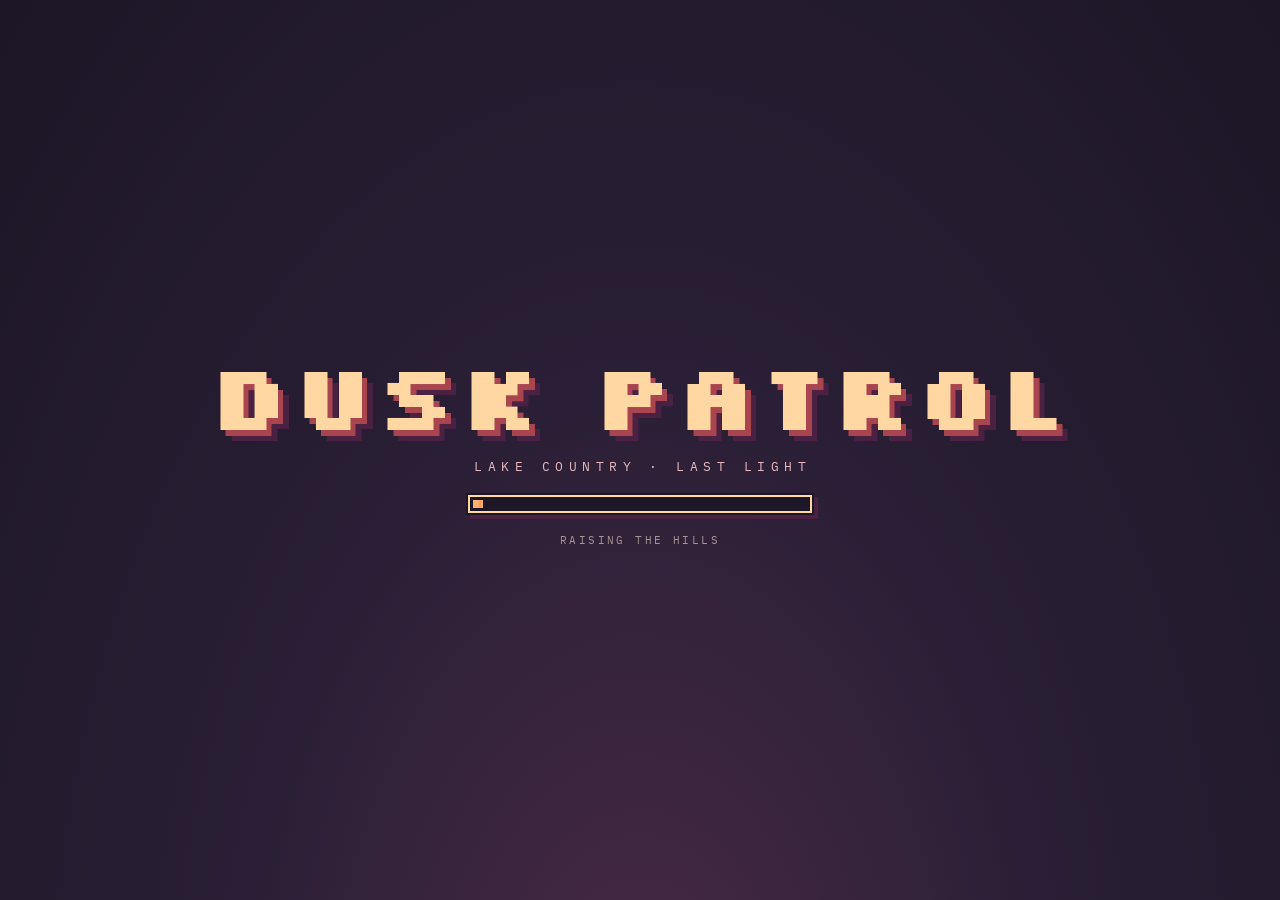
<file: index.html>
<!doctype html>
<html lang="en">
<head>
<meta charset="utf-8">
<meta name="viewport" content="width=device-width,initial-scale=1,maximum-scale=1,user-scalable=no,viewport-fit=cover">
<meta name="theme-color" content="#1c1626">
<title>Dusk Patrol</title>
<link rel="preconnect" href="https://fonts.googleapis.com">
<link rel="preconnect" href="https://fonts.gstatic.com" crossorigin>
<link href="https://fonts.googleapis.com/css2?family=Silkscreen:wght@400;700&family=IBM+Plex+Mono:wght@400;500;600&display=swap" rel="stylesheet">
<style>
  :root {
    --ink: #ffe2bf;
    --peach: #ffc890;
    --rose: #e6a2a6;
    --dim: rgba(255, 232, 214, 0.58);
    --night: #1c1626;
    --plum: #5c2b4e;
  }
  * { box-sizing: border-box; }
  html, body {
    margin: 0; height: 100%; overflow: hidden; background: var(--night);
    touch-action: none; user-select: none; -webkit-user-select: none; -webkit-touch-callout: none;
  }
  body { font-family: 'IBM Plex Mono', ui-monospace, Menlo, Consolas, monospace; color: var(--ink); }
  #view {
    position: fixed; left: 0; top: 0; display: block;
    image-rendering: pixelated; image-rendering: crisp-edges; cursor: none;
  }
  .pix { font-family: 'Silkscreen', 'Courier New', monospace; font-weight: 700; }

  /* ---------- loader ---------- */
  #loader {
    position: fixed; inset: 0; z-index: 30; display: flex; flex-direction: column;
    align-items: center; justify-content: center; gap: 22px;
    background: radial-gradient(ellipse at 50% 120%, #4a2a46 0%, #2a1f36 45%, #1c1626 100%);
    transition: opacity 0.9s ease;
  }
  #loader.gone { opacity: 0; pointer-events: none; }
  .logo {
    font-size: clamp(34px, 8.4vw, 92px); line-height: 0.9; letter-spacing: 0.03em; color: #ffd7a2;
    text-shadow: 0.06em 0.06em 0 #a8454f, 0.12em 0.12em 0 #4a2142;
    text-align: center; white-space: nowrap;
  }
  .sub {
    font-size: clamp(10px, 1.3vw, 13px); letter-spacing: 0.42em; text-transform: uppercase;
    color: #e9b9bd; text-align: center; padding-left: 0.42em;
  }
  #bar {
    width: min(340px, 72vw); height: 14px; padding: 3px; background: #1c1626;
    box-shadow: 0 0 0 2px #ffd7a2, 0 0 0 4px #1c1626, 4px 4px 0 4px #4a2142;
  }
  #bar i { display: block; height: 100%; width: 0%; background: repeating-linear-gradient(90deg, #ffb070 0 6px, #ff9a5c 6px 8px); transition: width 0.15s linear; }
  #status { font-size: 11px; letter-spacing: 0.22em; color: var(--dim); text-transform: uppercase; min-height: 1em; }
  #fail { display: none; max-width: 520px; text-align: center; font-size: 13px; line-height: 1.6; color: #ffd7c8; padding: 0 20px; }

  /* ---------- title card ---------- */
  #titlecard {
    position: fixed; inset: 0; z-index: 10; display: flex; flex-direction: column; align-items: center; justify-content: center;
    gap: 18px; pointer-events: none; opacity: 0; transition: opacity 1.4s ease; padding-bottom: 8vh;
  }
  #titlecard.on { opacity: 1; }
  #titlecard .logo { text-shadow: 0.06em 0.06em 0 #a8454f, 0.12em 0.12em 0 rgba(40, 18, 46, 0.8); }
  #titlecard .sub { color: #ffe6d6; text-shadow: 2px 2px 0 rgba(40, 18, 46, 0.75); }
  #prompt {
    margin-top: 10px; font-size: 12px; letter-spacing: 0.2em; color: #fff2e2; text-transform: uppercase;
    padding: 7px 14px; background: rgba(28, 18, 38, 0.45); box-shadow: 0 0 0 1px rgba(255, 215, 170, 0.35);
    animation: blink 1.6s steps(2, jump-none) infinite;
  }
  @keyframes blink { 0%, 55% { opacity: 1; } 56%, 100% { opacity: 0.35; } }

  /* ---------- quiet hint strip ---------- */
  #strip {
    position: fixed; top: 10px; left: 50%; transform: translateX(-50%); z-index: 12;
    display: flex; align-items: center; gap: 16px; padding: 6px 12px 6px 14px; white-space: nowrap;
    font-size: 11px; letter-spacing: 0.08em; color: var(--dim);
    background: rgba(24, 16, 34, 0.38); box-shadow: 0 0 0 1px rgba(255, 220, 190, 0.10);
    opacity: 0; transition: opacity 1s ease; pointer-events: none;
  }
  #strip.on { opacity: 1; }
  #strip b { color: #ffe6cc; font-weight: 600; }
  #strip .sep { color: rgba(255, 220, 190, 0.28); }
  #msl { display: flex; gap: 4px; align-items: center; margin-left: 2px; }
  #msl i {
    position: relative; display: block; width: 6px; height: 13px; background: rgba(255, 210, 170, 0.12);
    box-shadow: inset 0 0 0 1px rgba(255, 210, 170, 0.45);
  }
  #msl i u { position: absolute; left: 0; right: 0; bottom: 0; height: 100%; background: #ffc58e; }
  #msl i.reload u { background: rgba(255, 170, 120, 0.55); }
  #view-name {
    position: fixed; top: 44px; left: 50%; transform: translateX(-50%); z-index: 12; pointer-events: none;
    font-size: 11px; letter-spacing: 0.4em; color: #fff0de; opacity: 0; transition: opacity 0.5s ease;
    text-shadow: 1px 1px 0 rgba(30, 16, 40, 0.8); padding-left: 0.4em;
  }
  #view-name.on { opacity: 0.9; }
  #sound {
    position: fixed; top: 10px; right: 12px; z-index: 13; cursor: pointer;
    font: 600 11px/1 'IBM Plex Mono', ui-monospace, monospace; letter-spacing: 0.12em; color: var(--dim);
    background: rgba(24, 16, 34, 0.38); border: 0; padding: 7px 10px;
    box-shadow: 0 0 0 1px rgba(255, 220, 190, 0.14); opacity: 0; transition: opacity 1s ease, color .2s;
  }
  #sound.on { opacity: 1; }
  #sound:hover { color: #fff0e0; }
  #sound .dot { display: inline-block; width: 7px; height: 7px; margin-right: 7px; background: rgba(255, 210, 170, 0.25); vertical-align: 0px; }
  #sound.live .dot { background: #8dff9a; }

  /* ---------- touch controls ---------- */
  #touch { display: none; }
  body.attract #loader, body.attract #strip, body.attract #sound, body.attract #titlecard,
  body.attract #view-name, body.attract #touch { display: none !important; }
  body.attract #view { cursor: default; }
  body.touch #touch { display: block; }
  body.touch #strip .k-mouse { display: none; }
  .tbtn {
    position: fixed; z-index: 14; width: 74px; height: 74px; border-radius: 50%;
    display: flex; align-items: center; justify-content: center;
    font: 600 11px/1 'IBM Plex Mono', monospace; letter-spacing: 0.12em; color: #fff0e0;
    background: rgba(28, 18, 40, 0.42); box-shadow: inset 0 0 0 2px rgba(255, 210, 170, 0.55);
    touch-action: none;
  }
  .tbtn.down { background: rgba(255, 170, 110, 0.45); }
  #t-fire { right: 22px; bottom: calc(26px + var(--lift, 0px)); width: 86px; height: 86px; }
  #t-boost { right: 122px; bottom: calc(22px + var(--lift, 0px)); }
  #t-roll { right: 34px; bottom: calc(126px + var(--lift, 0px)); }
  #t-view { left: 18px; top: 52px; width: 58px; height: 58px; font-size: 10px; }
  @media (max-width: 980px) { #strip { font-size: 10px; gap: 9px; padding: 5px 9px 5px 11px; } }
  @media (max-width: 820px) { #strip .opt, #strip .sep { display: none; } }
  @media (max-width: 640px) { #strip .k-mouse { display: none; } #view-name { top: 40px; } #strip .k-pad.opt { display: none !important; } }
  #strip .k-pad { display: none; }
  body.pad #strip .k-pad { display: inline; }
  body.pad #strip .k-mouse { display: none; }
  body.pad #touch { display: none; }

  /* ---------- pause card ---------- */
  #paused {
    position: fixed; inset: 0; z-index: 11; display: flex; flex-direction: column; align-items: center; justify-content: center; gap: 14px;
    pointer-events: none; opacity: 0; transition: opacity 0.25s ease; background: rgba(20, 12, 30, 0.28);
  }
  #paused.on { opacity: 1; }
  #paused .pause-word { font-size: clamp(30px, 6vw, 64px); color: #ffd7a2; letter-spacing: 0.06em; text-shadow: 0.06em 0.06em 0 #a8454f, 0.12em 0.12em 0 rgba(40, 18, 46, 0.8); }
  #paused .sub { color: #ffe6d6; text-shadow: 2px 2px 0 rgba(40, 18, 46, 0.75); }
</style>
</head>
<body>
<canvas id="view"></canvas>

<div id="loader">
  <div class="logo pix">DUSK PATROL</div>
  <div class="sub">lake country &middot; last light</div>
  <div id="bar"><i></i></div>
  <div id="status">waking the workers</div>
  <div id="fail"></div>
</div>

<div id="titlecard">
  <div class="logo pix">DUSK PATROL</div>
  <div class="sub">lake country &middot; last light</div>
  <div id="prompt">move the mouse to take the stick</div>
</div>

<div id="strip">
  <span class="k-mouse"><b>MOUSE</b> steer</span><span class="sep k-mouse">/</span>
  <span class="k-mouse"><b>CLICK</b> roll</span><span class="sep k-mouse">/</span>
  <span class="k-mouse"><b>HOLD</b> boost</span><span class="sep k-mouse">/</span>
  <span class="k-mouse opt"><b>RIGHT</b> or <b>F</b> missile</span><span class="sep k-mouse opt">/</span>
  <span class="k-mouse"><b>SPACE</b> view</span>
  <span class="k-pad"><b>L-STICK</b> fly</span><span class="sep k-pad">/</span>
  <span class="k-pad"><b>A</b> missile</span><span class="sep k-pad">/</span>
  <span class="k-pad"><b>B</b> roll</span><span class="sep k-pad">/</span>
  <span class="k-pad"><b>RT</b> boost</span><span class="sep k-pad">/</span>
  <span class="k-pad"><b>Y</b> view</span><span class="sep k-pad opt">/</span>
  <span class="k-pad opt"><b>START</b> pause</span>
  <span id="msl"><i><u></u></i><i><u></u></i><i><u></u></i><i><u></u></i></span>
</div>
<div id="view-name">CHASE</div>
<div id="paused" aria-live="polite"><div class="pause-word pix">PAUSED</div><div class="sub" id="pause-hint">press P to resume</div></div>
<button id="sound" type="button" aria-pressed="false"><span class="dot"></span><span id="sound-label">SOUND OFF</span></button>

<div id="touch">
  <div class="tbtn" id="t-fire">FIRE</div>
  <div class="tbtn" id="t-boost">BOOST</div>
  <div class="tbtn" id="t-roll">ROLL</div>
  <div class="tbtn" id="t-view">VIEW</div>
</div>

<script type="text/plain" id="gen-src">
'use strict';
// ===================== DUSK PATROL world generator =====================
// Runs inside web workers (and in node for previews). Everything tiles.
var T = new Float64Array(3);
var GX = new Float64Array(256), GY = new Float64Array(256);
for (var gi = 0; gi < 256; gi++) { var ga = gi * 2.39996323 + 0.7; GX[gi] = Math.cos(ga); GY[gi] = Math.sin(ga); }

function hash3(x, y, s) {
  var h = (Math.imul(x, 0x27d4eb2d) ^ Math.imul(y, 0x165667b1) ^ Math.imul(s + 0x3c6ef372, 0x9e3779b1)) | 0;
  h = Math.imul(h ^ (h >>> 15), 0x85ebca6b);
  h = Math.imul(h ^ (h >>> 13), 0xc2b2ae35);
  return (h ^ (h >>> 16)) >>> 0;
}
// periodic gradient noise with analytic derivatives (period P lattice cells), result in T[0..2]
function noised(x, y, P, s) {
  var xf = Math.floor(x), yf = Math.floor(y), fx = x - xf, fy = y - yf;
  var ix = xf % P; if (ix < 0) ix += P;
  var iy = yf % P; if (iy < 0) iy += P;
  var ix1 = ix + 1 === P ? 0 : ix + 1, iy1 = iy + 1 === P ? 0 : iy + 1;
  var a = hash3(ix, iy, s) & 255, b = hash3(ix1, iy, s) & 255, c = hash3(ix, iy1, s) & 255, d = hash3(ix1, iy1, s) & 255;
  var v00 = GX[a] * fx + GY[a] * fy, v10 = GX[b] * (fx - 1) + GY[b] * fy;
  var v01 = GX[c] * fx + GY[c] * (fy - 1), v11 = GX[d] * (fx - 1) + GY[d] * (fy - 1);
  var ux = fx * fx * fx * (fx * (fx * 6 - 15) + 10), uy = fy * fy * fy * (fy * (fy * 6 - 15) + 10);
  var dux = 30 * fx * fx * (fx * (fx - 2) + 1), duy = 30 * fy * fy * (fy * (fy - 2) + 1);
  var k1 = v10 - v00, k2 = v01 - v00, k3 = v00 - v10 - v01 + v11;
  T[0] = v00 + k1 * ux + k2 * uy + k3 * ux * uy;
  T[1] = GX[a] + (GX[b] - GX[a]) * ux + (GX[c] - GX[a]) * uy + (GX[a] - GX[b] - GX[c] + GX[d]) * ux * uy + dux * (k1 + k3 * uy);
  T[2] = GY[a] + (GY[b] - GY[a]) * ux + (GY[c] - GY[a]) * uy + (GY[a] - GY[b] - GY[c] + GY[d]) * ux * uy + duy * (k2 + k3 * ux);
  return T[0];
}
function fbm(u, v, F, oct, s) {
  var sum = 0, amp = 1, f = F, norm = 0;
  for (var o = 0; o < oct; o++) { sum += amp * noised(u * f, v * f, f, s + o * 101); norm += amp; amp *= 0.5; f *= 2; }
  return sum / norm;
}
function sstep(a, b, x) { var t = (x - a) / (b - a); t = t < 0 ? 0 : t > 1 ? 1 : t; return t * t * (3 - 2 * t); }
function clamp(x, a, b) { return x < a ? a : x > b ? b : x; }

// ---------- terrain: one sample. u,v in [0,1) tile space. writes biome noise to BN ----------
var BN = new Float64Array(4);
function terrainSample(u, v, seed) {
  // large domain warp for organic lake shapes
  var wx = fbm(u, v, 3, 4, seed + 11), wy = fbm(u, v, 3, 4, seed + 23);
  var uu = u + 0.075 * wx, vv = v + 0.075 * wy;
  // fine warp
  var ex = fbm(uu, vv, 12, 3, seed + 31), ey = fbm(uu, vv, 12, 3, seed + 41);
  var pu = uu + 0.012 * ex, pv = vv + 0.012 * ey;
  // lake / upland field
  var L = fbm(pu, pv, 5, 5, seed + 37);
  // erosion-style rolling hills
  var a = 0, b = 1, dx = 0, dy = 0, f = 14;
  for (var o = 0; o < 7; o++) {
    noised(pu * f, pv * f, f, seed + 53 + o * 7);
    dx += T[1]; dy += T[2];
    a += b * T[0] / (1 + 0.6 * (dx * dx + dy * dy));
    b *= 0.5; f *= 2;
  }
  // mountain ranges
  var Mraw = fbm(u + 0.03 * wy, v + 0.03 * wx, 2, 3, seed + 71);
  var M = sstep(0.02, 0.26, Mraw);
  var R = 0;
  if (M > 0) {
    var amp = 1, f2 = 7, w = 1, norm = 0;
    for (var o2 = 0; o2 < 6; o2++) {
      var n = noised(pu * f2, pv * f2, f2, seed + 89 + o2 * 13);
      var r = 1 - Math.abs(n) * 1.7; r = r < 0 ? 0 : r; r = r * r;
      R += r * amp * w; norm += amp;
      w = clamp(r * 1.4, 0, 1);
      amp *= 0.5; f2 *= 2;
    }
    R /= norm;
  }
  var low = sstep(-0.02, 0.22, L);
  var h = L * 500 + a * (30 + 80 * low) + R * M * 1250 + M * 60 - 4;
  // shoreline shaping: wide shallow shelves, gentle beaches
  if (h < 0) {
    var d = -h;
    d = d < 7 ? d * 0.38 : 2.66 + (d - 7) * 0.7;
    h = -Math.min(d, 75);
  } else if (h < 14) {
    h = h * (0.3 + 0.05 * h);
  }
  // biome noises
  BN[0] = fbm(u, v, 40, 4, seed + 101);              // forest patches
  BN[1] = fbm(u + 0.02 * wx, v, 22, 3, seed + 131);  // autumn hue patches
  BN[2] = fbm(u, v, 56, 3, seed + 151);              // conifer stands
  BN[3] = fbm(u, v, 90, 2, seed + 171);              // meadow tint
  return h;
}

function genRows(N, r0, r1, seed, onProgress) {
  var rows = r1 - r0;
  var H = new Float32Array(rows * N), B = new Uint8Array(rows * N * 4);
  for (var j = r0; j < r1; j++) {
    var v = j / N;
    for (var i = 0; i < N; i++) {
      var h = terrainSample(i / N, v, seed);
      var k = (j - r0) * N + i;
      H[k] = h;
      B[k * 4] = clamp(Math.round(128 + BN[0] * 300), 0, 255);
      B[k * 4 + 1] = clamp(Math.round(128 + BN[1] * 380), 0, 255);
      B[k * 4 + 2] = clamp(Math.round(128 + BN[2] * 380), 0, 255);
      B[k * 4 + 3] = clamp(Math.round(128 + BN[3] * 380), 0, 255);
    }
    if (onProgress && ((j - r0) & 7) === 7) onProgress(j - r0 + 1);
  }
  return { H: H, B: B };
}

// shadow height sweep: S >= h everywhere; a point at height y is in shadow if y < S
function shadowSweep(N, h, cell, sx, sz, tanEl) {
  var S = new Float32Array(h);
  var ax = Math.abs(sx), az = Math.abs(sz);
  var alongX = ax >= az;
  var main = alongX ? sx : sz, side = alongX ? sz : sx;
  var dir = main < 0 ? -1 : 1;          // step toward the sun along main axis
  var ds = side / Math.abs(main);       // fractional side step toward the sun
  var drop = tanEl * Math.sqrt(1 + ds * ds) * cell;
  for (var lap = 0; lap < 2; lap++) {
    for (var k = 0; k < N; k++) {
      var m = dir < 0 ? k : N - 1 - k;           // process away from the sun
      var mu = (m + dir + N) % N;                // upstream line (toward the sun)
      for (var s = 0; s < N; s++) {
        var sf = s + ds, s0 = Math.floor(sf), fs = sf - s0;
        var sa = ((s0 % N) + N) % N, sb = (sa + 1) % N;
        var ia, ib, ic;
        if (alongX) { ia = sa * N + mu; ib = sb * N + mu; ic = s * N + m; }
        else { ia = mu * N + sa; ib = mu * N + sb; ic = m * N + s; }
        var up = S[ia] + (S[ib] - S[ia]) * fs - drop;
        if (up > S[ic]) S[ic] = up;
      }
    }
  }
  return S;
}

function boxBlur(N, src, r) {
  var tmp = new Float32Array(N * N), out = new Float32Array(N * N), inv = 1 / (2 * r + 1);
  for (var j = 0; j < N; j++) {
    var acc = 0, row = j * N;
    for (var i = -r; i <= r; i++) acc += src[row + ((i + N) % N)];
    for (var i2 = 0; i2 < N; i2++) {
      tmp[row + i2] = acc * inv;
      acc += src[row + ((i2 + r + 1) % N)] - src[row + ((i2 - r + N) % N)];
    }
  }
  for (var i3 = 0; i3 < N; i3++) {
    var acc2 = 0;
    for (var j2 = -r; j2 <= r; j2++) acc2 += tmp[((j2 + N) % N) * N + i3];
    for (var j3 = 0; j3 < N; j3++) {
      out[j3 * N + i3] = acc2 * inv;
      acc2 += tmp[((j3 + r + 1) % N) * N + i3] - tmp[((j3 - r + N) % N) * N + i3];
    }
  }
  return out;
}

// max mip pyramid of cell maxima (cell (i,j) spans samples i..i+1, j..j+1)
function maxMips(N, h) {
  var levels = [], m0 = new Float32Array(N * N);
  for (var j = 0; j < N; j++) {
    var j1 = (j + 1) % N;
    for (var i = 0; i < N; i++) {
      var i1 = (i + 1) % N;
      m0[j * N + i] = Math.max(h[j * N + i], h[j * N + i1], h[j1 * N + i], h[j1 * N + i1]);
    }
  }
  levels.push(m0);
  var n = N, prev = m0;
  while (n > 1) {
    var n2 = n >> 1, m = new Float32Array(n2 * n2);
    for (var y = 0; y < n2; y++) for (var x = 0; x < n2; x++) {
      var a = prev[(2 * y) * n + 2 * x], b = prev[(2 * y) * n + 2 * x + 1], c = prev[(2 * y + 1) * n + 2 * x], d = prev[(2 * y + 1) * n + 2 * x + 1];
      m[y * n2 + x] = Math.max(a, b, c, d);
    }
    levels.push(m); prev = m; n = n2;
  }
  return levels;
}

// finish pass: forest density + canopy, shadows, AO, max mips
function finishTerrain(N, cell, H, B, sun) {
  var hc = new Float32Array(N * N);
  var biome = new Uint8Array(N * N * 4);
  var maxH = -1e9, minH = 1e9;
  for (var j = 0; j < N; j++) {
    var jm = ((j - 1 + N) % N) * N, jp = ((j + 1) % N) * N, row = j * N;
    for (var i = 0; i < N; i++) {
      var im = (i - 1 + N) % N, ip = (i + 1) % N, k = row + i;
      var h = H[k];
      var gx = (H[row + ip] - H[row + im]) / (2 * cell), gz = (H[jp + i] - H[jm + i]) / (2 * cell);
      var slope = Math.sqrt(gx * gx + gz * gz);
      var fn = (B[k * 4] - 128) / 300;
      var hue = B[k * 4 + 1], con = (B[k * 4 + 2] - 128) / 380;
      // forest: patches, not on beaches/steep rock/high ground
      var f = sstep(-0.06, 0.05, fn) * sstep(1.5, 5.0, h) * sstep(0.95, 0.55, slope) * sstep(760, 520, h);
      // conifers favour high ground and their own stands
      var cf = clamp(sstep(-0.02, 0.2, con) * 0.8 + sstep(300, 650, h) * 0.6 + 0.08, 0, 1);
      var canopy = f * 11;
      hc[k] = h + canopy;
      biome[k * 4] = Math.round(f * 255);
      biome[k * 4 + 1] = hue;
      biome[k * 4 + 2] = Math.round(cf * 255);
      if (hc[k] > maxH) maxH = hc[k];
      if (hc[k] < minH) minH = hc[k];
    }
  }
  var S = shadowSweep(N, hc, cell, sun[0], sun[1], sun[2]);
  var bl = boxBlur(N, hc, 5);
  var bl2 = boxBlur(N, hc, 18);
  for (var q = 0; q < N * N; q++) {
    var ao = 0.62 + (hc[q] - bl[q]) / 26 + (hc[q] - bl2[q]) / 120;
    biome[q * 4 + 3] = Math.round(clamp(ao, 0, 1) * 255);
  }
  var hs = new Float32Array(N * N * 2);
  for (var p = 0; p < N * N; p++) { hs[p * 2] = hc[p]; hs[p * 2 + 1] = S[p]; }
  var mips = maxMips(N, hc);
  return { hs: hs, biome: biome, mips: mips, maxH: maxH, minH: minH, hc: hc, ground: H };
}

// ---------- clouds: cumulus heightfield (top offset above the cloud base) ----------
function rng(seed) { var s = seed >>> 0; return function () { s = (s + 0x6D2B79F5) | 0; var t = Math.imul(s ^ (s >>> 15), 1 | s); t = (t + Math.imul(t ^ (t >>> 7), 61 | t)) ^ t; return ((t ^ (t >>> 14)) >>> 0) / 4294967296; }; }
function genClouds(NC, cell, seed, sun) {
  var A = new Float32Array(NC * NC);
  var R = rng(seed);
  function blob(cx, cz, r, top) { // cx,cz,r in texels, top in m
    var r2 = r * r, x0 = Math.floor(cx - r), x1 = Math.ceil(cx + r), z0 = Math.floor(cz - r), z1 = Math.ceil(cz + r);
    for (var z = z0; z <= z1; z++) {
      var dz = z - cz, zz = ((z % NC) + NC) % NC;
      for (var x = x0; x <= x1; x++) {
        var dx = x - cx, d2 = dx * dx + dz * dz;
        if (d2 >= r2) continue;
        var val = top * Math.sqrt(1 - d2 / r2);
        var idx = zz * NC + (((x % NC) + NC) % NC);
        if (val > A[idx]) A[idx] = val;
      }
    }
  }
  function at(x, z) { var xi = ((Math.round(x) % NC) + NC) % NC, zi = ((Math.round(z) % NC) + NC) % NC; return A[zi * NC + xi]; }
  // pass 1: cumulus cores with lobes, clustered into fields and streets
  var cl = [], tries = 0;
  while (cl.length < 250 && tries < 6000) {
    tries++;
    var cx = R() * NC, cz = R() * NC;
    var dens = fbm(cx / NC, cz / NC, 3, 3, seed + 5) + 0.5 * fbm(cx / NC, cz / NC, 7, 2, seed + 9);
    if (R() > sstep(-0.2, 0.25, dens)) continue;
    var big = R();
    var rm = (big > 0.86 ? 230 + R() * 230 : 60 + R() * 170) / cell;
    var hm = rm * cell * (0.7 + R() * 0.45);
    blob(cx, cz, rm, hm);
    var subs = 5 + Math.floor(R() * 9);
    for (var s = 0; s < subs; s++) {
      var ang = R() * Math.PI * 2, dist = rm * (0.4 + R() * 0.6);
      var rr = rm * (0.33 + R() * 0.4);
      var hh = rr * cell * (0.7 + R() * 0.5) * (1 - 0.3 * dist / rm);
      blob(cx + Math.cos(ang) * dist, cz + Math.sin(ang) * dist * 0.85, rr, hh);
    }
    cl.push([cx, cz, rm]);
  }
  // pass 2: cauliflower bumps that sit on the surface built so far
  for (var c = 0; c < cl.length; c++) {
    var C = cl[c], nb = 6 + Math.floor(C[2] * C[2] * 0.07);
    for (var k = 0; k < nb; k++) {
      var a = R() * Math.PI * 2, d = C[2] * Math.sqrt(R()) * 1.1;
      var bx = C[0] + Math.cos(a) * d, bz = C[1] + Math.sin(a) * d;
      var base = at(bx, bz);
      if (base < 12) continue;
      var rb = (16 + R() * 40) / cell;
      blob(bx, bz, rb, base + rb * cell * (0.3 + R() * 0.35));
    }
  }
  // signed field (negative outside) so the bilinear zero contour is smooth, with irregular outlines
  for (var j = 0; j < NC; j++) for (var i = 0; i < NC; i++) {
    var q = j * NC + i;
    var nz = fbm(i / NC, j / NC, 64, 3, seed + 77);
    A[q] = A[q] - 22 + nz * 28;
  }
  var S = shadowSweep(NC, A, cell, sun[0], sun[1], sun[2]);
  var as = new Float32Array(NC * NC * 2), maxA = 0;
  for (var p = 0; p < NC * NC; p++) { as[p * 2] = A[p]; as[p * 2 + 1] = S[p]; if (A[p] > maxA) maxA = A[p]; }
  return { as: as, mips: maxMips(NC, A), maxA: maxA, A: A };
}

if (typeof self !== 'undefined' && typeof self.postMessage === 'function' && typeof window === 'undefined') {
  self.onmessage = function (e) {
    var m = e.data;
    if (m.cmd === 'rows') {
      var res = genRows(m.N, m.r0, m.r1, m.seed, function (done) { self.postMessage({ cmd: 'progress', id: m.id, done: done }); });
      self.postMessage({ cmd: 'rows', id: m.id, r0: m.r0, r1: m.r1, H: res.H, B: res.B }, [res.H.buffer, res.B.buffer]);
    } else if (m.cmd === 'finish') {
      var t = finishTerrain(m.N, m.cell, m.H, m.B, m.sun);
      var tr = [t.hs.buffer, t.biome.buffer, t.hc.buffer, t.ground.buffer];
      for (var i = 0; i < t.mips.length; i++) tr.push(t.mips[i].buffer);
      self.postMessage({ cmd: 'finished', hs: t.hs, biome: t.biome, mips: t.mips, maxH: t.maxH, minH: t.minH, hc: t.hc, ground: t.ground }, tr);
    } else if (m.cmd === 'clouds') {
      var c = genClouds(m.N, m.cell, m.seed, m.sun);
      var tr2 = [c.as.buffer];
      for (var i2 = 0; i2 < c.mips.length; i2++) tr2.push(c.mips[i2].buffer);
      self.postMessage({ cmd: 'clouds', as: c.as, mips: c.mips, maxA: c.maxA }, tr2);
    }
  };
}
if (typeof module !== 'undefined') module.exports = { genRows, finishTerrain, genClouds, fbm, noised };
</script>

<script>
'use strict';
(() => {
// =====================================================================
//  CONFIG
// =====================================================================
const N = 2048, CELL = 10, TILE = N * CELL;          // terrain: 2048^2 samples, 10 m apart, tiles every 20.48 km
const NC = 1024, CCELL = 12, CTILE = NC * CCELL;     // clouds: 1024^2, 12 m, tiles every 12.288 km
const CB = 1050, KB = 0.12;                           // cloud base altitude, base bulge factor
const SEED = 1337;
const D2R = Math.PI / 180, R2D = 180 / Math.PI;
const SUN_AZ = 250 * D2R, SUN_EL = 8.5 * D2R;         // low sun in the west-south-west
const SH_EL = 52 * D2R;                               // steeper projection for cloud + jet shadows (readability)
const SUN = [Math.sin(SUN_AZ) * Math.cos(SUN_EL), Math.sin(SUN_EL), -Math.cos(SUN_AZ) * Math.cos(SUN_EL)];
const SHDIR = [Math.sin(SUN_AZ) * Math.cos(SH_EL), Math.sin(SH_EL), -Math.cos(SUN_AZ) * Math.cos(SH_EL)];
const WIND = [5.5, -2.2];
const NEAR = 0.5, FAR = 60000;
const VIEW_TOP = 0, VIEW_CHASE = 1, VIEW_COCKPIT = 2;
const VIEW_NAMES = ['TOP', 'CHASE', 'COCKPIT'];

const $ = (id) => document.getElementById(id);
const clamp = (x, a, b) => x < a ? a : x > b ? b : x;
const lerp = (a, b, t) => a + (b - a) * t;
const sstep = (a, b, x) => { const t = clamp((x - a) / (b - a), 0, 1); return t * t * (3 - 2 * t); };
const wrapPi = (a) => { a = (a + Math.PI) % (2 * Math.PI); if (a < 0) a += 2 * Math.PI; return a - Math.PI; };
const wrapT = (x, t) => ((x % t) + t) % t;
const hex = (h) => [parseInt(h.slice(1, 3), 16), parseInt(h.slice(3, 5), 16), parseInt(h.slice(5, 7), 16)];

// =====================================================================
//  PALETTE  (every colour on screen comes from these ramps)
// =====================================================================
const RAMPS = [
  ['WATER', ['#111d3b', '#162d57', '#1a426c', '#205a80', '#2a7692', '#4694a2', '#71b8b1', '#a8dcc6']],
  ['CLOUD', ['#3a3160', '#55467a', '#785c8c', '#a5708e', '#d1898a', '#f0aa8e', '#ffd2a6', '#fff0cf']],
  ['SAND', ['#5b4767', '#94716f', '#c39877', '#e1ba87', '#f6dba3']],
  ['MEAD', ['#423b5b', '#655f66', '#8e8967', '#b7af79', '#dbd298']],
  ['ORNG', ['#3b2443', '#6b2c3b', '#a4452e', '#d66b2c', '#f39a3e']],
  ['CRIM', ['#321f3c', '#572039', '#872437', '#b53639', '#da5d49']],
  ['GOLD', ['#41354f', '#76583b', '#ae8933', '#d9b33d', '#f3d977']],
  ['CONI', ['#17192d', '#1f2a37', '#283f3e', '#355346', '#506d55']],
  ['FLOOR', ['#21182d', '#32253b', '#483545', '#5c4551']],
  ['ROCK', ['#2b2741', '#47415d', '#69617d', '#91899f', '#beb2bf']],
  ['SNOW', ['#76729e', '#9c98c2', '#c5bfde', '#eae2eb', '#fff6ee']],
  ['SCORCH', ['#130e15', '#22191f', '#342729', '#493935']],
  ['EMBER', ['#892a2a', '#d7482a', '#ff8a30', '#ffd060']],
  ['FOAM', ['#9ed1cb', '#d5eee9', '#fbfdfb']],
  ['GLIT', ['#ffcd78', '#ffe9ae', '#ffffff']],
  ['SUN', ['#fffaea', '#ffefbf', '#ffdc98', '#ffc785']],
  ['CIRR', ['#ffcfac', '#f2b2b4', '#cfa3c3']],
  ['JGREY', ['#42465a', '#777c8f', '#adb1bf']],
  ['JSLATE', ['#293042', '#495369', '#717d97']],
  ['JUNDER', ['#5d6175', '#9397a9', '#c7cbd7']],
  ['RADOME', ['#15151d', '#242430', '#3b3b49']],
  ['CANOPY', ['#492b19', '#9b6723', '#dfa93f', '#fff0b3']],
  ['RED', ['#551226', '#a5223a', '#e94947']],
  ['METAL', ['#28222a', '#4b4045', '#766763']],
  ['FLAME', ['#892839', '#e14e2a', '#ff912f', '#ffcf49', '#fff2b3', '#ffffff']],
  ['SMOKEL', ['#59516d', '#7b718d', '#a395a9', '#c9b9c3', '#e9dedb']],
  ['SMOKED', ['#1b1723', '#2b2533', '#413949', '#5b5163', '#796d81']],
  ['MSL', ['#7d7d8b', '#bcbcc7', '#ebebf1']],
  ['VAPOR', ['#c9b9c9', '#efe2e2', '#fff6f0']],
  ['SPRAY', ['#9fcfd0', '#dff2ef', '#ffffff']],
];
const RAMP_INDEX = {};
RAMPS.forEach((r, i) => { RAMP_INDEX[r[0]] = i; });
const OUTLINE = hex('#191322');

function rampDefines() {
  let s = '';
  RAMPS.forEach((r, i) => { s += `#define R_${r[0]} ${i}\n#define N_${r[0]} ${r[1].length}\n`; });
  return s;
}

// sky look-up table: 8 azimuth columns (away -> toward sun) x 16 elevation rows (horizon -> zenith)
function buildSkyLUT() {
  const away = [[0, '#d2a6b9'], [0.16, '#bb97b6'], [0.36, '#987ea8'], [0.62, '#6c5e94'], [1, '#353463']];
  const sun = [[0, '#ffd38f'], [0.12, '#ffbf8b'], [0.3, '#e99b8e'], [0.52, '#b17e9b'], [0.75, '#6d5c92'], [1, '#353463']];
  const key = (k, e) => {
    for (let i = 0; i < k.length - 1; i++) {
      if (e <= k[i + 1][0]) {
        const t = (e - k[i][0]) / (k[i + 1][0] - k[i][0]);
        const a = hex(k[i][1]), b = hex(k[i + 1][1]);
        return [lerp(a[0], b[0], t), lerp(a[1], b[1], t), lerp(a[2], b[2], t)];
      }
    }
    return hex(k[k.length - 1][1]);
  };
  const W = 8, H = 16, d = new Uint8Array(W * H * 4);
  for (let e = 0; e < H; e++) for (let a = 0; a < W; a++) {
    const ev = e / (H - 1), av = a / (W - 1);
    const A = key(away, ev), S = key(sun, ev);
    const w = sstep(0, 1, av);
    const k = (e * W + a) * 4;
    d[k] = Math.round(lerp(A[0], S[0], w)); d[k + 1] = Math.round(lerp(A[1], S[1], w)); d[k + 2] = Math.round(lerp(A[2], S[2], w)); d[k + 3] = 255;
  }
  return { W, H, d };
}

// =====================================================================
//  SMALL MATH
// =====================================================================
const V = {
  add: (a, b) => [a[0] + b[0], a[1] + b[1], a[2] + b[2]],
  sub: (a, b) => [a[0] - b[0], a[1] - b[1], a[2] - b[2]],
  mul: (a, s) => [a[0] * s, a[1] * s, a[2] * s],
  dot: (a, b) => a[0] * b[0] + a[1] * b[1] + a[2] * b[2],
  cross: (a, b) => [a[1] * b[2] - a[2] * b[1], a[2] * b[0] - a[0] * b[2], a[0] * b[1] - a[1] * b[0]],
  len: (a) => Math.hypot(a[0], a[1], a[2]),
  norm: (a) => { const l = Math.hypot(a[0], a[1], a[2]) || 1; return [a[0] / l, a[1] / l, a[2] / l]; },
  lerp: (a, b, t) => [a[0] + (b[0] - a[0]) * t, a[1] + (b[1] - a[1]) * t, a[2] + (b[2] - a[2]) * t],
};
const Q = {
  axis: (x, y, z, a) => { const s = Math.sin(a / 2); return [x * s, y * s, z * s, Math.cos(a / 2)]; },
  mul: (a, b) => [
    a[3] * b[0] + a[0] * b[3] + a[1] * b[2] - a[2] * b[1],
    a[3] * b[1] - a[0] * b[2] + a[1] * b[3] + a[2] * b[0],
    a[3] * b[2] + a[0] * b[1] - a[1] * b[0] + a[2] * b[3],
    a[3] * b[3] - a[0] * b[0] - a[1] * b[1] - a[2] * b[2]],
  rot: (q, v) => {
    const x = q[0], y = q[1], z = q[2], w = q[3];
    const tx = 2 * (y * v[2] - z * v[1]), ty = 2 * (z * v[0] - x * v[2]), tz = 2 * (x * v[1] - y * v[0]);
    return [v[0] + w * tx + (y * tz - z * ty), v[1] + w * ty + (z * tx - x * tz), v[2] + w * tz + (x * ty - y * tx)];
  },
  norm: (q) => { const l = Math.hypot(q[0], q[1], q[2], q[3]) || 1; return [q[0] / l, q[1] / l, q[2] / l, q[3] / l]; },
  slerp: (a, b, t) => {
    let d = a[0] * b[0] + a[1] * b[1] + a[2] * b[2] + a[3] * b[3];
    let bb = b;
    if (d < 0) { d = -d; bb = [-b[0], -b[1], -b[2], -b[3]]; }
    if (d > 0.9995) return Q.norm([lerp(a[0], bb[0], t), lerp(a[1], bb[1], t), lerp(a[2], bb[2], t), lerp(a[3], bb[3], t)]);
    const th = Math.acos(d), s = Math.sin(th), wa = Math.sin((1 - t) * th) / s, wb = Math.sin(t * th) / s;
    return [a[0] * wa + bb[0] * wb, a[1] * wa + bb[1] * wb, a[2] * wa + bb[2] * wb, a[3] * wa + bb[3] * wb];
  },
  // from orthonormal basis: columns R (x), U (y), B (z = back)
  basis: (R, U, B) => {
    const m00 = R[0], m11 = U[1], m22 = B[2], tr = m00 + m11 + m22;
    let x, y, z, w;
    if (tr > 0) { const s = Math.sqrt(tr + 1) * 2; w = 0.25 * s; x = (U[2] - B[1]) / s; y = (B[0] - R[2]) / s; z = (R[1] - U[0]) / s; }
    else if (m00 > m11 && m00 > m22) { const s = Math.sqrt(1 + m00 - m11 - m22) * 2; w = (U[2] - B[1]) / s; x = 0.25 * s; y = (U[0] + R[1]) / s; z = (B[0] + R[2]) / s; }
    else if (m11 > m22) { const s = Math.sqrt(1 + m11 - m00 - m22) * 2; w = (B[0] - R[2]) / s; x = (U[0] + R[1]) / s; y = 0.25 * s; z = (B[1] + U[2]) / s; }
    else { const s = Math.sqrt(1 + m22 - m00 - m11) * 2; w = (R[1] - U[0]) / s; x = (B[0] + R[2]) / s; y = (B[1] + U[2]) / s; z = 0.25 * s; }
    return Q.norm([x, y, z, w]);
  },
};
// body/camera convention: +x right, +y up, -z forward
function eulerQ(psi, gamma, phi, alpha) {
  let q = Q.axis(0, 1, 0, -psi);
  q = Q.mul(q, Q.axis(1, 0, 0, gamma));
  q = Q.mul(q, Q.axis(0, 0, 1, -phi));
  if (alpha) q = Q.mul(q, Q.axis(1, 0, 0, alpha));
  return q;
}
function mat4Persp(fovy, aspect, n, f) {
  const t = 1 / Math.tan(fovy / 2);
  return new Float32Array([t / aspect, 0, 0, 0, 0, t, 0, 0, 0, 0, (f + n) / (n - f), -1, 0, 0, 2 * f * n / (n - f), 0]);
}
function mat4Mul(a, b) {
  const o = new Float32Array(16);
  for (let c = 0; c < 4; c++) for (let r = 0; r < 4; r++) {
    o[c * 4 + r] = a[r] * b[c * 4] + a[4 + r] * b[c * 4 + 1] + a[8 + r] * b[c * 4 + 2] + a[12 + r] * b[c * 4 + 3];
  }
  return o;
}
function mat4View(R, U, F) {
  return new Float32Array([R[0], U[0], -F[0], 0, R[1], U[1], -F[1], 0, R[2], U[2], -F[2], 0, 0, 0, 0, 1]);
}
function mat4Model(q, t, s) {
  const x = q[0], y = q[1], z = q[2], w = q[3];
  const sc = s || 1;
  return new Float32Array([
    (1 - 2 * (y * y + z * z)) * sc, 2 * (x * y + z * w) * sc, 2 * (x * z - y * w) * sc, 0,
    2 * (x * y - z * w) * sc, (1 - 2 * (x * x + z * z)) * sc, 2 * (y * z + x * w) * sc, 0,
    2 * (x * z + y * w) * sc, 2 * (y * z - x * w) * sc, (1 - 2 * (x * x + y * y)) * sc, 0,
    t[0], t[1], t[2], 1]);
}

// =====================================================================
//  GLSL
// =====================================================================
const GLSL_COMMON = `#version 300 es
precision highp float;
precision highp int;
precision highp sampler2D;
${rampDefines()}
#define TILE ${TILE.toFixed(1)}
#define NTEX ${N}
#define NLEV ${Math.log2(N)}
#define CELL ${CELL.toFixed(1)}
#define NC ${NC}
#define NLEVC ${Math.log2(NC)}
#define CCELL ${CCELL.toFixed(1)}
#define CB ${CB.toFixed(1)}
#define KB ${KB}
uniform sampler2D uPal;
uniform sampler2D uSky;
uniform vec3 uSun;
uniform vec3 uCamPos;
uniform float uTime;

float bayer(vec2 fc) {
  ivec2 p = ivec2(fc) & 3;
  int a = (((p.x ^ p.y) & 1) << 1) | (p.y & 1);
  int q = ((((p.x >> 1) ^ (p.y >> 1)) & 1) << 1) | ((p.y >> 1) & 1);
  return (float(a * 4 + q) + 0.5) / 16.0;
}
#define DW 0.5
// dithered quantisation: flat bands, Bayer pattern only in a narrow strip at each boundary
float dq(float v, float b) { float f = floor(v); return f + step(0.5 + (b - 0.5) * DW, v - f); }
vec3 pal(int row, int i) { return texelFetch(uPal, ivec2(i, row), 0).rgb; }
vec3 ramp(int row, int n, float x, float b) {
  int i = clamp(int(dq(clamp(x, 0.0, 1.0) * float(n - 1), b)), 0, n - 1);
  return texelFetch(uPal, ivec2(i, row), 0).rgb;
}
float hash12(vec2 p) { vec3 p3 = fract(vec3(p.xyx) * 0.1031); p3 += dot(p3, p3.yzx + 33.33); return fract((p3.x + p3.y) * p3.z); }
vec2 hash22(vec2 p) { vec3 p3 = fract(vec3(p.xyx) * vec3(0.1031, 0.1030, 0.0973)); p3 += dot(p3, p3.yzx + 33.33); return fract((p3.xx + p3.yz) * p3.zy); }
float vnoiseP(vec2 p, vec2 per) {
  vec2 i = floor(p), f = fract(p);
  vec2 u = f * f * (3.0 - 2.0 * f);
  float a = hash12(mod(i, per)), b = hash12(mod(i + vec2(1.0, 0.0), per));
  float c = hash12(mod(i + vec2(0.0, 1.0), per)), d = hash12(mod(i + vec2(1.0, 1.0), per));
  return mix(mix(a, b, u.x), mix(c, d, u.x), u.y);
}
// banded sky: elevation rows x azimuth columns, dithered between neighbours
vec3 skyBand(vec3 rd, float b1, float b2) {
  float e = sqrt(clamp(rd.y, 0.0, 1.0));
  vec2 h = rd.xz;
  float hl = length(h);
  float a = hl > 1e-4 ? dot(h / hl, normalize(uSun.xz)) * 0.5 + 0.5 : 0.5;
  a = a * a;
  int ie = clamp(int(dq(e * 15.0, b1)), 0, 15);
  int ia = clamp(int(dq(a * 7.0, b2)), 0, 7);
  return texelFetch(uSky, ivec2(ia, ie), 0).rgb;
}
vec3 hazeColor(vec3 rd, float b1, float b2) {
  vec3 r = normalize(vec3(rd.x, 0.0, rd.z));
  vec3 c = skyBand(r, 0.0, b2);
  return mix(c, vec3(0.72, 0.56, 0.66), 0.16);
}
float fogAmt(float t, vec3 rd) {
  const float H = 820.0;
  const float D0 = 1.0 / 15000.0;
  float y0 = max(uCamPos.y, -20.0);
  float e0 = exp(-y0 / H);
  float k = rd.y * t;
  float od;
  if (abs(rd.y) < 1e-4) od = D0 * e0 * t;
  else od = D0 * H * e0 * (1.0 - exp(-k / H)) / rd.y;
  od += t / 70000.0;
  return 1.0 - exp(-od);
}
vec3 applyFog(vec3 col, float t, vec3 rd, float b, float b2) {
  float f = fogAmt(t, rd);
  float fq = clamp(dq(f * 6.0, b) / 6.0, 0.0, 1.0);
  return mix(col, hazeColor(rd, b, b2), fq);
}
`;

const VS_FULL = `#version 300 es
in vec2 aPos;
void main() { gl_Position = vec4(aPos, 0.0, 1.0); }`;

const FS_WORLD = GLSL_COMMON + `
uniform sampler2D uHS;
uniform sampler2D uMax;
uniform sampler2D uBio;
uniform sampler2D uCl;
uniform sampler2D uCMax;
uniform sampler2D uDecal;
uniform sampler2D uJetSh;
uniform vec2 uRes;
uniform vec3 uCamR, uCamU, uCamF;
uniform vec2 uTan;
uniform vec2 uNF;
uniform vec3 uShDir;
uniform vec2 uCloudOff;
uniform float uMaxH, uCMaxA;
uniform vec3 uJetW, uJsR, uJsU;
uniform float uJsExt;
uniform vec4 uDecalWin;
uniform vec4 uFlash;
uniform float uPixAng;
layout(location = 0) out vec4 oCol;
layout(location = 1) out vec4 oMask;

// smallest s in [sa,sb] where C + B s + A s^2 <= 0, or -1
float solveFirst(float C, float B, float A, float sa, float sb) {
  if (sb < sa) return -1.0;
  if (C + B * sa + A * sa * sa <= 0.0) return sa;
  float r = -1.0;
  if (abs(A) < 1e-7) {
    if (B < 0.0) r = -C / B;
  } else {
    float disc = B * B - 4.0 * A * C;
    if (disc >= 0.0) {
      float sq = sqrt(disc);
      float q = -0.5 * (B + (B >= 0.0 ? sq : -sq));
      float r1 = q / A;
      float r2 = abs(q) > 1e-12 ? C / q : 1e9;
      float lo = min(r1, r2), hi = max(r1, r2);
      r = lo >= sa ? lo : (hi >= sa ? hi : -1.0);
    }
  }
  return (r >= sa && r <= sb) ? r : -1.0;
}

// hierarchical max-mip traversal of the tiling height field, exact bilinear patches at the leaves
float traceTerrain(vec3 ro, vec3 rd, float tMax, out float spent) {
  spent = 0.0;
  float t = 0.0;
  if (ro.y > uMaxH) {
    if (rd.y >= 0.0) return -1.0;
    t = (uMaxH - ro.y) / rd.y;
  }
  vec3 o = vec3(ro.x / CELL, ro.y, ro.z / CELL);
  vec3 d = vec3(rd.x / CELL, rd.y, rd.z / CELL);
  vec2 sg = vec2(d.x >= 0.0 ? 1.0 : 0.0, d.z >= 0.0 ? 1.0 : 0.0);
  vec2 nud = (sg * 2.0 - 1.0) * 2e-3;
  vec2 inv = vec2(abs(d.x) > 1e-12 ? 1.0 / d.x : 1e12, abs(d.z) > 1e-12 ? 1.0 / d.z : 1e12);
  int lev = 7;
  for (int i = 0; i < 200; i++) {
    if (t >= tMax) return -1.0;
    vec3 p = o + d * t;
    float cs = float(1 << lev);
    vec2 cell = floor((p.xz + nud) / cs);
    vec2 tb = ((cell + sg) * cs - o.xz) * inv;
    float te = min(min(tb.x, tb.y), tMax);
    ivec2 ci = ivec2(mod(cell, float(NTEX >> lev)));
    float hm = texelFetch(uMax, ci, lev).r;
    float ye = o.y + d.y * te;
    if (min(p.y, ye) > hm) {
      t = te;
      vec2 np = floor((o.xz + d.xz * t + nud) / (cs * 2.0));
      if (any(notEqual(np, floor(cell * 0.5)))) lev = min(lev + 1, NLEV);
      continue;
    }
    if (lev > 0) {
      if (d.y < 0.0 && p.y > hm) t = max(t, (hm - o.y) / d.y);
      lev--;
      continue;
    }
    ivec2 c1 = ivec2(mod(cell + 1.0, float(NTEX)));
    float h00 = texelFetch(uHS, ci, 0).r;
    float h10 = texelFetch(uHS, ivec2(c1.x, ci.y), 0).r;
    float h01 = texelFetch(uHS, ivec2(ci.x, c1.y), 0).r;
    float h11 = texelFetch(uHS, c1, 0).r;
    vec2 l0 = p.xz - cell, l1 = (o.xz + d.xz * te) - cell, dl = l1 - l0;
    float kb = h10 - h00, kc = h01 - h00, kd = h00 - h10 - h01 + h11;
    float H0 = h00 + kb * l0.x + kc * l0.y + kd * l0.x * l0.y;
    float H1 = kb * dl.x + kc * dl.y + kd * (l0.x * dl.y + l0.y * dl.x);
    float H2 = kd * dl.x * dl.y;
    float s = solveFirst(p.y - H0, (ye - p.y) - H1, -H2, 0.0, 1.0);
    if (s >= 0.0) return mix(t, te, s);
    t = te;
    lev = 1;
  }
  spent = 1.0;
  return t < tMax ? t : -1.0;
}

// cumulus layer: top = CB + A(x,z), base = CB - KB*A(x,z); same traversal on the cloud max-mips
float traceClouds(vec3 ro, vec3 rd, float tMax, out float hitY) {
  hitY = 0.0;
  float top = CB + uCMaxA, bot = CB - KB * uCMaxA;
  float t0 = 0.0, t1 = tMax;
  if (abs(rd.y) < 1e-6) {
    if (ro.y > top || ro.y < bot) return -1.0;
  } else {
    float ta = (bot - ro.y) / rd.y, tb = (top - ro.y) / rd.y;
    t0 = max(min(ta, tb), 0.0);
    t1 = min(max(ta, tb), tMax);
  }
  if (t0 >= t1) return -1.0;
  vec3 o = vec3((ro.x + uCloudOff.x) / CCELL, ro.y, (ro.z + uCloudOff.y) / CCELL);
  vec3 d = vec3(rd.x / CCELL, rd.y, rd.z / CCELL);
  vec2 sg = vec2(d.x >= 0.0 ? 1.0 : 0.0, d.z >= 0.0 ? 1.0 : 0.0);
  vec2 nud = (sg * 2.0 - 1.0) * 2e-3;
  vec2 inv = vec2(abs(d.x) > 1e-12 ? 1.0 / d.x : 1e12, abs(d.z) > 1e-12 ? 1.0 / d.z : 1e12);
  float t = t0;
  int lev = 5;
  for (int i = 0; i < 140; i++) {
    if (t >= t1) return -1.0;
    vec3 p = o + d * t;
    float cs = float(1 << lev);
    vec2 cell = floor((p.xz + nud) / cs);
    vec2 tb = ((cell + sg) * cs - o.xz) * inv;
    float te = min(min(tb.x, tb.y), t1);
    ivec2 ci = ivec2(mod(cell, float(NC >> lev)));
    float am = texelFetch(uCMax, ci, lev).r;
    float ye = o.y + d.y * te;
    float ylo = min(p.y, ye), yhi = max(p.y, ye);
    if (am < 0.4 || ylo > CB + am || yhi < CB - KB * am) {
      t = te;
      vec2 np = floor((o.xz + d.xz * t + nud) / (cs * 2.0));
      if (any(notEqual(np, floor(cell * 0.5)))) lev = min(lev + 1, NLEVC);
      continue;
    }
    if (lev > 0) { lev--; continue; }
    ivec2 c1 = ivec2(mod(cell + 1.0, float(NC)));
    float a00 = texelFetch(uCl, ci, 0).r;
    float a10 = texelFetch(uCl, ivec2(c1.x, ci.y), 0).r;
    float a01 = texelFetch(uCl, ivec2(ci.x, c1.y), 0).r;
    float a11 = texelFetch(uCl, c1, 0).r;
    vec2 l0 = p.xz - cell, l1 = (o.xz + d.xz * te) - cell, dl = l1 - l0;
    float kb = a10 - a00, kc = a01 - a00, kd = a00 - a10 - a01 + a11;
    float A0 = a00 + kb * l0.x + kc * l0.y + kd * l0.x * l0.y;
    float A1 = kb * dl.x + kc * dl.y + kd * (l0.x * dl.y + l0.y * dl.x);
    float A2 = kd * dl.x * dl.y;
    float dy = ye - p.y;
    bool su = p.y >= CB, eu = ye >= CB;
    float s = -1.0;
    float uC = p.y - CB - A0 + 0.3, uB = dy - A1, uA = -A2;
    float lC = CB - KB * A0 + 0.3 - p.y, lB = -KB * A1 - dy, lA = -KB * A2;
    if (su && eu) s = solveFirst(uC, uB, uA, 0.0, 1.0);
    else if (!su && !eu) s = solveFirst(lC, lB, lA, 0.0, 1.0);
    else {
      float sc = clamp((CB - p.y) / dy, 0.0, 1.0);
      if (su) { s = solveFirst(uC, uB, uA, 0.0, sc); if (s < 0.0) s = solveFirst(lC, lB, lA, sc, 1.0); }
      else { s = solveFirst(lC, lB, lA, 0.0, sc); if (s < 0.0) s = solveFirst(uC, uB, uA, sc, 1.0); }
    }
    if (s >= 0.0) {
      float th = mix(t, te, s);
      hitY = o.y + d.y * th;
      return th;
    }
    t = te;
    lev = 1;
  }
  return -1.0;
}

float cloudShadow(vec3 P) {
  if (P.y > CB - 5.0) return 0.0;
  vec3 q = P + uShDir * ((CB - P.y) / uShDir.y);
  float a = textureLod(uCl, ((q.xz + uCloudOff) / CCELL + 0.5) / float(NC), 0.0).r;
  return smoothstep(3.0, 12.0, a);
}
float jetShadow(vec3 P) {
  vec3 d = P - uJetW;
  if (dot(d, uShDir) > -1.5) return 0.0;
  vec2 q = vec2(dot(d, uJsR), dot(d, uJsU)) / uJsExt;
  if (abs(q.x) >= 1.0 || abs(q.y) >= 1.0) return 0.0;
  return texelFetch(uJetSh, ivec2((q * 0.5 + 0.5) * 128.0), 0).r;
}
vec4 decal(vec3 P) {
  if (uDecalWin.w < 0.5) return vec4(0.0);
  vec2 q = (P.xz - uDecalWin.xy) / uDecalWin.z;
  if (q.x <= 0.0 || q.y <= 0.0 || q.x >= 1.0 || q.y >= 1.0) return vec4(0.0);
  return textureLod(uDecal, q, 0.0);
}
float flashLight(vec3 P) {
  if (uFlash.w <= 0.0) return 0.0;
  float dd = length(P - uFlash.xyz);
  return uFlash.w * clamp(1.0 - dd / 190.0, 0.0, 1.0);
}

vec3 terrainColor(vec3 P, vec3 rd, float t, vec2 fc, float b) {
  float b2 = bayer(fc + vec2(2.0, 1.0));
  float b3 = bayer(fc + vec2(1.0, 3.0));
  vec2 Pw = mod(P.xz, TILE);
  vec2 uv = (P.xz / CELL + 0.5) / float(NTEX);
  vec2 hs = textureLod(uHS, uv, 0.0).rg;
  float e = 1.0 / float(NTEX);
  float hL = textureLod(uHS, uv - vec2(e, 0.0), 0.0).r, hR = textureLod(uHS, uv + vec2(e, 0.0), 0.0).r;
  float hD = textureLod(uHS, uv - vec2(0.0, e), 0.0).r, hU = textureLod(uHS, uv + vec2(0.0, e), 0.0).r;
  vec3 n = normalize(vec3(hL - hR, 2.0 * CELL, hD - hU));
  vec4 bio = textureLod(uBio, uv, 0.0);
  float forest = bio.r, hue = bio.g, conif = bio.b, ao = bio.a;
  float ground = hs.r - forest * 11.0;
  float slope = 1.0 - n.y;
  float fp = t * uPixAng;
  float nz = vnoiseP(Pw / 40.0, vec2(TILE / 40.0));
  float nz2 = vnoiseP(Pw / 6.4, vec2(TILE / 6.4));
  float dn = 1.0 - smoothstep(0.8, 3.5, fp);
  if (dn > 0.0) {
    vec2 q = Pw / 3.2;
    float e0 = vnoiseP(q, vec2(6400.0)), ex = vnoiseP(q + vec2(0.4, 0.0), vec2(6400.0)), ez = vnoiseP(q + vec2(0.0, 0.4), vec2(6400.0));
    vec2 g = vec2(ex - e0, ez - e0) / 0.4 + (vec2(nz2) - 0.5) * 0.4;
    n = normalize(n + vec3(-g.x, 0.0, -g.y) * 0.42 * dn);
  }

  float ndl = dot(n, uSun);
  float sh = clamp((hs.g - P.y - 0.6) / 7.0, 0.0, 1.0);
  float shade = max(max(sh, cloudShadow(P) * 0.9), jetShadow(P));
  float lit = clamp(ndl * 2.3 + 0.45, 0.0, 1.0);
  lit *= 1.0 - 0.74 * shade;
  lit *= 0.6 + 0.4 * ao;
  lit += 0.11 * (fract(ground / 21.0) - 0.5) * smoothstep(0.03, 0.16, slope);
  lit += flashLight(P) * 0.35;
  vec4 dc = decal(P);
  lit *= 1.0 - 0.85 * dc.g;

  float snowLine = 840.0 + (nz - 0.5) * 150.0;
  float snow = smoothstep(snowLine - 25.0, snowLine + 25.0, ground) * smoothstep(0.62, 0.36, slope);
  float rock = max(smoothstep(0.30, 0.40, slope + (nz2 - 0.5) * 0.12), smoothstep(650.0, 760.0, ground + (nz - 0.5) * 90.0) * (1.0 - forest));
  float sand = smoothstep(2.4, 1.5, ground + (nz2 - 0.5) * 0.9) * smoothstep(0.28, 0.14, slope);
  vec3 col;
  if (snow > b2) {
    col = ramp(R_SNOW, N_SNOW, lit * 1.05 + 0.05, b);
  } else if (rock > b2) {
    float strata = fract(ground / 13.0 + nz2 * 0.7);
    col = ramp(R_ROCK, N_ROCK, lit * 0.95 + (strata - 0.5) * 0.16, b);
  } else if (sand > b2) {
    col = ramp(R_SAND, N_SAND, ground < 0.8 ? lit * 0.72 : lit, b);
  } else if (smoothstep(0.08, 0.4, forest) > b2) {
    // canopy: jittered crowns (nearest of four candidates); cell size grows with distance
    float cs = 8.0 * exp2(clamp(floor(log2(fp / 2.4)), 0.0, 6.0));
    vec2 tp = Pw / cs;
    float per = TILE / cs;
    vec2 base = floor(tp - 0.5);
    float best = 9.0;
    vec2 bo = vec2(0.0), bid = vec2(0.0);
    for (int j = 0; j < 2; j++) for (int i = 0; i < 2; i++) {
      vec2 c = base + vec2(float(i), float(j));
      vec2 cm = mod(c, per);
      vec2 h = hash22(cm);
      if (h.x < 0.07 && cs < 9.0) continue;
      vec2 ctr = c + 0.5 + (h - 0.5) * 0.74;
      float r = 0.42 + 0.22 * hash12(cm + 3.7);
      vec2 o = (tp - ctr) / r;
      float dd = length(o);
      if (dd < best) { best = dd; bo = o; bid = cm; }
    }
    vec2 hh = hash22(bid + 11.0);
    float hv = hue + (hh.y - 0.5) * 0.34;
    int sp = hv < 0.43 ? R_CRIM : (hv < 0.6 ? R_ORNG : R_GOLD);
    bool con = hh.x < conif * 0.7;
    float detail = 1.0 - smoothstep(1.1, 1.9, fp);
    if (detail > hash12(bid + 5.3)) {
      float dd = con ? (abs(bo.x) + abs(bo.y)) * 0.8 + best * 0.25 : best;
      if (dd < 1.0) {
        vec3 sn = vec3(bo.x, sqrt(max(1.0 - best * best, 0.0)) * 0.85, bo.y);
        float tl = clamp(dot(normalize(sn), uSun) * 1.5 + 0.36 + (hh.y - 0.5) * 0.12, 0.0, 1.0);
        tl = tl * (1.0 - 0.72 * shade) * (0.75 + 0.25 * ao) + flashLight(P) * 0.35;
        col = con ? ramp(R_CONI, N_CONI, tl, b) : (sp == R_CRIM ? ramp(R_CRIM, N_CRIM, tl, b) : (sp == R_ORNG ? ramp(R_ORNG, N_ORNG, tl, b) : ramp(R_GOLD, N_GOLD, tl, b)));
      } else {
        col = ramp(R_FLOOR, N_FLOOR, lit * 0.55, b);
      }
    } else {
      vec2 sxz = normalize(uSun.xz);
      float tl = lit * 0.84 + (hash12(bid + 7.0) - 0.5) * 0.2 + dot(bo, sxz) * 0.12 * clamp(1.0 - best, 0.0, 1.0);
      col = con ? ramp(R_CONI, N_CONI, tl, b) : (sp == R_CRIM ? ramp(R_CRIM, N_CRIM, tl, b) : (sp == R_ORNG ? ramp(R_ORNG, N_ORNG, tl, b) : ramp(R_GOLD, N_GOLD, tl, b)));
    }
  } else {
    col = ramp(R_MEAD, N_MEAD, lit + (nz2 - 0.5) * 0.14 + (nz - 0.5) * 0.1, b);
  }
  // scorch + embers
  if (dc.g > 0.02) {
    if (dc.g * 1.3 > b3) col = ramp(R_SCORCH, N_SCORCH, lit * 0.7 + (nz2 - 0.5) * 0.3, b);
    if (dc.b > 0.02) {
      vec2 ec = floor(Pw / 1.6);
      float eh = hash12(mod(ec, TILE / 1.6));
      float fl = fract(uTime * (0.7 + eh * 1.6) + eh * 7.0);
      if (eh > 1.0 - dc.b * 0.45 && fl < 0.6) col = pal(R_EMBER, int(clamp(dc.b * 3.0 + fl * 1.5 + eh, 0.0, 3.0)));
    }
  }
  if (dc.r > 0.05 && dc.r * (0.6 + 0.8 * nz2) > b3 + 0.2) col = ramp(R_SMOKEL, N_SMOKEL, 0.55 + lit * 0.4, b);
  float fl = flashLight(P);
  if (fl > 0.2 + b3 * 0.6) col = mix(col, pal(R_FLAME, 4), 0.55);
  return col;
}

vec3 waterColor(vec3 P, vec3 rd, float t, vec2 fc, float b) {
  float b2 = bayer(fc + vec2(2.0, 1.0));
  float b3 = bayer(fc + vec2(1.0, 3.0));
  vec2 Pw = mod(P.xz, TILE);
  vec2 uv = (P.xz / CELL + 0.5) / float(NTEX);
  vec2 hs = textureLod(uHS, uv, 0.0).rg;
  float d = max(-hs.r, 0.0);
  float fp = t * uPixAng;
  // gentle periodic swell (integer wave numbers over the tile)
  const float K = 6.2831853 / TILE;
  vec2 g = vec2(0.0);
  vec2 k1 = K * vec2(820.0, 560.0), k2 = K * vec2(-430.0, 910.0), k3 = K * vec2(1450.0, -380.0), k4 = K * vec2(260.0, 1720.0);
  g += k1 * 0.10 * cos(dot(k1, Pw) - uTime * 1.9);
  g += k2 * 0.08 * cos(dot(k2, Pw) - uTime * 2.3);
  g += k3 * 0.05 * cos(dot(k3, Pw) - uTime * 3.1);
  g += k4 * 0.04 * cos(dot(k4, Pw) - uTime * 3.6);
  vec3 n = normalize(vec3(-g.x, 1.0, -g.y));
  float shd = max(max(clamp((hs.g - 0.4) / 5.0, 0.0, 1.0), cloudShadow(P) * 0.6), jetShadow(P));
  float tone = 7.7 - 1.12 * log2(1.0 + d / 0.7) - shd * 1.4;
  tone += dot(g, vec2(0.7, 0.45)) * 11.0 * (1.0 - smoothstep(1.5, 9.0, fp)) * (1.0 - smoothstep(0.35, 0.8, -rd.y));
  vec3 col = pal(R_WATER, clamp(int(dq(tone, b)), 0, N_WATER - 1));
  // sky reflection towards grazing angles
  float cosI = max(dot(-rd, n), 0.0);
  float F = 0.02 + 0.98 * pow(1.0 - cosI, 5.0);
  F *= 1.0 - 0.55 * shd;
  float Fq = clamp(dq(F * 4.0, b2) / 4.0, 0.0, 1.0);
  if (Fq > 0.0) {
    vec3 r = reflect(rd, n);
    r.y = abs(r.y);
    col = mix(col, skyBand(r, b, b3), Fq * 0.9);
  }
  float fl = flashLight(P);
  if (fl > 0.05 && fl > b3) col = pal(R_GLIT, 1);
  // shore foam lapping in bands
  float fn = vnoiseP(Pw / 12.8, vec2(TILE / 12.8));
  float band = fract(d * 1.25 + fn * 0.9 - uTime * 0.3);
  bool foam = d < 0.22 || (d < 1.8 && band < 0.13 + 0.12 * (1.0 - d / 1.8));
  if (foam && fp < 9.0) col = pal(R_FOAM, shd > 0.5 ? 0 : (d < 0.22 ? 2 : 1));
  // wakes, rings, foam patches
  vec4 dc = decal(P);
  if (dc.r > 0.03) {
    float fz = vnoiseP(Pw / 2.56, vec2(TILE / 2.56));
    if (dc.r * (0.55 + 0.9 * fz) > b3 + 0.12) col = pal(R_FOAM, dc.r > 0.6 ? 2 : 1);
  }
  // glitter path + short glints
  if (shd < 0.5) {
    float gcs = fp < 0.45 ? 0.4 : (fp < 0.9 ? 0.8 : 1.6);
    vec2 gc = floor(Pw / gcs);
    vec2 gm = mod(gc, TILE / gcs);
    vec2 gf = fract(Pw / gcs) - 0.5;
    float inDot = step(dot(gf, gf), 0.14);
    float hg = hash12(gm);
    float tt = uTime * (1.3 + hg * 2.2) + hg * 11.0;
    float ph = fract(tt);
    vec2 jn = (hash22(gm + floor(tt)) - 0.5) * 0.24;
    vec3 nf = normalize(n + vec3(jn.x, 0.0, jn.y));
    float sd = dot(reflect(rd, nf), uSun);
    if (fp < 7.0) {
      if (sd > 0.987 && ph < 0.4 && inDot > 0.5) col = pal(R_GLIT, sd > 0.996 ? 2 : (sd > 0.992 ? 1 : 0));
      else if (hg > 0.996 && ph < 0.1 && d > 0.5 && inDot > 0.5) col = pal(R_GLIT, 2);
    } else {
      float sds = dot(reflect(rd, n), uSun);
      if (sds > 0.985 && b3 < smoothstep(0.985, 0.998, sds)) col = pal(R_GLIT, sds > 0.996 ? 1 : 0);
    }
  }
  return col;
}

vec3 cloudColor(vec3 P, vec3 rd, float t, vec2 fc, float b, bool top) {
  vec2 q = (P.xz + uCloudOff) / CCELL;
  vec2 uv = (q + 0.5) / float(NC);
  float e = 1.0 / float(NC);
  vec2 as = textureLod(uCl, uv, 0.0).rg;
  float ax = textureLod(uCl, uv + vec2(e, 0.0), 0.0).r - textureLod(uCl, uv - vec2(e, 0.0), 0.0).r;
  float az = textureLod(uCl, uv + vec2(0.0, e), 0.0).r - textureLod(uCl, uv - vec2(0.0, e), 0.0).r;
  vec3 n = top ? normalize(vec3(-ax, 2.0 * CCELL, -az)) : normalize(vec3(KB * ax, -2.0 * CCELL, KB * az));
  float ndl = dot(n, uSun);
  float l;
  if (top) {
    float self = smoothstep(4.0, 26.0, as.g - as.r);
    float hgt = clamp((P.y - CB) / 360.0, 0.0, 1.0);
    l = 0.24 + 0.62 * (0.5 + 0.5 * ndl);
    l = l * (1.0 - 0.45 * self) + 0.18 * hgt;
  } else {
    l = 0.14 + 0.1 * (1.0 + ndl);
  }
  l *= 1.0 - 0.55 * jetShadow(P);
  l += flashLight(P) * 0.5;
  float sv = dot(rd, uSun);
  float rim = top ? smoothstep(0.8, 0.97, sv) * (1.0 - smoothstep(3.0, 30.0, as.r)) * smoothstep(25.0, 60.0, P.y - CB) : 0.0;
  if (rim > 0.35) return pal(R_CLOUD, rim > 0.7 ? 7 : 6);
  return ramp(R_CLOUD, N_CLOUD - 1, l, b);
}

vec3 skyColor(vec3 rd, vec2 fc, float b) {
  float b2 = bayer(fc + vec2(2.0, 1.0));
  vec3 c = skyBand(rd, b, b2);
  // thin high streaks
  if (rd.y > 0.035 && rd.y < 0.7) {
    float az = atan(rd.x, -rd.z) / 6.2831853 + 0.5;
    float el = asin(rd.y);
    float warp = vnoiseP(vec2(az * 6.0, el * 5.0), vec2(6.0, 1000.0)) - 0.5;
    float band = el * 26.0 + az * 9.0 + warp * 3.0;
    float id = floor(band);
    float seg = vnoiseP(vec2(az * 40.0, id * 7.31), vec2(40.0, 1000.0));
    float mask = smoothstep(0.56, 0.8, vnoiseP(vec2(az * 5.0, el * 7.0 + 3.0), vec2(5.0, 1000.0)));
    float w = abs(fract(band) - 0.5);
    float wid = 0.035 + 0.03 * seg;
    float line = step(w, wid) * step(0.64, seg) * mask;
    float fade = smoothstep(0.035, 0.09, rd.y) * smoothstep(0.7, 0.4, rd.y);
    float sv = dot(rd, uSun);
    if (line * fade > 0.5) c = pal(R_CIRR, sv > 0.55 ? 0 : (sv > -0.2 ? 1 : 2));
  }
  // sun disc with stepped, dithered halo
  float sd = dot(rd, uSun);
  if (sd > 0.9925) {
    if (sd > 0.99863) c = pal(R_SUN, 0);
    else if (sd > 0.99772) c = pal(R_SUN, 1);
    else if (sd > 0.99619) { if (b < 0.55) c = pal(R_SUN, 2); }
    else if (b < 0.32 * smoothstep(0.9925, 0.99619, sd)) c = pal(R_SUN, 3);
  }
  return c;
}

void main() {
  vec2 fc = gl_FragCoord.xy;
  float b = bayer(fc);
  vec2 ndc = fc / uRes * 2.0 - 1.0;
  vec3 rd = normalize(uCamF + ndc.x * uTan.x * uCamR + ndc.y * uTan.y * uCamU);
  vec3 ro = uCamPos;
  const float TMAX = 40000.0;
  float tW = rd.y < -1e-5 ? max(ro.y, 0.0) / -rd.y : 1e9;
  float cy;
  float tC = traceClouds(ro, rd, 30000.0, cy);
  float tLim = min(TMAX, tW);
  if (tC > 0.0) tLim = min(tLim, tC);
  float spent;
  float tT = traceTerrain(ro, rd, tLim, spent);
  float b2 = bayer(fc + vec2(2.0, 1.0));
  vec3 col;
  float tHit = -1.0;
  if (tT > 0.0) {
    tHit = tT;
    col = spent > 0.5 ? hazeColor(rd, b, b2) : terrainColor(ro + rd * tT, rd, tT, fc, b);
  } else if (tC > 0.0 && tC <= tW) {
    tHit = tC;
    col = cloudColor(ro + rd * tC, rd, tC, fc, b, cy >= CB);
  } else if (tW < TMAX) {
    tHit = tW;
    col = waterColor(ro + rd * tW, rd, tW, fc, b);
  } else {
    col = rd.y < 0.0 ? hazeColor(rd, b, b2) : skyColor(rd, fc, b);
  }
  if (tHit > 0.0) col = applyFog(col, tHit, rd, b, b2);
  oCol = vec4(col, 1.0);
  oMask = vec4(0.0);
  if (tHit > 0.0) {
    float vz = tHit * dot(rd, uCamF);
    float n = uNF.x, f = uNF.y;
    float z = (f + n) / (f - n) - (2.0 * f * n) / ((f - n) * max(vz, n));
    gl_FragDepth = clamp(z * 0.5 + 0.5, 0.0, 1.0);
  } else {
    gl_FragDepth = 1.0;
  }
}
`;

// ---------------------------------------------------------------------
// meshes (jet, missiles): flat-shaded in three tones, writes the outline mask
// ---------------------------------------------------------------------
const VS_MESH = `#version 300 es
in vec3 aPos;
in vec3 aNrm;
in float aMat;
uniform mat4 uVP;
uniform mat4 uM;
out vec3 vObj;
out vec3 vRel;
flat out vec3 vN;
flat out vec3 vNo;
flat out float vMat;
void main() {
  vec4 w = uM * vec4(aPos, 1.0);
  vRel = w.xyz;
  vObj = aPos;
  vN = mat3(uM) * aNrm;
  vNo = aNrm;
  vMat = aMat;
  gl_Position = uVP * w;
}`;
const FS_MESH = GLSL_COMMON + `
in vec3 vObj;
in vec3 vRel;
flat in vec3 vN;
flat in vec3 vNo;
flat in float vMat;
uniform float uShade;
uniform float uFade;
uniform float uGlow;
layout(location = 0) out vec4 oCol;
layout(location = 1) out vec4 oMask;
float splinter(vec3 p) {
  vec2 q = p.xz;
  float s = step(0.0, dot(q, vec2(0.82, 0.57)) - 0.9);
  s += step(0.0, dot(q, vec2(-0.6, 0.8)) + 1.6);
  s += step(0.0, dot(q, vec2(0.95, -0.31)) - 2.3);
  s += step(0.0, dot(q, vec2(-0.93, -0.37)) - 0.5);
  s += step(0.0, dot(q, vec2(0.2, 0.98)) + 4.4);
  s += step(0.0, dot(q, vec2(0.71, 0.71)) + 3.2);
  s += step(0.0, dot(q, vec2(-0.45, 0.89)) - 2.6);
  return mod(s, 2.0);
}
void main() {
  float b = bayer(gl_FragCoord.xy);
  if (b > uFade) discard;
  int m = int(vMat + 0.5);
  vec3 n = normalize(vN);
  float l = dot(n, uSun) * 0.62 + n.y * 0.24 + 0.4 - uShade * 0.42;
  int tone = l > 0.66 ? 2 : (l > 0.34 ? 1 : 0);
  vec3 c;
  if (m == 0) {
    int row = vNo.y < -0.45 ? R_JUNDER : (splinter(vObj) > 0.5 ? R_JSLATE : R_JGREY);
    c = pal(row, tone);
  } else if (m == 1) {
    c = pal(R_RADOME, tone);
  } else if (m == 2) {
    vec3 r = reflect(normalize(vRel), n);
    c = dot(r, uSun) > 0.9 ? pal(R_CANOPY, 3) : pal(R_CANOPY, tone);
  } else if (m == 3) {
    c = pal(R_RED, tone);
  } else if (m == 4) {
    c = pal(R_METAL, tone);
  } else if (m == 5) {
    c = pal(R_FLAME, clamp(int(floor(1.6 + uGlow * 3.4 + b * 0.8)), 0, N_FLAME - 1));
  } else if (m == 6) {
    c = pal(R_MSL, tone);
  } else {
    c = pal(R_RADOME, tone);
  }
  oCol = vec4(c, 1.0);
  oMask = vec4(1.0);
}`;
const FS_SHADOWMASK = `#version 300 es
precision highp float;
out vec4 o;
void main() { o = vec4(1.0); }`;

// ---------------------------------------------------------------------
// particles: instanced camera-facing quads, opaque with dithered alpha
// ---------------------------------------------------------------------
const VS_PART = `#version 300 es
in vec2 aCorner;
in vec4 aP;
in vec4 aQ;
uniform mat4 uV;
uniform mat4 uP;
uniform float uPxK;
out vec2 vUV;
out vec3 vRel;
flat out vec4 vQ;
void main() {
  vec4 vp = uV * vec4(aP.xyz, 1.0);
  float dist = max(-vp.z, 0.1);
  float minS = 0.8 * dist / uPxK;
  float s = max(aP.w, minS);
  vp.xy += aCorner * s;
  gl_Position = uP * vp;
  vUV = aCorner;
  vRel = aP.xyz;
  vQ = aQ;
}`;
const FS_PART = GLSL_COMMON + `
in vec2 vUV;
in vec3 vRel;
flat in vec4 vQ;
uniform vec3 uSunV;
layout(location = 0) out vec4 oCol;
float h1(float n) { return fract(sin(n) * 43758.5453); }
// smooth periodic noise around the rim: k lobes
float an(float ang, float seed, float k) {
  float x = (ang / 6.2831853 + 0.5) * k;
  float i = floor(x), f = fract(x);
  f = f * f * (3.0 - 2.0 * f);
  return mix(h1(mod(i, k) + seed * 7.13), h1(mod(i + 1.0, k) + seed * 7.13), f);
}
void main() {
  vec2 fc = gl_FragCoord.xy;
  float b = bayer(fc);
  float r = length(vUV);
  if (r > 1.0) discard;
  int kind = int(vQ.x + 0.5);
  float age = vQ.y, seed = vQ.z, alpha = vQ.w;
  float ang = atan(vUV.y, vUV.x);
  vec3 c;
  if (kind == 0 || kind == 1) {
    float edge = 0.7 + 0.3 * an(ang, seed, 7.0);
    if (r > edge) discard;
    if (b > alpha) discard;
    vec3 nn = vec3(vUV, sqrt(max(0.0, 1.0 - r * r)));
    float l = dot(nn, uSunV) * 0.5 + 0.52;
    c = kind == 0 ? ramp(R_SMOKEL, N_SMOKEL, l, b) : ramp(R_SMOKED, N_SMOKED, l * 0.9, b);
  } else if (kind == 2) {
    float ft = floor(uTime * 12.0);
    float edge = 0.72 + 0.28 * an(ang, seed + ft * 0.37, 9.0);
    if (r > edge) discard;
    float nz = an(ang + 1.3, seed * 3.1 + ft, 5.0);
    float heat = (1.0 - age) * 1.3 - (r / edge) * 0.62 + (nz - 0.5) * 0.3;
    if (heat < 0.05) {
      if (b > alpha * 0.8) discard;
      c = ramp(R_SMOKED, N_SMOKED, 0.4 + r * 0.2, b);
    } else {
      c = ramp(R_FLAME, N_FLAME, heat, b);
    }
  } else if (kind == 3) {
    if (b > alpha) discard;
    c = pal(R_SPRAY, r < 0.5 ? 2 : 1);
  } else if (kind == 4) {
    if (r > 0.74 + 0.26 * an(ang, seed, 6.0)) discard;
    if (b > alpha) discard;
    vec3 nn = vec3(vUV, sqrt(max(0.0, 1.0 - r * r)));
    c = ramp(R_SPRAY, N_SPRAY, dot(nn, uSunV) * 0.5 + 0.6, b);
  } else if (kind == 5) {
    float fl = h1(seed + floor(uTime * 18.0));
    if (fl < 0.25) discard;
    c = pal(R_EMBER, int(clamp((1.0 - age) * 3.0 + fl, 0.0, 3.0)));
  } else if (kind == 6) {
    if (b > alpha) discard;
    c = r < 0.45 ? pal(R_FLAME, 5) : (r < 0.75 ? pal(R_FLAME, 4) : pal(R_FLAME, 3));
  } else if (kind == 7) {
    if (r < 0.93 || b > alpha) discard;
    c = pal(R_VAPOR, 2);
  } else {
    float fl = h1(seed + floor(uTime * 30.0));
    if (r > 0.75 + 0.25 * fl) discard;
    c = r < 0.4 ? pal(R_FLAME, 5) : pal(R_FLAME, 3 + int(fl * 1.9));
  }
  float t = length(vRel);
  vec3 rd = vRel / max(t, 1e-3);
  c = applyFog(c, t, rd, b, bayer(fc + vec2(2.0, 1.0)));
  oCol = vec4(c, 1.0);
}`;

// lines: vapour trails
const VS_LINE = `#version 300 es
in vec3 aPos;
in float aA;
uniform mat4 uVP;
out float vA;
out vec3 vRel;
void main() { vA = aA; vRel = aPos; gl_Position = uVP * vec4(aPos, 1.0); }`;
const FS_LINE = GLSL_COMMON + `
in float vA;
in vec3 vRel;
layout(location = 0) out vec4 oCol;
void main() {
  float b = bayer(gl_FragCoord.xy);
  if (b > vA) discard;
  float t = length(vRel);
  vec3 c = pal(R_VAPOR, vA > 0.55 ? 2 : 1);
  c = applyFog(c, t, vRel / max(t, 1e-3), b, bayer(gl_FragCoord.xy + vec2(2.0, 1.0)));
  oCol = vec4(c, 1.0);
}`;

// afterburner plumes: beam billboards with a stepped flame profile
const VS_PLUME = `#version 300 es
in vec3 aPos;
in vec2 aUV;
uniform mat4 uVP;
out vec2 vUV;
void main() { vUV = aUV; gl_Position = uVP * vec4(aPos, 1.0); }`;
const FS_PLUME = GLSL_COMMON + `
in vec2 vUV;
uniform float uAB;
uniform float uSeed;
layout(location = 0) out vec4 oCol;
float h1(float n) { return fract(sin(n) * 43758.5453); }
void main() {
  float b = bayer(gl_FragCoord.xy);
  float u = vUV.x, v = abs(vUV.y);
  float fl = h1(floor(u * 9.0) + floor(uTime * 24.0) * 3.1 + uSeed);
  float rad = pow(max(1.0 - u, 0.0), 0.65) * (0.82 + 0.18 * fl);
  if (uAB > 0.5) rad *= 0.82 + 0.18 * cos(u * 31.4);
  if (v > rad) discard;
  float core = v / max(rad, 1e-3);
  float heat = (1.0 - u) * 1.2 - core * 0.6 + (fl - 0.5) * 0.18 + 0.12 * uAB;
  if (heat < 0.06) discard;
  if (u > 0.7 && b > (1.0 - u) * 3.3) discard;
  oCol = vec4(ramp(R_FLAME, N_FLAME, heat, b), 1.0);
}`;

// decals: wakes, scorches, rings, foam patches drawn top-down into a local map (MAX blending)
const VS_DECAL = `#version 300 es
in vec2 aCorner;
in vec4 aA;
in vec4 aB;
uniform vec4 uWin;
out vec2 vL;
flat out vec4 vB;
flat out float vLen;
void main() {
  vec2 p0 = aA.xy, p1 = aA.zw;
  float hw = aB.x;
  vec2 dv = p1 - p0;
  float len = length(dv);
  vec2 dir = len > 1e-4 ? dv / len : vec2(1.0, 0.0);
  vec2 nrm = vec2(-dir.y, dir.x);
  float s = aCorner.x < 0.0 ? -hw : len + hw;
  float q = aCorner.y * hw;
  vec2 w = p0 + dir * s + nrm * q;
  vec2 uv = (w - uWin.xy) / uWin.z;
  gl_Position = vec4(uv * 2.0 - 1.0, 0.0, 1.0);
  vL = vec2(s, q);
  vB = aB;
  vLen = len;
}`;
const FS_DECAL = `#version 300 es
precision highp float;
in vec2 vL;
flat in vec4 vB;
flat in float vLen;
out vec4 o;
float h1(vec2 p) { return fract(sin(dot(p, vec2(12.9898, 78.233))) * 43758.5453); }
void main() {
  float hw = vB.x;
  int kind = int(vB.y + 0.5);
  float inten = vB.z, par = vB.w;
  float s = clamp(vL.x, 0.0, vLen);
  vec2 dv = vec2(vL.x - s, vL.y);
  float dist = length(dv) / hw;
  if (dist > 1.0) discard;
  if (kind == 0) {
    float f = inten * (1.0 - dist * dist);
    o = vec4(f, 0.0, 0.0, 0.0);
  } else if (kind == 1) {
    float ang = atan(dv.y, dv.x);
    float edge = 0.62 + 0.38 * h1(vec2(floor(ang * 2.2 + par * 9.0), par));
    float g = dist < edge ? inten : 0.0;
    float heat = dist < edge * 0.75 ? par : 0.0;
    o = vec4(0.0, g, heat, 0.0);
  } else if (kind == 2) {
    float ring = 1.0 - smoothstep(0.0, 0.12, abs(dist - 0.9));
    o = vec4(ring * inten, 0.0, 0.0, 0.0);
  } else {
    float n = h1(floor(vL * 0.5 / max(hw, 1.0) * 6.0) + par);
    o = vec4(inten * (1.0 - dist) * (0.4 + 0.6 * n), 0.0, 0.0, 0.0);
  }
}`;

// final: nearest upscale, one-pixel outline around the jet, cockpit/HUD overlay
const FS_COMP = `#version 300 es
precision highp float;
precision highp int;
uniform sampler2D uScene;
uniform sampler2D uMask;
uniform sampler2D uOver;
uniform float uScale;
uniform ivec2 uRes;
uniform ivec2 uOff;
uniform vec3 uOutline;
uniform float uFade;
uniform float uFlash;
out vec4 o;
float bayer(vec2 fc) {
  ivec2 p = ivec2(fc) & 3;
  int a = (((p.x ^ p.y) & 1) << 1) | (p.y & 1);
  int q = ((((p.x >> 1) ^ (p.y >> 1)) & 1) << 1) | ((p.y >> 1) & 1);
  return (float(a * 4 + q) + 0.5) / 16.0;
}
void main() {
  ivec2 q = ivec2(floor(gl_FragCoord.xy)) - uOff;
  ivec2 p = ivec2(floor(vec2(q) / uScale));
  if (q.x < 0 || q.y < 0 || p.x >= uRes.x || p.y >= uRes.y) { o = vec4(0.11, 0.086, 0.15, 1.0); return; }
  vec4 ov = texelFetch(uOver, ivec2(p.x, uRes.y - 1 - p.y), 0);
  vec3 c;
  if (ov.a > 0.5) {
    c = ov.rgb;
  } else {
    c = texelFetch(uScene, p, 0).rgb;
    if (texelFetch(uMask, p, 0).r < 0.5) {
      float m = max(max(texelFetch(uMask, p + ivec2(1, 0), 0).r, texelFetch(uMask, p - ivec2(1, 0), 0).r),
                    max(texelFetch(uMask, p + ivec2(0, 1), 0).r, texelFetch(uMask, p - ivec2(0, 1), 0).r));
      if (m > 0.5) c = uOutline;
    }
  }
  float b = bayer(vec2(p));
  c = mix(c, vec3(1.0, 0.95, 0.84), clamp(uFlash, 0.0, 0.6));
  if (uFade > b) c = vec3(0.11, 0.086, 0.15);
  o = vec4(c, 1.0);
}`;

// =====================================================================
//  WEBGL SETUP
// =====================================================================
const canvas = $('view');
const gl = canvas.getContext('webgl2', {
  antialias: false, alpha: false, depth: false, stencil: false,
  premultipliedAlpha: false, preserveDrawingBuffer: false, powerPreference: 'high-performance',
});
const extPar = gl && gl.getExtension('KHR_parallel_shader_compile');
const floatLinear = gl && !!gl.getExtension('OES_texture_float_linear');
const extTimer = gl && gl.getExtension('EXT_disjoint_timer_query_webgl2');

const ATTR_LOC = { aPos: 0, aCorner: 0, aNrm: 1, aP: 1, aA: 1, aUV: 1, aMat: 2, aQ: 2, aB: 2 };
function makeProgram(name, vsSrc, fsSrc) {
  const vs = gl.createShader(gl.VERTEX_SHADER); gl.shaderSource(vs, vsSrc); gl.compileShader(vs);
  const fs = gl.createShader(gl.FRAGMENT_SHADER); gl.shaderSource(fs, fsSrc); gl.compileShader(fs);
  const p = gl.createProgram(); gl.attachShader(p, vs); gl.attachShader(p, fs);
  for (const k in ATTR_LOC) gl.bindAttribLocation(p, ATTR_LOC[k], k);
  gl.linkProgram(p);
  return { name, p, vs, fs, u: null, a: null };
}
function programReady(pr) { return !extPar || gl.getProgramParameter(pr.p, extPar.COMPLETION_STATUS_KHR); }
function finishProgram(pr) {
  if (!gl.getProgramParameter(pr.p, gl.LINK_STATUS)) {
    const log = (gl.getShaderInfoLog(pr.vs) || '') + '\n' + (gl.getShaderInfoLog(pr.fs) || '') + '\n' + (gl.getProgramInfoLog(pr.p) || '');
    throw new Error('shader ' + pr.name + ' failed:\n' + log);
  }
  pr.u = {}; pr.a = {};
  const nu = gl.getProgramParameter(pr.p, gl.ACTIVE_UNIFORMS);
  for (let i = 0; i < nu; i++) {
    const info = gl.getActiveUniform(pr.p, i);
    pr.u[info.name.replace(/\[0\]$/, '')] = { loc: gl.getUniformLocation(pr.p, info.name), type: info.type };
  }
  const na = gl.getProgramParameter(pr.p, gl.ACTIVE_ATTRIBUTES);
  for (let i = 0; i < na; i++) { const info = gl.getActiveAttrib(pr.p, i); pr.a[info.name] = gl.getAttribLocation(pr.p, info.name); }
}
function setU(pr, name, v) {
  const u = pr.u[name];
  if (!u) return;
  switch (u.type) {
    case gl.FLOAT: gl.uniform1f(u.loc, v); break;
    case gl.FLOAT_VEC2: gl.uniform2fv(u.loc, v); break;
    case gl.FLOAT_VEC3: gl.uniform3fv(u.loc, v); break;
    case gl.FLOAT_VEC4: gl.uniform4fv(u.loc, v); break;
    case gl.INT: case gl.SAMPLER_2D: gl.uniform1i(u.loc, v); break;
    case gl.INT_VEC2: gl.uniform2iv(u.loc, v); break;
    case gl.FLOAT_MAT4: gl.uniformMatrix4fv(u.loc, false, v); break;
    default: break;
  }
}

const PROGS = {};
function compileAll() {
  PROGS.world = makeProgram('world', VS_FULL, FS_WORLD);
  PROGS.mesh = makeProgram('mesh', VS_MESH, FS_MESH);
  PROGS.shadow = makeProgram('shadow', VS_MESH, FS_SHADOWMASK);
  PROGS.part = makeProgram('particles', VS_PART, FS_PART);
  PROGS.line = makeProgram('lines', VS_LINE, FS_LINE);
  PROGS.plume = makeProgram('plume', VS_PLUME, FS_PLUME);
  PROGS.decal = makeProgram('decal', VS_DECAL, FS_DECAL);
  PROGS.comp = makeProgram('composite', VS_FULL, FS_COMP);
}
function allProgramsReady() { return Object.values(PROGS).every(programReady); }
function finishAll() { Object.values(PROGS).forEach(finishProgram); }

// fixed texture units
const UNIT = { pal: 0, sky: 1, hs: 2, max: 3, bio: 4, cl: 5, cmax: 6, decal: 7, jetsh: 8, scene: 9, mask: 10, over: 11 };
function makeTex(w, h, ifmt, fmt, type, data, filt, wrap) {
  const t = gl.createTexture();
  gl.bindTexture(gl.TEXTURE_2D, t);
  gl.pixelStorei(gl.UNPACK_ALIGNMENT, 1);
  gl.texImage2D(gl.TEXTURE_2D, 0, ifmt, w, h, 0, fmt, type, data || null);
  gl.texParameteri(gl.TEXTURE_2D, gl.TEXTURE_MIN_FILTER, filt);
  gl.texParameteri(gl.TEXTURE_2D, gl.TEXTURE_MAG_FILTER, filt);
  gl.texParameteri(gl.TEXTURE_2D, gl.TEXTURE_WRAP_S, wrap);
  gl.texParameteri(gl.TEXTURE_2D, gl.TEXTURE_WRAP_T, wrap);
  return t;
}
function makeMaxTex(size, mips) {
  const t = gl.createTexture();
  gl.bindTexture(gl.TEXTURE_2D, t);
  gl.pixelStorei(gl.UNPACK_ALIGNMENT, 1);
  gl.texStorage2D(gl.TEXTURE_2D, mips.length, gl.R32F, size, size);
  for (let l = 0; l < mips.length; l++) { const s = size >> l; gl.texSubImage2D(gl.TEXTURE_2D, l, 0, 0, s, s, gl.RED, gl.FLOAT, mips[l]); }
  gl.texParameteri(gl.TEXTURE_2D, gl.TEXTURE_MIN_FILTER, gl.NEAREST_MIPMAP_NEAREST);
  gl.texParameteri(gl.TEXTURE_2D, gl.TEXTURE_MAG_FILTER, gl.NEAREST);
  gl.texParameteri(gl.TEXTURE_2D, gl.TEXTURE_WRAP_S, gl.REPEAT);
  gl.texParameteri(gl.TEXTURE_2D, gl.TEXTURE_WRAP_T, gl.REPEAT);
  return t;
}
function bindTex(unit, t) { gl.activeTexture(gl.TEXTURE0 + unit); gl.bindTexture(gl.TEXTURE_2D, t); }

const TX = {};
const FB = {};
function initStaticGL() {
  // palette
  const pw = 8, pd = new Uint8Array(pw * RAMPS.length * 4);
  RAMPS.forEach((r, row) => r[1].forEach((h, i) => { const c = hex(h); pd.set([c[0], c[1], c[2], 255], (row * pw + i) * 4); }));
  TX.pal = makeTex(pw, RAMPS.length, gl.RGBA8, gl.RGBA, gl.UNSIGNED_BYTE, pd, gl.NEAREST, gl.CLAMP_TO_EDGE);
  const sky = buildSkyLUT();
  TX.sky = makeTex(sky.W, sky.H, gl.RGBA8, gl.RGBA, gl.UNSIGNED_BYTE, sky.d, gl.NEAREST, gl.CLAMP_TO_EDGE);
  // decal map
  TX.decal = makeTex(DECAL_RES, DECAL_RES, gl.RGBA8, gl.RGBA, gl.UNSIGNED_BYTE, null, gl.LINEAR, gl.CLAMP_TO_EDGE);
  FB.decal = gl.createFramebuffer();
  gl.bindFramebuffer(gl.FRAMEBUFFER, FB.decal);
  gl.framebufferTexture2D(gl.FRAMEBUFFER, gl.COLOR_ATTACHMENT0, gl.TEXTURE_2D, TX.decal, 0);
  // jet shadow mask
  TX.jetsh = makeTex(128, 128, gl.R8, gl.RED, gl.UNSIGNED_BYTE, null, gl.NEAREST, gl.CLAMP_TO_EDGE);
  FB.jetsh = gl.createFramebuffer();
  gl.bindFramebuffer(gl.FRAMEBUFFER, FB.jetsh);
  gl.framebufferTexture2D(gl.FRAMEBUFFER, gl.COLOR_ATTACHMENT0, gl.TEXTURE_2D, TX.jetsh, 0);
  gl.bindFramebuffer(gl.FRAMEBUFFER, null);
  // fullscreen triangle
  GEO.full = gl.createVertexArray();
  gl.bindVertexArray(GEO.full);
  const b = gl.createBuffer(); gl.bindBuffer(gl.ARRAY_BUFFER, b);
  gl.bufferData(gl.ARRAY_BUFFER, new Float32Array([-1, -1, 3, -1, -1, 3]), gl.STATIC_DRAW);
  gl.enableVertexAttribArray(0); gl.vertexAttribPointer(0, 2, gl.FLOAT, false, 0, 0);
  gl.bindVertexArray(null);
}
function uploadTerrain(d) {
  const ifmt = floatLinear ? gl.RG32F : gl.RG16F;
  TX.hs = makeTex(N, N, ifmt, gl.RG, gl.FLOAT, d.hs, gl.LINEAR, gl.REPEAT);
  TX.max = makeMaxTex(N, d.mips);
  TX.bio = makeTex(N, N, gl.RGBA8, gl.RGBA, gl.UNSIGNED_BYTE, d.biome, gl.LINEAR, gl.REPEAT);
}
function uploadClouds(d) {
  const ifmt = floatLinear ? gl.RG32F : gl.RG16F;
  TX.cl = makeTex(NC, NC, ifmt, gl.RG, gl.FLOAT, d.as, gl.LINEAR, gl.REPEAT);
  TX.cmax = makeMaxTex(NC, d.mips);
}

// internal-resolution scene target
function makeSceneTargets(W, H) {
  if (FB.scene) { gl.deleteFramebuffer(FB.scene); gl.deleteTexture(TX.scene); gl.deleteTexture(TX.mask); gl.deleteRenderbuffer(FB.depth); gl.deleteTexture(TX.over); }
  TX.scene = makeTex(W, H, gl.RGBA8, gl.RGBA, gl.UNSIGNED_BYTE, null, gl.NEAREST, gl.CLAMP_TO_EDGE);
  TX.mask = makeTex(W, H, gl.R8, gl.RED, gl.UNSIGNED_BYTE, null, gl.NEAREST, gl.CLAMP_TO_EDGE);
  TX.over = makeTex(W, H, gl.RGBA8, gl.RGBA, gl.UNSIGNED_BYTE, null, gl.NEAREST, gl.CLAMP_TO_EDGE);
  FB.depth = gl.createRenderbuffer();
  gl.bindRenderbuffer(gl.RENDERBUFFER, FB.depth);
  gl.renderbufferStorage(gl.RENDERBUFFER, gl.DEPTH_COMPONENT24, W, H);
  FB.scene = gl.createFramebuffer();
  gl.bindFramebuffer(gl.FRAMEBUFFER, FB.scene);
  gl.framebufferTexture2D(gl.FRAMEBUFFER, gl.COLOR_ATTACHMENT0, gl.TEXTURE_2D, TX.scene, 0);
  gl.framebufferTexture2D(gl.FRAMEBUFFER, gl.COLOR_ATTACHMENT1, gl.TEXTURE_2D, TX.mask, 0);
  gl.framebufferRenderbuffer(gl.FRAMEBUFFER, gl.DEPTH_ATTACHMENT, gl.RENDERBUFFER, FB.depth);
  gl.bindFramebuffer(gl.FRAMEBUFFER, null);
}

// =====================================================================
//  MESHES  (body frame: +x right, +y up, -z forward; built with zf = forward)
// =====================================================================
const GEO = {};
const MAT = { CAMO: 0, RADOME: 1, CANOPY: 2, RED: 3, METAL: 4, GLOW: 5, MSL: 6, SEEKER: 7 };
function meshBuilder() {
  const v = [];
  const P = (x, y, zf) => [x, y, -zf];
  function tri(a, b, c, mat, ref) {
    let n = V.norm(V.cross(V.sub(b, a), V.sub(c, a)));
    const ctr = [(a[0] + b[0] + c[0]) / 3, (a[1] + b[1] + c[1]) / 3, (a[2] + b[2] + c[2]) / 3];
    const r = typeof ref === 'function' ? ref(ctr) : ref;
    if (V.dot(n, r) < 0) n = V.mul(n, -1);
    v.push(a[0], a[1], a[2], n[0], n[1], n[2], mat, b[0], b[1], b[2], n[0], n[1], n[2], mat, c[0], c[1], c[2], n[0], n[1], n[2], mat);
  }
  const quad = (a, b, c, d, mat, ref) => { tri(a, b, c, mat, ref); tri(a, c, d, mat, ref); };
  return { v, P, tri, quad };
}
function buildJet() {
  const M = meshBuilder(), P = M.P;
  // fuselage loft: [zf, halfWidth, top, bottom, yc, material]
  const st = [
    [8.75, 0.0, 0.0, 0.0, 0.10, MAT.RADOME], [7.7, 0.23, 0.21, 0.2, 0.08, MAT.RADOME], [6.25, 0.47, 0.43, 0.41, 0.05, MAT.RADOME],
    [4.7, 0.63, 0.57, 0.55, 0.05, MAT.CAMO], [3.0, 0.74, 0.65, 0.62, 0.05, MAT.CAMO], [1.4, 0.98, 0.68, 0.66, 0.02, MAT.CAMO],
    [0.0, 1.30, 0.66, 0.70, 0.0, MAT.CAMO], [-2.2, 1.45, 0.63, 0.68, 0.0, MAT.CAMO], [-4.6, 1.42, 0.59, 0.62, 0.0, MAT.CAMO],
    [-6.4, 1.22, 0.53, 0.56, 0.0, MAT.CAMO], [-7.3, 1.08, 0.48, 0.5, 0.0, MAT.CAMO],
  ];
  const ring = (s) => {
    const [zf, w, t, b, yc] = s;
    const pts = [[0, t], [0.72 * w, 0.72 * t], [w, 0.05 * t], [0.7 * w, -0.68 * b], [0, -b], [-0.7 * w, -0.68 * b], [-w, 0.05 * t], [-0.72 * w, 0.72 * t]];
    return pts.map((p) => P(p[0], p[1] + yc, zf));
  };
  const rings = st.map(ring);
  for (let i = 0; i < st.length - 1; i++) {
    const a = rings[i], b = rings[i + 1], mat = st[i + 1][5] === MAT.RADOME || st[i][5] === MAT.RADOME && i < 2 ? MAT.RADOME : MAT.CAMO;
    const yc = (st[i][4] + st[i + 1][4]) / 2;
    for (let k = 0; k < 8; k++) {
      const k2 = (k + 1) % 8;
      const ref = (c) => [c[0], c[1] - yc, 0];
      if (i === 0) M.tri(a[k], b[k], b[k2], mat, ref);
      else M.quad(a[k], b[k], b[k2], a[k2], mat, ref);
    }
  }
  // rear bulkhead
  const rr = rings[rings.length - 1];
  for (let k = 1; k < 7; k++) M.tri(rr[0], rr[k], rr[k + 1], MAT.METAL, [0, 0, 1]);
  // nozzles
  for (const sx of [-1, 1]) {
    const cx = 0.6 * sx, cy = -0.04, seg = 8;
    const r0 = 0.48, r1 = 0.43, z0 = -6.9, z1 = -8.45;
    const ringN = (r, zf) => { const o = []; for (let k = 0; k < seg; k++) { const a = (k + 0.5) / seg * Math.PI * 2; o.push(P(cx + Math.cos(a) * r, cy + Math.sin(a) * r, zf)); } return o; };
    const A = ringN(r0, z0), B = ringN(r1, z1), C = ringN(r1 * 0.78, z1 + 0.05);
    for (let k = 0; k < seg; k++) {
      const k2 = (k + 1) % seg;
      M.quad(A[k], B[k], B[k2], A[k2], MAT.METAL, (c) => [c[0] - cx, c[1] - cy, 0]);
      M.quad(B[k], C[k], C[k2], B[k2], MAT.METAL, [0, 0, 1]);
    }
    const ctr = P(cx, cy, z1 + 0.25);
    for (let k = 0; k < seg; k++) M.tri(ctr, C[k], C[(k + 1) % seg], MAT.GLOW, [0, 0, 1]);
  }
  // canopy bubble
  {
    const zc = 2.45, az = 1.65, ax = 0.47, ay = 0.55, y0 = 0.56;
    const us = [-1, -0.7, -0.25, 0.25, 0.65, 1], th = [0, 0.25, 0.5, 0.75, 1];
    const pt = (u, t) => { const r = Math.sqrt(Math.max(0, 1 - u * u)); const a = t * Math.PI; return P(ax * r * Math.cos(a), y0 + ay * r * Math.sin(a), zc + az * u); };
    for (let i = 0; i < us.length - 1; i++) for (let j = 0; j < th.length - 1; j++) {
      const ref = (c) => [c[0], c[1] - y0, c[2] + zc * 0];
      const a = pt(us[i], th[j]), b = pt(us[i + 1], th[j]), c = pt(us[i + 1], th[j + 1]), d = pt(us[i], th[j + 1]);
      M.quad(a, b, c, d, MAT.CANOPY, (cc) => [cc[0], cc[1] - y0, -(cc[2] + zc) * 0.3]);
    }
  }
  // wings (cropped delta + LERX), tailplanes, intakes, canted fins
  for (const sx of [-1, 1]) {
    const W = (x, y, zf) => P(x * sx, y, zf);
    const up = [0, 1, 0], dn = [0, -1, 0];
    const B = W(1.4, -0.03, 0.5), C = W(5.25, -0.03, -3.45), D = W(5.25, -0.03, -4.75), E = W(1.4, -0.03, -5.3);
    const Brt = W(1.4, 0.1, -2.4), Crt = W(5.25, 0.03, -4.1), Brb = W(1.4, -0.17, -2.4), Crb = W(5.25, -0.1, -4.1);
    M.quad(B, C, Crt, Brt, MAT.CAMO, up); M.quad(Brt, Crt, D, E, MAT.CAMO, up);
    M.quad(B, C, Crb, Brb, MAT.CAMO, dn); M.quad(Brb, Crb, D, E, MAT.CAMO, dn);
    M.quad(C, Crt, D, Crb, MAT.CAMO, [sx, 0, 0]);
    const A = W(0.72, 0.0, 4.1), Bi = W(0.72, 0.0, 0.5);
    M.tri(A, B, Bi, MAT.CAMO, up); M.tri(A, B, W(0.72, -0.09, 0.5), MAT.CAMO, dn);
    // tailplane
    const t1 = W(1.3, -0.1, -5.6), t2 = W(3.6, -0.1, -7.3), t3 = W(3.6, -0.1, -7.95), t4 = W(1.3, -0.1, -8.0);
    const tr1 = W(1.3, -0.02, -6.8), tr2 = W(3.6, -0.06, -7.62);
    M.quad(t1, t2, tr2, tr1, MAT.CAMO, up); M.quad(tr1, tr2, t3, t4, MAT.CAMO, up);
    M.quad(t1, t2, t3, t4, MAT.CAMO, dn);
    // intake box under the LERX
    const i0 = W(0.85, -0.18, 1.3), i1 = W(1.5, -0.18, 1.3), i2 = W(1.5, -0.74, 1.3), i3 = W(0.85, -0.74, 1.3);
    const j1 = W(1.45, -0.16, -1.8), j2 = W(1.45, -0.7, -1.8), j3 = W(0.85, -0.7, -1.8);
    M.quad(i0, i1, i2, i3, MAT.RADOME, [0, 0, -1]);
    M.quad(i1, j1, j2, i2, MAT.CAMO, [sx, 0, 0]);
    M.quad(i3, i2, j2, j3, MAT.CAMO, dn);
    // canted fin, red cap on the top fifth
    const cant = 20 * D2R, h = 2.75, rx = 1.0, ry = 0.45;
    const tipx = rx + h * Math.sin(cant), tipy = ry + h * Math.cos(cant);
    const nf = [Math.cos(cant) * sx, -Math.sin(cant), 0];
    const th2 = 0.06;
    const lerpPt = (a, b, f) => [lerp(a[0], b[0], f), lerp(a[1], b[1], f), lerp(a[2], b[2], f)];
    const rootLE = [rx, ry, -3.4], rootTE = [rx, ry, -7.5], tipLE = [tipx, tipy, -6.05], tipTE = [tipx, tipy, -7.7];
    const capLE = lerpPt(rootLE, tipLE, 0.78), capTE = lerpPt(rootTE, tipTE, 0.78);
    for (const side of [-1, 1]) {
      const o = (p) => W(p[0] + Math.cos(cant) * th2 * side, p[1] - Math.sin(cant) * th2 * side, p[2]);
      const ref = V.mul(nf, side);
      M.quad(o(rootLE), o(rootTE), o(capTE), o(capLE), MAT.CAMO, ref);
      M.quad(o(capLE), o(capTE), o(tipTE), o(tipLE), MAT.RED, ref);
    }
    const oA = (p, s) => W(p[0] + Math.cos(cant) * th2 * s, p[1] - Math.sin(cant) * th2 * s, p[2]);
    M.quad(oA(capLE, -1), oA(capLE, 1), oA(tipLE, 1), oA(tipLE, -1), MAT.RED, [0, 0.4, -1]);
    M.quad(oA(tipLE, -1), oA(tipLE, 1), oA(tipTE, 1), oA(tipTE, -1), MAT.RED, [0, 1, 0]);
    M.quad(oA(rootLE, -1), oA(rootLE, 1), oA(capLE, 1), oA(capLE, -1), MAT.CAMO, [0, 0.4, -1]);
  }
  return new Float32Array(M.v);
}
function buildMissile() {
  const M = meshBuilder(), P = M.P, seg = 6, r = 0.12;
  const ringAt = (zf, rr) => { const o = []; for (let k = 0; k < seg; k++) { const a = k / seg * Math.PI * 2; o.push(P(Math.cos(a) * rr, Math.sin(a) * rr, zf)); } return o; };
  const tip = P(0, 0, 1.55), a = ringAt(1.15, r), b = ringAt(-1.45, r);
  for (let k = 0; k < seg; k++) {
    const k2 = (k + 1) % seg, ref = (c) => [c[0], c[1], 0];
    M.tri(tip, a[k], a[k2], MAT.SEEKER, (c) => [c[0], c[1], -0.5]);
    M.quad(a[k], b[k], b[k2], a[k2], MAT.MSL, ref);
  }
  for (let k = 1; k < seg - 1; k++) M.tri(b[0], b[k], b[k + 1], MAT.METAL, [0, 0, 1]);
  for (let f = 0; f < 4; f++) {
    const an = f * Math.PI / 2 + Math.PI / 4, cx = Math.cos(an), cy = Math.sin(an);
    const p0 = P(cx * r, cy * r, -0.85), p1 = P(cx * 0.42, cy * 0.42, -1.3), p2 = P(cx * 0.42, cy * 0.42, -1.5), p3 = P(cx * r, cy * r, -1.5);
    M.quad(p0, p1, p2, p3, MAT.MSL, [-cy, cx, 0]);
    M.quad(p0, p1, p2, p3, MAT.MSL, [cy, -cx, 0]);
  }
  return new Float32Array(M.v);
}
function meshVAO(data) {
  const vao = gl.createVertexArray();
  gl.bindVertexArray(vao);
  const b = gl.createBuffer(); gl.bindBuffer(gl.ARRAY_BUFFER, b);
  gl.bufferData(gl.ARRAY_BUFFER, data, gl.STATIC_DRAW);
  gl.enableVertexAttribArray(0); gl.vertexAttribPointer(0, 3, gl.FLOAT, false, 28, 0);
  gl.enableVertexAttribArray(1); gl.vertexAttribPointer(1, 3, gl.FLOAT, false, 28, 12);
  gl.enableVertexAttribArray(2); gl.vertexAttribPointer(2, 1, gl.FLOAT, false, 28, 24);
  gl.bindVertexArray(null);
  return { vao, count: data.length / 7 };
}
function initDynamicGeo() {
  GEO.jet = meshVAO(buildJet());
  GEO.msl = meshVAO(buildMissile());
  // particles: quad corners + instance buffer
  GEO.part = gl.createVertexArray();
  gl.bindVertexArray(GEO.part);
  const qb = gl.createBuffer(); gl.bindBuffer(gl.ARRAY_BUFFER, qb);
  gl.bufferData(gl.ARRAY_BUFFER, new Float32Array([-1, -1, 1, -1, -1, 1, 1, 1]), gl.STATIC_DRAW);
  gl.enableVertexAttribArray(0); gl.vertexAttribPointer(0, 2, gl.FLOAT, false, 0, 0);
  GEO.partBuf = gl.createBuffer(); gl.bindBuffer(gl.ARRAY_BUFFER, GEO.partBuf);
  gl.bufferData(gl.ARRAY_BUFFER, MAXP * 32, gl.DYNAMIC_DRAW);
  gl.enableVertexAttribArray(1); gl.vertexAttribPointer(1, 4, gl.FLOAT, false, 32, 0); gl.vertexAttribDivisor(1, 1);
  gl.enableVertexAttribArray(2); gl.vertexAttribPointer(2, 4, gl.FLOAT, false, 32, 16); gl.vertexAttribDivisor(2, 1);
  gl.bindVertexArray(null);
  // decals
  GEO.decal = gl.createVertexArray();
  gl.bindVertexArray(GEO.decal);
  const db = gl.createBuffer(); gl.bindBuffer(gl.ARRAY_BUFFER, db);
  gl.bufferData(gl.ARRAY_BUFFER, new Float32Array([-1, -1, 1, -1, -1, 1, 1, 1]), gl.STATIC_DRAW);
  gl.enableVertexAttribArray(0); gl.vertexAttribPointer(0, 2, gl.FLOAT, false, 0, 0);
  GEO.decalBuf = gl.createBuffer(); gl.bindBuffer(gl.ARRAY_BUFFER, GEO.decalBuf);
  gl.bufferData(gl.ARRAY_BUFFER, MAXD * 32, gl.DYNAMIC_DRAW);
  gl.enableVertexAttribArray(1); gl.vertexAttribPointer(1, 4, gl.FLOAT, false, 32, 0); gl.vertexAttribDivisor(1, 1);
  gl.enableVertexAttribArray(2); gl.vertexAttribPointer(2, 4, gl.FLOAT, false, 32, 16); gl.vertexAttribDivisor(2, 1);
  gl.bindVertexArray(null);
  // lines
  GEO.line = gl.createVertexArray();
  gl.bindVertexArray(GEO.line);
  GEO.lineBuf = gl.createBuffer(); gl.bindBuffer(gl.ARRAY_BUFFER, GEO.lineBuf);
  gl.bufferData(gl.ARRAY_BUFFER, MAXL * 16, gl.DYNAMIC_DRAW);
  gl.enableVertexAttribArray(0); gl.vertexAttribPointer(0, 3, gl.FLOAT, false, 16, 0);
  gl.enableVertexAttribArray(1); gl.vertexAttribPointer(1, 1, gl.FLOAT, false, 16, 12);
  gl.bindVertexArray(null);
  // plumes
  GEO.plume = gl.createVertexArray();
  gl.bindVertexArray(GEO.plume);
  GEO.plumeBuf = gl.createBuffer(); gl.bindBuffer(gl.ARRAY_BUFFER, GEO.plumeBuf);
  gl.bufferData(gl.ARRAY_BUFFER, 4 * 5 * 4 * 4, gl.DYNAMIC_DRAW);
  gl.enableVertexAttribArray(0); gl.vertexAttribPointer(0, 3, gl.FLOAT, false, 20, 0);
  gl.enableVertexAttribArray(1); gl.vertexAttribPointer(1, 2, gl.FLOAT, false, 20, 12);
  gl.bindVertexArray(null);
}

// =====================================================================
//  WORLD DATA (CPU copies for flight, missiles and radar)
// =====================================================================
const WD = { hc: null, ground: null, hs: null, cl: null, maxH: 1400, cmaxA: 500, ready: false };
function sampleGrid(arr, stride, off, size, cell, x, z) {
  const fx = x / cell, fz = z / cell;
  const ix = Math.floor(fx), iz = Math.floor(fz), tx = fx - ix, tz = fz - iz;
  const x0 = ((ix % size) + size) % size, z0 = ((iz % size) + size) % size;
  const x1 = x0 + 1 === size ? 0 : x0 + 1, z1 = z0 + 1 === size ? 0 : z0 + 1;
  const a = arr[(z0 * size + x0) * stride + off], b = arr[(z0 * size + x1) * stride + off];
  const c = arr[(z1 * size + x0) * stride + off], d = arr[(z1 * size + x1) * stride + off];
  return (a + (b - a) * tx) * (1 - tz) + (c + (d - c) * tx) * tz;
}
const hcAt = (x, z) => sampleGrid(WD.hc, 1, 0, N, CELL, x, z);
const groundAt = (x, z) => sampleGrid(WD.ground, 1, 0, N, CELL, x, z);
const shAt = (x, z) => sampleGrid(WD.hs, 2, 1, N, CELL, x, z);
const surfAt = (x, z) => Math.max(hcAt(x, z), 0);
const cloudAAt = (x, z) => WD.cl ? sampleGrid(WD.cl, 2, 0, NC, CCELL, x - WIND[0] * sim.time, z - WIND[1] * sim.time) : 0;
function castRay(o, d, maxD) {
  let prev = 0;
  for (let s = 20; s <= maxD; s += 20) {
    const x = o[0] + d[0] * s, y = o[1] + d[1] * s, z = o[2] + d[2] * s;
    if (y <= surfAt(x, z)) {
      let lo = prev, hi = s;
      for (let k = 0; k < 10; k++) {
        const m = (lo + hi) / 2;
        if (o[1] + d[1] * m <= surfAt(o[0] + d[0] * m, o[2] + d[2] * m)) hi = m; else lo = m;
      }
      return [o[0] + d[0] * hi, surfAt(o[0] + d[0] * hi, o[2] + d[2] * hi), o[2] + d[2] * hi];
    }
    prev = s;
  }
  return null;
}

// =====================================================================
//  SIM STATE
// =====================================================================
const sim = { time: 0, frozen: false, shake: 0, screenFlash: 0, fade: 1, started: false };
const SPAWN = { x: 15420, y: 2050, z: 11980, psi: 236 * D2R };
const jet = {
  pos: [SPAWN.x, SPAWN.y, SPAWN.z], psi: SPAWN.psi, gamma: 0, phi: 0, v: 185,
  turn: 0, alpha: 0.05, throttle: 0.74, ab: false, auto: true, autoAlt: SPAWN.y, topAlt: SPAWN.y,
  roll: -1, rollDir: 1, rollAng: 0, rollOff: [0, 0, 0],
  vel: [0, 0, 0], prevVel: null, g: 1, lat: 0, vs: 0, agl: 500, overWater: false, pullUp: false, lowAlt: false,
  q: [0, 0, 0, 1], qVis: [0, 0, 0, 1], posVis: [0, 0, 0], fwd: [0, 0, -1], up: [0, 1, 0], right: [1, 0, 0], nose: [0, 0, -1],
  shade: 0, wakeLast: null, sprayAcc: 0, gMax: 1,
};
const input = {
  mx: 0.5, my: 0.5, moved: false, lDown: false, lTime: 0, boostMouse: false, boostKey: false, boostTouch: false,
  touchSteer: null, steerRelease: false, lastMoveX: null, lastMoveY: null,
};
const view = { cur: VIEW_CHASE, t: 1, from: null, chase: { psi: SPAWN.psi, gamma: 0, roll: 0 }, nameT: 0 };
const CAM = { pos: [0, 0, 0], tgt: null, q: [0, 0, 0, 1], R: [1, 0, 0], U: [0, 1, 0], F: [0, 0, -1], fov: 1, tanX: 1, tanY: 1, vp: null, view: null, proj: null };

// =====================================================================
//  FLIGHT MODEL (arcade: cannot crash, pulls up on its own)
// =====================================================================
function clearanceAt(x, z) {
  const g = hcAt(x, z);
  return g < 0 ? 7 : g + 24;
}
// Predictive terrain avoidance. Returns the minimum flight-path angle that keeps the jet clear:
//  - sink limit: descend no faster than a 9 g pull-out arc allows above the floor just ahead
//  - obstacles: climb early enough to clear terrain that rises above that floor further along the path
function terrainAvoid(J, horizon) {
  const steps = 18, dt = horizon / steps;
  const hs = Math.max(J.v * Math.cos(J.gamma), J.v * 0.55);
  const y = J.pos[1];
  let x = J.pos[0], z = J.pos[2], psi = J.psi, dist = 0;
  const req = [], ds = [];
  let floorNear = clearanceAt(x, z);
  for (let i = 1; i <= steps; i++) {
    psi += J.turn * dt;
    x += Math.sin(psi) * hs * dt; z -= Math.cos(psi) * hs * dt; dist += hs * dt;
    const r = clearanceAt(x, z);
    req.push(r); ds.push(dist);
    if (i * dt <= 1.4) floorNear = Math.max(floorNear, r);
  }
  const R = J.v * J.v / (9.81 * 6);
  const e = y - floorNear - 5 + Math.min(0, J.gamma) * J.v * 0.12;
  let need = e > 0 ? -Math.sqrt(2 * e / R) : Math.min(0.9, -e * 0.03 + 0.08);
  for (let i = 0; i < steps; i++) {
    if (req[i] > floorNear + 4) need = Math.max(need, Math.atan2(req[i] - y, ds[i]));
  }
  return need;
}
function updateJet(dt) {
  const J = jet;
  const H = R.H || 340, W = R.W || 600;
  let ix = 0, iy = 0;
  if (J.auto) {
    const T = sim.time;
    ix = 0.4 * Math.sin(T * 0.2) + 0.1 * Math.sin(T * 0.47 + 1.3);
    iy = clamp((J.autoAlt - J.pos[1]) * 0.003, -0.3, 0.3) / 1.0;
  } else if (PAD.active && view.cur === VIEW_TOP) {
    // controller, top-down: the stick points the way to fly (screen up = north)
    if (Math.hypot(PAD.lx, PAD.ly) > 0.2) ix = clamp(wrapPi(Math.atan2(PAD.lx, -PAD.ly) - J.psi) * 1.5, -1, 1);
    iy = clamp((J.topAlt - J.pos[1]) * 0.004, -0.6, 0.6);
  } else if (PAD.active) {
    // controller, chase/cockpit: stick sets bank and climb angle, with a softer centre
    const c = (v) => v * (0.4 + 0.6 * Math.abs(v));
    ix = clamp(c(PAD.lx), -1, 1);
    iy = clamp(c(PAD.pullBack ? PAD.ly : -PAD.ly), -1, 1);
  } else if (view.cur === VIEW_TOP) {
    // fly toward the cursor: project it onto the jet's altitude
    const d = CAM.pos[1] - J.pos[1];
    const sx = (input.mx * 2 - 1) * CAM.tanX * d, sz = (input.my * 2 - 1) * CAM.tanY * d;
    const tx = CAM.pos[0] + sx - J.pos[0], tz = CAM.pos[2] + sz - J.pos[2];
    const dist = Math.hypot(tx, tz);
    if (dist > 14) {
      const want = Math.atan2(tx, -tz);
      ix = clamp(wrapPi(want - J.psi) * 1.5, -1, 1);
    }
    iy = clamp((J.topAlt - J.pos[1]) * 0.004, -0.6, 0.6);
  } else {
    let ox = (input.mx - 0.5) * 2 * (W / H), oy = (0.5 - input.my) * 2;
    const dz = 0.035, cur = (v) => Math.sign(v) * Math.max(0, Math.abs(v) - dz) / (1 - dz);
    ix = clamp(cur(ox) * 1.25, -1, 1);
    iy = clamp(cur(oy) * 1.3, -1, 1);
  }
  J.ix = ix; J.iy = iy;
  // bank -> turn
  const maxBank = 78 * D2R;
  const tBank = ix * maxBank;
  J.phi += clamp((tBank - J.phi) * 5.5, -3.3, 3.3) * dt;
  const maxTurn = Math.min(0.62, 8.6 * 9.81 / J.v);
  J.turn = maxTurn * Math.sin(J.phi) / Math.sin(maxBank);
  J.psi = wrapPi(J.psi + J.turn * dt);
  // climb / dive: cursor sets the flight-path angle
  let tGamma = iy * 58 * D2R;
  if (J.pos[1] > 6200) tGamma = Math.min(tGamma, (6200 - J.pos[1]) * 0.003);
  const need = terrainAvoid(J, 5.2);
  let rate = 0.95;
  J.pullUp = false;
  if (need > tGamma) {
    if (need > tGamma + 0.06 && need - J.gamma > 0.09 && J.agl < 600) J.pullUp = true;
    tGamma = need;
    rate = 1.7;
  }
  // pitch authority limited by load factor: +11 g / -5 g (auto pull-up may use +13 g)
  const gUp = (rate > 1 ? 13 : 11) - Math.cos(J.gamma), gDn = 5 + Math.cos(J.gamma);
  const qUp = Math.min(rate, gUp * 9.81 / J.v), qDn = Math.min(rate, gDn * 9.81 / J.v);
  J.gamma += clamp((tGamma - J.gamma) * 3.2, -qDn, qUp) * dt;
  J.gamma = clamp(J.gamma, -78 * D2R, 78 * D2R);
  // speed and throttle
  const boosting = input.boostMouse || input.boostKey || input.boostTouch || (PAD.active && PAD.boost);
  J.ab = boosting;
  const tv = boosting ? 305 : 185;
  const acc = (tv - J.v) * (boosting ? 0.5 : 0.33) - 9.81 * Math.sin(J.gamma) * 0.6;
  J.v = clamp(J.v + acc * dt, 115, 390);
  J.throttle += ((boosting ? 1.0 : 0.72 + (185 - J.v) * 0.003) - J.throttle) * Math.min(1, dt * 2.2);
  J.throttle = clamp(J.throttle, 0.55, 1);
  // integrate
  const cg = Math.cos(J.gamma);
  const vel = [Math.sin(J.psi) * cg * J.v, Math.sin(J.gamma) * J.v, -Math.cos(J.psi) * cg * J.v];
  J.pos[0] += vel[0] * dt; J.pos[1] += vel[1] * dt; J.pos[2] += vel[2] * dt;
  const surf = hcAt(J.pos[0], J.pos[2]);
  J.overWater = surf < 0.5;
  const floor = (J.overWater ? 0 : surf) + (J.overWater ? 4.5 : 12);
  if (J.pos[1] < floor) {
    J.floorHits = (J.floorHits || 0) + 1;
    J.pos[1] = floor;
    if (J.gamma < 0) J.gamma *= 0.5;
  }
  J.agl = J.pos[1] - Math.max(surf, 0);
  J.lowAlt = J.agl < 46;
  // angle of attack: more when pulling
  const pull = (tGamma - J.gamma) * 0.5 + Math.abs(J.turn) * 0.35;
  J.alpha += ((0.045 + clamp(pull, -0.05, 0.16)) - J.alpha) * Math.min(1, dt * 4);
  // barrel roll animation
  if (J.roll >= 0) {
    J.roll += dt / 0.95;
    if (J.roll >= 1) { J.roll = -1; J.rollAng = 0; }
    else { const e = J.roll * J.roll * J.roll * (J.roll * (J.roll * 6 - 15) + 10); J.rollAng = e * Math.PI * 2 * J.rollDir; }
  }
  // orientation: physics (no roll animation) and visual
  J.q = eulerQ(J.psi, J.gamma, J.phi, J.alpha);
  J.qVis = eulerQ(J.psi, J.gamma, J.phi + J.rollAng, J.alpha);
  J.fwd = [Math.sin(J.psi) * cg, Math.sin(J.gamma), -Math.cos(J.psi) * cg];
  const qn = eulerQ(J.psi, J.gamma, J.phi, 0);
  const up0 = Q.rot(qn, [0, 1, 0]), rt0 = Q.rot(qn, [1, 0, 0]);
  const th = J.rollAng, rr = 5.5 * (J.roll >= 0 ? Math.sin(Math.PI * Math.max(J.roll, 0)) : 0);
  J.rollOff = J.roll >= 0 ? V.add(V.mul(up0, rr * (1 - Math.cos(th)) * 0.5), V.mul(rt0, rr * Math.sin(th) * J.rollDir * 0.6)) : [0, 0, 0];
  J.posVis = V.add(J.pos, J.rollOff);
  J.up = Q.rot(J.qVis, [0, 1, 0]); J.right = Q.rot(J.qVis, [1, 0, 0]); J.nose = Q.rot(J.qVis, [0, 0, -1]);
  // g-load and slip from the actual motion
  if (J.prevVel && dt > 0) {
    const a = [(vel[0] - J.prevVel[0]) / dt, (vel[1] - J.prevVel[1]) / dt + 9.81, (vel[2] - J.prevVel[2]) / dt];
    const g = V.dot(a, J.up) / 9.81, lat = V.dot(a, J.right) / 9.81;
    const k = Math.min(1, dt * 6);
    J.g += (g - J.g) * k; J.lat += (lat - J.lat) * k;
  }
  J.prevVel = vel; J.vel = vel; J.vs = vel[1];
  J.gMax = Math.max(J.gMax * (1 - dt * 0.05), J.g);
  // light on the jet: terrain + cloud shadow at its position
  const sh = clamp((shAt(J.pos[0], J.pos[2]) - J.pos[1]) / 8, 0, 1);
  let csh = 0;
  if (J.pos[1] < CB) {
    const k = (CB - J.pos[1]) / SHDIR[1];
    csh = sstep(3, 12, cloudAAt(J.pos[0] + SHDIR[0] * k, J.pos[2] + SHDIR[2] * k));
  }
  J.shade += (Math.max(sh, csh * 0.8) - J.shade) * Math.min(1, dt * 5);
}
function startRoll(dir) {
  if (jet.roll >= 0 || sim.userPaused) return;
  jet.roll = 0;
  jet.rollDir = dir || (jet.phi < -0.08 ? -1 : 1);
  AUDIO.roll();
  rumble(0, 0.22, 140);
}

// =====================================================================
//  CAMERAS: top-down (north up), chase, cockpit; blended over ~1 s
// =====================================================================
function camTop() {
  const J = jet, lead = 26 * (J.v / 185);
  const h = 96 + (J.ab ? 12 : 0);
  const pos = [J.pos[0] + Math.sin(J.psi) * lead, J.pos[1] + h, J.pos[2] - Math.cos(J.psi) * lead];
  return { pos, tgt: [pos[0], J.pos[1], pos[2]], up: [0, 0, -1], fov: 62 * D2R };
}
function camChase(dt) {
  const J = jet, c = view.chase;
  c.psi += wrapPi(J.psi - c.psi) * Math.min(1, dt * 3.0);
  c.gamma += (J.gamma - c.gamma) * Math.min(1, dt * 2.8);
  c.roll += (J.phi * 0.3 - c.roll) * Math.min(1, dt * 3.5);
  const cg = Math.cos(c.gamma);
  const f = [Math.sin(c.psi) * cg, Math.sin(c.gamma), -Math.cos(c.psi) * cg];
  const dist = 34 + (J.ab ? 5 : 0) + (J.v - 185) * 0.015;
  const pos = [J.pos[0] - f[0] * dist, J.pos[1] - f[1] * dist + 8.2, J.pos[2] - f[2] * dist];
  const gmin = surfAt(pos[0], pos[2]) + 5;
  if (pos[1] < gmin) pos[1] = gmin;
  const tgt = [J.pos[0] + f[0] * 26, J.pos[1] + f[1] * 26 + 2.2, J.pos[2] + f[2] * 26];
  const F = V.norm(V.sub(tgt, pos));
  const Rr = V.norm(V.cross(F, [0, 1, 0]));
  const U = V.cross(Rr, F);
  const cr = Math.cos(c.roll), sr = Math.sin(c.roll);
  return { pos, tgt, up: V.add(V.mul(U, cr), V.mul(Rr, sr)), fov: (57 + (J.ab ? 7 : 0)) * D2R };
}
function camCockpit() {
  const J = jet;
  const pos = V.add(J.posVis, Q.rot(J.qVis, [0, 1.12, -4.35]));
  return { pos, tgt: V.add(pos, V.mul(J.nose, 60)), up: J.up, fov: 72 * D2R };
}
function cycleView(to) {
  const next = to === undefined ? (view.cur + 1) % 3 : to;
  const asp0 = R.W / R.H;
  const nomFov = asp0 < 1 ? 2 * Math.atan(Math.tan(CAM.fov / 2) * asp0) : CAM.fov;
  view.from = { pos: V.sub(CAM.pos, jet.pos), tgt: V.sub(CAM.tgt || V.add(CAM.pos, CAM.F), jet.pos), up: CAM.U.slice(), fov: nomFov };
  view.fromView = view.t < 0.5 && view.fromView !== undefined ? view.fromView : view.cur;
  view.cur = next; view.t = 0; view.nameT = 1.6;
  if (next === VIEW_TOP) jet.topAlt = jet.pos[1];
  UI.viewName(VIEW_NAMES[next]);
}
function updateCamera(dt) {
  const tgts = [camTop(), camChase(dt), camCockpit()];
  const tg = tgts[view.cur];
  let pos = tg.pos, tgt = tg.tgt, up = tg.up, fov = tg.fov;
  if (view.t < 1 && view.from) {
    view.t = Math.min(1, view.t + dt / 1.05);
    const e = view.t * view.t * view.t * (view.t * (view.t * 6 - 15) + 10);
    pos = V.lerp(V.add(jet.pos, view.from.pos), tg.pos, e);
    tgt = V.lerp(V.add(jet.pos, view.from.tgt), tg.tgt, e);
    up = V.lerp(view.from.up, tg.up, e);
    fov = lerp(view.from.fov, tg.fov, e);
  }
  const gmin0 = surfAt(pos[0], pos[2]) + 2.5;
  if (pos[1] < gmin0) pos = [pos[0], gmin0, pos[2]];
  const F = V.norm(V.sub(tgt, pos));
  let Rr = V.cross(F, up);
  if (V.len(Rr) < 1e-4) Rr = CAM.R;
  Rr = V.norm(Rr);
  let q = Q.basis(Rr, V.cross(Rr, F), V.mul(F, -1));
  CAM.tgt = tgt;
  // shake
  if (sim.shake > 0.001) {
    const s = sim.shake * 0.012;
    q = Q.norm(Q.mul(q, Q.axis(Math.random() - 0.5, Math.random() - 0.5, Math.random() - 0.5, s * (Math.random() * 2 - 1) * 2)));
    sim.shake *= Math.exp(-dt * 4);
  }
  const asp = R.W / R.H;
  if (asp < 1) fov = 2 * Math.atan(Math.tan(fov / 2) / asp);
  CAM.pos = pos; CAM.q = q; CAM.fov = fov;
  CAM.R = Q.rot(q, [1, 0, 0]); CAM.U = Q.rot(q, [0, 1, 0]); CAM.F = Q.rot(q, [0, 0, -1]);
  const aspect = R.W / R.H;
  CAM.tanY = Math.tan(fov / 2); CAM.tanX = CAM.tanY * aspect;
  CAM.view = mat4View(CAM.R, CAM.U, CAM.F);
  CAM.proj = mat4Persp(fov, aspect, NEAR, FAR);
  CAM.vp = mat4Mul(CAM.proj, CAM.view);
}
// project an absolute world point to internal pixel coords (x right, y down); null if behind
function project(p) {
  const d = V.sub(p, CAM.pos);
  const z = V.dot(d, CAM.F);
  if (z <= 0.1) return null;
  return [(V.dot(d, CAM.R) / (z * CAM.tanX) * 0.5 + 0.5) * R.W, (0.5 - V.dot(d, CAM.U) / (z * CAM.tanY) * 0.5) * R.H, z];
}
function projectDir(d) {
  const z = V.dot(d, CAM.F);
  if (z <= 1e-4) return null;
  return [(V.dot(d, CAM.R) / (z * CAM.tanX) * 0.5 + 0.5) * R.W, (0.5 - V.dot(d, CAM.U) / (z * CAM.tanY) * 0.5) * R.H];
}

// =====================================================================
//  PARTICLES (kinds: 0 smoke, 1 dark smoke, 2 fire, 3 spray, 4 mist, 5 ember, 6 flash, 7 shock, 8 motor flame)
// =====================================================================
const MAXP = 10000;
const PT = {
  n: 0, x: new Float64Array(MAXP), y: new Float64Array(MAXP), z: new Float64Array(MAXP),
  vx: new Float32Array(MAXP), vy: new Float32Array(MAXP), vz: new Float32Array(MAXP),
  age: new Float32Array(MAXP), life: new Float32Array(MAXP), s0: new Float32Array(MAXP), s1: new Float32Array(MAXP),
  kind: new Uint8Array(MAXP), seed: new Float32Array(MAXP), a0: new Float32Array(MAXP), drag: new Float32Array(MAXP),
  grav: new Float32Array(MAXP), ground: new Uint8Array(MAXP),
};
const partData = new Float32Array(MAXP * 8);
function spawn(kind, x, y, z, vx, vy, vz, life, s0, s1, a0, drag, grav, ground) {
  if (PT.n >= MAXP) return;
  const i = PT.n++;
  PT.x[i] = x; PT.y[i] = y; PT.z[i] = z; PT.vx[i] = vx; PT.vy[i] = vy; PT.vz[i] = vz;
  PT.age[i] = 0; PT.life[i] = life; PT.s0[i] = s0; PT.s1[i] = s1; PT.kind[i] = kind; PT.seed[i] = Math.random() * 100;
  PT.a0[i] = a0; PT.drag[i] = drag || 0; PT.grav[i] = grav || 0; PT.ground[i] = ground ? 1 : 0;
}
function killP(i) {
  const j = --PT.n;
  if (i === j) return;
  PT.x[i] = PT.x[j]; PT.y[i] = PT.y[j]; PT.z[i] = PT.z[j]; PT.vx[i] = PT.vx[j]; PT.vy[i] = PT.vy[j]; PT.vz[i] = PT.vz[j];
  PT.age[i] = PT.age[j]; PT.life[i] = PT.life[j]; PT.s0[i] = PT.s0[j]; PT.s1[i] = PT.s1[j]; PT.kind[i] = PT.kind[j];
  PT.seed[i] = PT.seed[j]; PT.a0[i] = PT.a0[j]; PT.drag[i] = PT.drag[j]; PT.grav[i] = PT.grav[j]; PT.ground[i] = PT.ground[j];
}
function updateParticles(dt) {
  for (let i = PT.n - 1; i >= 0; i--) {
    PT.age[i] += dt;
    if (PT.age[i] >= PT.life[i]) { killP(i); continue; }
    const dr = Math.max(0, 1 - PT.drag[i] * dt);
    PT.vx[i] *= dr; PT.vy[i] = PT.vy[i] * dr - PT.grav[i] * dt; PT.vz[i] *= dr;
    PT.x[i] += PT.vx[i] * dt; PT.y[i] += PT.vy[i] * dt; PT.z[i] += PT.vz[i] * dt;
    if (PT.ground[i]) {
      const s = surfAt(PT.x[i], PT.z[i]);
      if (PT.y[i] < s) {
        if (PT.kind[i] === 3) { killP(i); continue; }
        PT.y[i] = s + 0.3; PT.vx[i] *= 0.3; PT.vz[i] *= 0.3; PT.vy[i] = 0;
      }
    }
  }
}
function fillParticles() {
  const c = CAM.pos;
  let k = 0;
  for (let i = 0; i < PT.n; i++) {
    const t = PT.age[i] / PT.life[i], kind = PT.kind[i];
    let a = PT.a0[i];
    if (kind === 0) a *= t < 0.1 ? 1 : Math.pow(1 - (t - 0.1) / 0.9, 1.3);
    else if (kind === 1) a *= sstep(0.03, 0.15, t) * Math.pow(1 - t, 1.1);
    else if (kind === 3 || kind === 4) a *= 1 - t * t;
    else if (kind === 6 || kind === 7) a *= 1 - t;
    else if (kind === 2) a *= 1 - t * 0.6;
    const s = kind === 7 ? lerp(PT.s0[i], PT.s1[i], Math.sqrt(t)) : lerp(PT.s0[i], PT.s1[i], 1 - (1 - t) * (1 - t));
    partData[k++] = PT.x[i] - c[0]; partData[k++] = PT.y[i] - c[1]; partData[k++] = PT.z[i] - c[2]; partData[k++] = s;
    partData[k++] = kind; partData[k++] = t; partData[k++] = PT.seed[i]; partData[k++] = a;
  }
  return PT.n;
}

// =====================================================================
//  DECALS (wakes, scorches, rings, foam) + VAPOUR TRAILS
// =====================================================================
const DECAL_RES = 1024, DECAL_SIZE = 4096, MAXD = 1400;
const DEC = [];
const decalData = new Float32Array(MAXD * 8);
const decalWin = [0, 0];
function addDecal(k, x0, z0, x1, z1, hw, life, i0, par) {
  if (DEC.length >= MAXD) DEC.shift();
  DEC.push({ k, x0, z0, x1, z1, hw, t0: sim.time, life, i0, par: par || 0 });
}
function updateDecals() {
  for (let i = DEC.length - 1; i >= 0; i--) if (sim.time - DEC[i].t0 > DEC[i].life) DEC.splice(i, 1);
}
function fillDecals() {
  const cx = jet.pos[0] + jet.fwd[0] * 700, cz = jet.pos[2] + jet.fwd[2] * 700;
  decalWin[0] = Math.round((cx - DECAL_SIZE / 2) / 4) * 4;
  decalWin[1] = Math.round((cz - DECAL_SIZE / 2) / 4) * 4;
  let k = 0, n = 0;
  for (const d of DEC) {
    const age = sim.time - d.t0, f = age / d.life;
    let hw = d.hw, inten = d.i0, par = d.par;
    if (d.k === 0) inten = d.i0 * (1 - f) * (1 - f);
    else if (d.k === 1) { inten = d.i0 * (f < 0.7 ? 1 : 1 - (f - 0.7) / 0.3); par = Math.max(0, d.par * (1 - age / 22)); }
    else if (d.k === 2) { hw = d.hw * (0.15 + 0.85 * Math.sqrt(f)); inten = d.i0 * (1 - f); }
    else if (d.k === 3) inten = d.i0 * (1 - f);
    if (inten <= 0.01) continue;
    const ox0 = d.x0 - decalWin[0], oz0 = d.z0 - decalWin[1];
    if (ox0 < -hw - 200 || oz0 < -hw - 200 || ox0 > DECAL_SIZE + hw + 200 || oz0 > DECAL_SIZE + hw + 200) continue;
    decalData[k++] = ox0; decalData[k++] = oz0; decalData[k++] = d.x1 - decalWin[0]; decalData[k++] = d.z1 - decalWin[1];
    decalData[k++] = hw; decalData[k++] = d.k; decalData[k++] = inten; decalData[k++] = d.k === 1 ? par : d.par;
    n++;
  }
  return n;
}

const TRAIL_N = 260, MAXL = TRAIL_N * 2 + 8;
const trails = [[], []];
const lineData = new Float32Array(MAXL * 4);
function updateTrails() {
  const J = jet;
  const tipL = V.add(J.posVis, Q.rot(J.qVis, [-5.3, -0.03, 4.6])), tipR = V.add(J.posVis, Q.rot(J.qVis, [5.3, -0.03, 4.6]));
  const inten = clamp(0.32 + Math.abs(J.g - 1) * 0.12 + (J.roll >= 0 ? 0.35 : 0) + (J.ab ? 0.12 : 0), 0, 1);
  [tipL, tipR].forEach((p, s) => {
    const tr = trails[s];
    tr.push({ p, t: sim.time, a: inten });
    while (tr.length > TRAIL_N || (tr.length && sim.time - tr[0].t > 1.6)) tr.shift();
  });
}
function fillTrails() {
  const c = CAM.pos;
  let k = 0;
  const counts = [];
  for (const tr of trails) {
    let n = 0;
    for (let i = 0; i < tr.length; i++) {
      const e = tr[i], age = (sim.time - e.t) / 1.6;
      lineData[k++] = e.p[0] - c[0]; lineData[k++] = e.p[1] - c[1]; lineData[k++] = e.p[2] - c[2];
      lineData[k++] = e.a * (1 - age) * Math.min(1, (sim.time - e.t) * 8 + 0.2);
      n++;
    }
    counts.push(n);
  }
  return counts;
}

// =====================================================================
//  MISSILES
// =====================================================================
const RELOAD = 4.5;
const rails = [
  { p: [-5.3, -0.1, 4.1], ready: true, t: 0 }, { p: [5.3, -0.1, 4.1], ready: true, t: 0 },
  { p: [-3.0, -0.36, 2.9], ready: true, t: 0 }, { p: [3.0, -0.36, 2.9], ready: true, t: 0 },
];
let railNext = 0;
const missiles = [];
function missileTarget() {
  const J = jet;
  const hit = castRay(J.posVis, J.nose, 7000);
  if (hit && J.nose[1] < -0.02) return hit;
  const dist = clamp(J.agl * 2.3, 950, 5200);
  const hx = J.pos[0] + Math.sin(J.psi) * dist, hz = J.pos[2] - Math.cos(J.psi) * dist;
  return [hx, surfAt(hx, hz), hz];
}
function fireMissile() {
  if (sim.userPaused) return false;
  let r = -1;
  for (let k = 0; k < 4; k++) { const c = (railNext + k) % 4; if (rails[c].ready) { r = c; break; } }
  if (r < 0) { AUDIO.click(); return false; }
  railNext = (r + 1) % 4;
  const rl = rails[r];
  rl.ready = false; rl.t = RELOAD;
  const J = jet;
  const p0 = V.add(J.posVis, Q.rot(J.qVis, rl.p));
  const side = rl.p[0] < 0 ? -1 : 1;
  const vel = V.add(V.add(J.vel, V.mul(J.up, -5)), V.mul(J.right, side * 2.5));
  missiles.push({ pos: p0, vel, dir: J.nose.slice(), t: 0, tgt: missileTarget(), acc: 0, q: J.qVis.slice() });
  AUDIO.launch();
  rumble(0.18, 0.5, 90);
  return true;
}
function rotToward(d, want, maxAng) {
  const c = clamp(V.dot(d, want), -1, 1), ang = Math.acos(c);
  if (ang <= maxAng || ang < 1e-5) return want.slice();
  const t = maxAng / ang;
  return V.norm(V.lerp(d, want, t));
}
function updateMissiles(dt) {
  for (const r of rails) if (!r.ready) { r.t -= dt; if (r.t <= 0) { r.ready = true; r.t = 0; } }
  for (let i = missiles.length - 1; i >= 0; i--) {
    const m = missiles[i];
    m.t += dt;
    let sp = V.len(m.vel);
    if (m.t < 0.24) {
      m.vel[1] -= 9.81 * dt;
    } else {
      const want = V.norm(V.sub(m.tgt, m.pos));
      m.dir = rotToward(m.dir, want, (m.t < 0.6 ? 1.4 : 2.6) * dt);
      sp = Math.min(660, sp + 175 * dt);
      m.vel = V.mul(m.dir, sp);
      // smoke puffs and motor flame
      m.acc += sp * dt;
      const back = V.mul(m.dir, -1.6);
      while (m.acc > 3.2) {
        m.acc -= 3.2;
        const f = m.acc / Math.max(sp, 1);
        const p = V.add(V.sub(m.pos, V.mul(m.vel, f)), back);
        const j = 0.5 + m.t * 0.4;
        spawn(0, p[0] + (Math.random() - 0.5) * j, p[1] + (Math.random() - 0.5) * j, p[2] + (Math.random() - 0.5) * j,
          (Math.random() - 0.5) * 3 + WIND[0] * 0.3, 0.8 + Math.random() * 1.6, (Math.random() - 0.5) * 3 + WIND[1] * 0.3,
          2.4 + Math.random() * 2.2, 1.2 + Math.random() * 0.8, 7 + Math.random() * 7, 0.95, 0.35, 0);
      }
      const fp = V.add(m.pos, back);
      spawn(8, fp[0], fp[1], fp[2], m.vel[0], m.vel[1], m.vel[2], 0.03, 1.1, 0.9, 1, 0, 0);
    }
    m.pos = V.add(m.pos, V.mul(m.vel, dt));
    const s = surfAt(m.pos[0], m.pos[2]);
    if (m.pos[1] <= s || m.t > 15 || V.len(V.sub(m.pos, m.tgt)) < 6) {
      const water = hcAt(m.pos[0], m.pos[2]) < 0.3;
      explode(m.pos[0], m.pos[1] <= s ? s : m.pos[1], m.pos[2], water && m.pos[1] <= s + 2, m.pos[1] > s + 20);
      missiles.splice(i, 1);
    }
  }
}
const FX = { flash: null };
function explode(x, y, z, water, air) {
  const d = V.len(V.sub([x, y, z], CAM.pos));
  FX.last = [x, y, z, water];
  const rk = clamp(1 - d / 2600, 0, 1);
  if (rk > 0.03) rumble(0.95 * rk, 0.6 * rk, Math.round(140 + 320 * rk));
  FX.flash = { x, y: y + 10, z, t: 0, life: 0.38 };
  sim.screenFlash = Math.max(sim.screenFlash, 0.35 * clamp(1 - d / 700, 0, 1));
  sim.shake = Math.max(sim.shake, 1.4 * clamp(1 - d / 2600, 0, 1));
  spawn(6, x, y + 8, z, 0, 0, 0, 0.18, 46, 70, 1, 0, 0);
  spawn(7, x, y + 4, z, 0, 0, 0, 0.8, 8, water ? 150 : 190, 0.9, 0, 0);
  if (!air) addDecal(2, x, z, x, z, water ? 120 : 150, 0.9, 1, 0);
  const R3 = () => Math.random() * 2 - 1;
  if (!water) {
    for (let i = 0; i < 14; i++) spawn(2, x + R3() * 9, y + 5 + Math.random() * 10, z + R3() * 9, R3() * 20, 10 + Math.random() * 28, R3() * 20, 0.9 + Math.random() * 0.9, 12, 30 + Math.random() * 18, 1, 1.4, -4);
    for (let i = 0; i < 20; i++) spawn(1, x + R3() * 14, y + 8 + Math.random() * 14, z + R3() * 14, R3() * 5 + WIND[0] * 0.4, 4 + Math.random() * 8, R3() * 5 + WIND[1] * 0.4, 8 + Math.random() * 8, 14, 55 + Math.random() * 40, 0.95, 0.12, -0.35);
    for (let i = 0; i < 34; i++) spawn(5, x, y + 3, z, R3() * 45, 15 + Math.random() * 45, R3() * 45, 1.2 + Math.random() * 2.4, 0.9, 0.5, 1, 0.6, 9.81, true);
    for (let i = 0; i < 22; i++) { const a = Math.random() * Math.PI * 2, r = Math.random() * 22; spawn(5, x + Math.cos(a) * r, surfAt(x + Math.cos(a) * r, z + Math.sin(a) * r) + 0.6, z + Math.sin(a) * r, 0, 0, 0, 5 + Math.random() * 12, 0.9, 0.7, 1, 0, 0); }
    if (!air) addDecal(1, x, z, x, z, 26 + Math.random() * 10, 90, 1, 1);
  } else {
    for (let i = 0; i < 170; i++) { const a = Math.random() * Math.PI * 2, r = Math.random() * 9, out = Math.random() * 10; spawn(3, x + Math.cos(a) * r, 0.5, z + Math.sin(a) * r, Math.cos(a) * out, 28 + Math.random() * 62, Math.sin(a) * out, 2 + Math.random() * 2.4, 0.9 + Math.random() * 0.9, 0.7, 1, 0.08, 9.81, true); }
    for (let i = 0; i < 14; i++) spawn(4, x + R3() * 8, 6 + Math.random() * 46, z + R3() * 8, R3() * 3, 6 + Math.random() * 10, R3() * 3, 2.2 + Math.random() * 3, 7, 20 + Math.random() * 12, 0.75, 0.5, 1.5);
    addDecal(3, x, z, x, z, 34, 40, 1, Math.random() * 10);
    addDecal(2, x, z, x, z, 90, 2.5, 1, 0);
  }
  AUDIO.boom(d, water);
}

// spray + wake when skimming water, plus rooster tail
function updateSpray(dt) {
  const J = jet;
  if (!(J.overWater && J.agl < 32)) { J.wakeLast = null; return; }
  const k = clamp(1 - J.agl / 32, 0, 1) * clamp(J.v / 160, 0.4, 1.6);
  PAD.sprayT -= dt;
  if (PAD.sprayT <= 0) { PAD.sprayT = 0.2; rumble(0.04 * k, 0.3 * Math.min(1, k), 240); }
  const back = [-Math.sin(J.psi), 0, Math.cos(J.psi)];
  const gp = [J.pos[0] + back[0] * 7, 0.3, J.pos[2] + back[2] * 7];
  J.sprayAcc += k * 220 * dt;
  while (J.sprayAcc > 1) {
    J.sprayAcc -= 1;
    const s = (Math.random() - 0.5) * 9 * (0.5 + k);
    const rx = Math.cos(J.psi) * s, rz = Math.sin(J.psi) * s;
    spawn(3, gp[0] + rx + back[0] * Math.random() * 8, 0.4, gp[2] + rz + back[2] * Math.random() * 8,
      J.vel[0] * 0.25 + rx * 1.2, 6 + Math.random() * 24 * k, J.vel[2] * 0.25 + rz * 1.2, 0.8 + Math.random() * 1.1, 0.7 + Math.random() * 0.6, 0.5, 1, 0.3, 9.81, true);
    if (Math.random() < 0.06) spawn(4, gp[0] + rx, 1.5, gp[2] + rz, J.vel[0] * 0.15, 3 + Math.random() * 3, J.vel[2] * 0.15, 1.6 + Math.random(), 3, 10 + 8 * k, 0.8, 0.8, 0);
  }
  const p = [J.pos[0], J.pos[2]];
  if (!J.wakeLast) J.wakeLast = p;
  const d = Math.hypot(p[0] - J.wakeLast[0], p[1] - J.wakeLast[1]);
  if (d > 9) {
    addDecal(0, J.wakeLast[0], J.wakeLast[1], p[0], p[1], 5 + 9 * k, 16, 0.35 + 0.65 * k, 0);
    J.wakeLast = p;
  }
}

// =====================================================================
//  OVERLAY: hand-plotted pixel cockpit + HUD on a Canvas 2D surface
// =====================================================================
const OV = { W: 0, H: 0, cv: document.createElement('canvas'), ctx: null, img: null, buf: null, panel: null, L: null };
const col = (h) => { const c = hex(h); return ((255 << 24) | (c[2] << 16) | (c[1] << 8) | c[0]) >>> 0; };
const C = {
  hud: col('#a8ff98'), hudDim: col('#5fbf66'), hudShadow: col('#1a2a20'),
  pBase: col('#28232f'), pFace: col('#332d3d'), pHi: col('#4d4559'), pHi2: col('#655b70'), pLo: col('#17131c'), pBlack: col('#0e0c12'),
  coam: col('#1d1923'), coamHi: col('#3a3343'),
  dial: col('#110f16'), mark: col('#eadfcd'), mark2: col('#8f8490'), needle: col('#ff9a3c'), needleTip: col('#fff4e0'), cap: col('#5b5168'),
  label: col('#b9aaa6'), screw: col('#5b5168'),
  sky: col('#5a6db0'), skyLine: col('#8fa2e0'), gnd: col('#7c4a33'), gndLine: col('#a8694a'), white: col('#f7efe4'), orange: col('#ff9a3c'),
  am0: col('#140c08'), am1: col('#3c220e'), am2: col('#7a4414'), am3: col('#c4701e'), am4: col('#ffaa40'), am5: col('#ffe0a0'),
  lampOff: col('#2c2632'), lampOffTx: col('#574d5c'), red: col('#ee4c4a'), amber: col('#ffb444'), green: col('#86e892'), lampTx: col('#1a1016'),
  win: col('#0b0a0e'), digit: col('#f2e6d4'),
  frame: col('#141118'), frameHi: col('#2c2633'), cur: col('#fff0dc'), curShadow: col('#2a1a2c'),
};
const FONT = {
  '0': '111101101101111', '1': '010110010010111', '2': '111001111100111', '3': '111001011001111', '4': '101101111001001',
  '5': '111100111001111', '6': '111100111101111', '7': '111001001010010', '8': '111101111101111', '9': '111101111001111',
  'A': '010101111101101', 'B': '110101110101110', 'C': '011100100100011', 'D': '110101101101110', 'E': '111100110100111',
  'F': '111100110100100', 'G': '011100101101011', 'H': '101101111101101', 'I': '111010010010111', 'J': '001001001101010',
  'K': '101101110101101', 'L': '100100100100111', 'M': '101111111101101', 'N': '110101101101101', 'O': '010101101101010',
  'P': '110101110100100', 'Q': '010101101110011', 'R': '110101110101101', 'S': '011100010001110', 'T': '111010010010010',
  'U': '101101101101111', 'V': '101101101010010', 'W': '101101111111101', 'X': '101101010101101', 'Y': '101101010010010',
  'Z': '111001010100111', '.': '000000000000010', ':': '000010000010000', '-': '000000111000000', '/': '001001010100100',
  '+': '000010111010000', '%': '101001010100101', ' ': '000000000000000', '<': '001010100010001', '>': '100010001010100',
  '°': '111101111000000', '=': '000111000111000', '!': '010010010000010',
};
let TB = null, TW = 0, TH = 0, CX0 = 0, CY0 = 0, CX1 = 0, CY1 = 0;
function tgt(buf, w, h) { TB = buf; TW = w; TH = h; noclip(); }
function clipR(x0, y0, x1, y1) { CX0 = Math.max(0, x0 | 0); CY0 = Math.max(0, y0 | 0); CX1 = Math.min(TW, x1 | 0); CY1 = Math.min(TH, y1 | 0); }
function noclip() { CX0 = 0; CY0 = 0; CX1 = TW; CY1 = TH; }
function ps(x, y, c) { x = Math.round(x); y = Math.round(y); if (x >= CX0 && y >= CY0 && x < CX1 && y < CY1) TB[y * TW + x] = c; }
function rf(x, y, w, h, c) {
  x = Math.round(x); y = Math.round(y); w = Math.round(w); h = Math.round(h);
  const x0 = Math.max(CX0, x), y0 = Math.max(CY0, y), x1 = Math.min(CX1, x + w), y1 = Math.min(CY1, y + h);
  for (let yy = y0; yy < y1; yy++) TB.fill(c, yy * TW + x0, yy * TW + x1 > yy * TW + x0 ? yy * TW + x1 : yy * TW + x0);
}
function rs(x, y, w, h, c) { rf(x, y, w, 1, c); rf(x, y + h - 1, w, 1, c); rf(x, y, 1, h, c); rf(x + w - 1, y, 1, h, c); }
function ln(x0, y0, x1, y1, c, dash) {
  x0 = Math.round(x0); y0 = Math.round(y0); x1 = Math.round(x1); y1 = Math.round(y1);
  const dx = Math.abs(x1 - x0), dy = -Math.abs(y1 - y0), sx = x0 < x1 ? 1 : -1, sy = y0 < y1 ? 1 : -1;
  let err = dx + dy, n = 0;
  for (let guard = 0; guard < 4000; guard++) {
    if (!dash || (n % (dash[0] + dash[1])) < dash[0]) ps(x0, y0, c);
    n++;
    if (x0 === x1 && y0 === y1) break;
    const e2 = 2 * err;
    if (e2 >= dy) { err += dy; x0 += sx; }
    if (e2 <= dx) { err += dx; y0 += sy; }
  }
}
function circ(cx, cy, r, c) {
  cx = Math.round(cx); cy = Math.round(cy);
  let x = r, y = 0, e = 1 - r;
  while (x >= y) {
    ps(cx + x, cy + y, c); ps(cx - x, cy + y, c); ps(cx + x, cy - y, c); ps(cx - x, cy - y, c);
    ps(cx + y, cy + x, c); ps(cx - y, cy + x, c); ps(cx + y, cy - x, c); ps(cx - y, cy - x, c);
    y++;
    if (e < 0) e += 2 * y + 1; else { x--; e += 2 * (y - x) + 1; }
  }
}
function disc(cx, cy, r, c) {
  cx = Math.round(cx); cy = Math.round(cy);
  for (let y = -r; y <= r; y++) { const w = Math.floor(Math.sqrt(r * r - y * y + r * 0.8)); rf(cx - w, cy + y, 2 * w + 1, 1, c); }
}
function txtW(s, sc) { return s.length * 4 * (sc || 1) - (sc || 1); }
function txt(s, x, y, c, sc, align) {
  sc = sc || 1;
  s = String(s).toUpperCase();
  if (align === 'c') x -= Math.floor(txtW(s, sc) / 2);
  else if (align === 'r') x -= txtW(s, sc);
  x = Math.round(x); y = Math.round(y);
  for (let i = 0; i < s.length; i++) {
    const g = FONT[s[i]];
    if (g) for (let k = 0; k < 15; k++) if (g.charCodeAt(k) === 49) rf(x + (k % 3) * sc, y + Math.floor(k / 3) * sc, sc, sc, c);
    x += 4 * sc;
  }
}
// angle 0 = 12 o'clock, clockwise; returns screen point at radius r
const polar = (cx, cy, a, r) => [cx + Math.sin(a) * r, cy - Math.cos(a) * r];

// ---------------------------------------------------------------------
// layout + static panel (pre-rendered once per resize)
// ---------------------------------------------------------------------
function layoutCockpit(W, H) {
  const ph = clamp(Math.round(H * 0.33), 84, 136);
  const y0 = H - ph;
  let r = clamp(Math.floor((ph - 32) / 4), 11, 24);
  let rw, eng = 44, right = 66, thr = 24, gap = 8;
  const total = () => thr + (6 * r + 22) + gap + (rw + 8) + gap + eng + 6 + right;
  rw = Math.round(ph * 0.86);
  while (total() > W - 8 && r > 11) { r--; rw = Math.max(56, rw - 4); }
  let showRight = true;
  if (total() > W - 8) { showRight = false; }
  const tot = showRight ? total() : total() - (eng + 6 + right + gap);
  let x = Math.round((W - tot) / 2);
  const L = { W, H, ph, y0, r, showRight };
  const cy1 = y0 + 10 + r, cy2 = cy1 + 2 * r + 12;
  L.thr = { x: x + 4, y: y0 + 12, w: 14, h: ph - 22 }; x += thr;
  const cxs = [x + r + 3, x + 3 * r + 11, x + 5 * r + 19];
  L.asi = { cx: cxs[0], cy: cy1, r }; L.adi = { cx: cxs[1], cy: cy1, r }; L.alt = { cx: cxs[2], cy: cy1, r };
  L.turn = { cx: cxs[0], cy: cy2, r }; L.hsi = { cx: cxs[1], cy: cy2, r }; L.vsi = { cx: cxs[2], cy: cy2, r };
  x += 6 * r + 22 + gap;
  L.radar = { x: x + 4, y: y0 + 7, w: rw, h: ph - 20 }; x += rw + 8 + gap;
  if (showRight) {
    L.eng = { x, y: y0 + 9, w: eng, h: ph - 22 }; x += eng + 6;
    const rc = Math.max(10, r - 4);
    L.clock = { cx: x + right / 2, cy: y0 + 9 + rc, r: rc };
    L.lamps = { x: x + 1, y: y0 + 9 + 2 * rc + 13, w: right - 2 };
  }
  L.coam = { x0: L.radar.x - 22, x1: L.radar.x + L.radar.w + 22 };
  L.cx1 = showRight ? L.lamps.x + L.lamps.w + 4 : L.radar.x + L.radar.w + 6;
  // radar pixel table
  const rr = L.radar, ox = rr.x + rr.w / 2, oy = rr.y + rr.h - 5, R = rr.h - 10;
  const pix = [];
  for (let y = rr.y + 2; y < rr.y + rr.h - 2; y++) for (let xx = rr.x + 2; xx < rr.x + rr.w - 2; xx++) {
    const dx = xx + 0.5 - ox, dy = oy - (y + 0.5);
    const rng = Math.hypot(dx, dy), az = Math.atan2(dx, dy);
    if (rng <= R && Math.abs(az) <= 60 * D2R) pix.push(y * W + xx, az, rng / R);
  }
  L.radarPix = new Float64Array(pix);
  L.radarVal = new Float32Array(pix.length / 3);
  L.radarO = [ox, oy, R];
  return L;
}
function bezel(cx, cy, r) {
  disc(cx, cy, r + 2, C.pLo);
  circ(cx, cy, r + 2, C.pBlack);
  disc(cx, cy, r, C.dial);
  // highlight upper-left arc of the bezel
  for (let a = -2.4; a < -0.4; a += 0.02) ps(cx + Math.cos(a) * (r + 1), cy + Math.sin(a) * (r + 1), C.pHi);
  for (let a = 0.7; a < 2.5; a += 0.02) ps(cx + Math.cos(a) * (r + 1), cy + Math.sin(a) * (r + 1), C.pBase);
}
function tickRing(cx, cy, r, a0, a1, n, len, c) {
  for (let i = 0; i <= n; i++) {
    const a = a0 + (a1 - a0) * i / n;
    const p = polar(cx, cy, a, r - 1), q = polar(cx, cy, a, r - 1 - len);
    ln(p[0], p[1], q[0], q[1], c);
  }
}
function screw(x, y) { ps(x, y, C.screw); ps(x + 1, y, C.pLo); ps(x, y + 1, C.pLo); }
function renderPanelStatic(L) {
  const W = L.W, H = L.H, y0 = L.y0;
  const buf = new Uint32Array(W * H);
  tgt(buf, W, H);
  // panel body with a raised glare-shield hood in the middle
  const hood = 11;
  for (let x = 0; x < W; x++) {
    let top = y0;
    if (x >= L.coam.x0 && x <= L.coam.x1) top = y0 - hood;
    else if (x > L.coam.x0 - hood && x < L.coam.x0) top = y0 - (x - (L.coam.x0 - hood));
    else if (x > L.coam.x1 && x < L.coam.x1 + hood) top = y0 - (L.coam.x1 + hood - x);
    rf(x, top, 1, 3, C.coam);
    ps(x, top, C.coamHi);
    rf(x, top + 3, 1, H - top - 3, C.pBase);
    ps(x, top + 3, C.pLo);
  }
  // face plates behind instrument groups
  const plate = (x, y, w, h) => { rf(x, y, w, h, C.pFace); rf(x, y, w, 1, C.pHi); rf(x, y, 1, h, C.pHi); rf(x, y + h - 1, w, 1, C.pLo); rf(x + w - 1, y, 1, h, C.pLo); screw(x + 2, y + 2); screw(x + w - 4, y + 2); screw(x + 2, y + h - 4); screw(x + w - 4, y + h - 4); };
  const r = L.r;
  plate(L.asi.cx - r - 6, y0 + 4, 6 * r + 28, H - y0 - 7);
  plate(L.radar.x - 5, y0 - 6, L.radar.w + 10, H - y0 + 3);
  plate(L.thr.x - 4, y0 + 4, L.thr.w + 8, H - y0 - 7);
  if (L.showRight) plate(L.eng.x - 3, y0 + 4, L.eng.w + 6 + 6 + 66, H - y0 - 7);
  // six-pack faces
  const lab = (d, s) => txt(s, d.cx, d.cy + d.r + 4, C.label, 1, 'c');
  for (const k of ['asi', 'adi', 'alt', 'turn', 'hsi', 'vsi']) bezel(L[k].cx, L[k].cy, L[k].r);
  // ASI 0..700 kt over 300 deg
  { const d = L.asi; tickRing(d.cx, d.cy, d.r, -150 * D2R, 150 * D2R, 14, 2, C.mark2); tickRing(d.cx, d.cy, d.r, -150 * D2R, 150 * D2R, 7, 4, C.mark);
    if (d.r >= 15) for (let i = 0; i <= 7; i += (d.r >= 20 ? 1 : 2)) { const p = polar(d.cx, d.cy, (-150 + i * 300 / 7) * D2R, d.r - 9); txt(String(i), p[0] - 1, p[1] - 2, C.mark); }
    lab(d, 'KNOTS'); }
  // ALT: 1000 ft per turn
  { const d = L.alt; tickRing(d.cx, d.cy, d.r, 0, Math.PI * 2, 50, 2, C.mark2); tickRing(d.cx, d.cy, d.r, 0, Math.PI * 2, 10, 4, C.mark);
    if (d.r >= 17) for (let i = 0; i < 10; i++) { const p = polar(d.cx, d.cy, i * 36 * D2R, d.r - 9); txt(String(i), p[0] - 1, p[1] - 2, C.mark); }
    lab(d, 'ALT FT'); }
  // VSI: zero at 9 o'clock
  { const d = L.vsi; const vs = (v) => (-90 + Math.sign(v) * 165 * Math.sqrt(Math.abs(v) / 6000)) * D2R;
    for (const v of [-6000, -4000, -2000, -1000, 0, 1000, 2000, 4000, 6000]) { const a = vs(v), p = polar(d.cx, d.cy, a, d.r - 1), q = polar(d.cx, d.cy, a, d.r - 5); ln(p[0], p[1], q[0], q[1], C.mark); }
    for (const v of [-500, 500, -3000, 3000, -5000, 5000]) { const a = vs(v), p = polar(d.cx, d.cy, a, d.r - 1), q = polar(d.cx, d.cy, a, d.r - 3); ln(p[0], p[1], q[0], q[1], C.mark2); }
    if (d.r >= 17) { for (const v of [0, 2000, 4000, -2000, -4000]) { const p = polar(d.cx, d.cy, vs(v), d.r - 9); txt(String(Math.abs(v / 1000)), p[0] - 1, p[1] - 2, C.mark); } txt('UP', d.cx - 3, d.cy - 9, C.mark2); txt('DN', d.cx - 3, d.cy + 5, C.mark2); }
    lab(d, 'VS'); }
  // ADI roll scale (outside the ball)
  { const d = L.adi; for (const a of [-60, -30, -20, -10, 0, 10, 20, 30, 60]) { const p = polar(d.cx, d.cy, a * D2R, d.r), q = polar(d.cx, d.cy, a * D2R, d.r - (a % 30 === 0 ? 3 : 2)); ln(p[0], p[1], q[0], q[1], a === 0 ? C.orange : C.mark); }
    lab(d, 'ATTITUDE'); }
  { const d = L.turn; for (const a of [-90, -70, 70, 90]) { const p = polar(d.cx, d.cy, a * D2R, d.r - 1), q = polar(d.cx, d.cy, a * D2R, d.r - 4); ln(p[0], p[1], q[0], q[1], C.mark); }
    for (const a of [-110, 110]) { const p = polar(d.cx, d.cy, a * D2R, d.r - 1), q = polar(d.cx, d.cy, a * D2R, d.r - 4); ln(p[0], p[1], q[0], q[1], C.mark); }
    lab(d, 'TURN'); }
  lab(L.hsi, 'HDG');
  // radar bezel
  { const rr = L.radar; rf(rr.x - 2, rr.y - 2, rr.w + 4, rr.h + 4, C.pBlack); rs(rr.x - 3, rr.y - 3, rr.w + 6, rr.h + 6, C.pHi); rf(rr.x, rr.y, rr.w, rr.h, C.am0);
    for (let i = 0; i < 4; i++) { const yy = rr.y + 6 + i * Math.floor((rr.h - 12) / 3); rf(rr.x - 5, yy - 1, 2, 3, C.pHi2); rf(rr.x + rr.w + 3, yy - 1, 2, 3, C.pHi2); } }
  // throttle quadrant
  { const t = L.thr; rf(t.x + 5, t.y + 6, 4, t.h - 14, C.pBlack); rs(t.x + 4, t.y + 5, 6, t.h - 12, C.pLo);
    const yAt = (f) => t.y + 6 + (t.h - 16) * (1 - f);
    for (const [f, s] of [[1, 'AB'], [0.72, 'MIL'], [0.0, 'IDL']]) { rf(t.x + 1, yAt(f), 3, 1, C.mark2); rf(t.x + 10, yAt(f), 3, 1, C.mark2); }
    txt('THR', t.x + 7, t.y + t.h - 6, C.label, 1, 'c'); }
  if (L.showRight) {
    const e = L.eng;
    txt('RPM', e.x + 10, e.y, C.label, 1, 'c'); txt('EGT', e.x + 32, e.y, C.label, 1, 'c');
    for (const bx of [e.x + 4, e.x + 11, e.x + 26, e.x + 33]) { rf(bx, e.y + 8, 5, e.h - 26, C.pBlack); }
    bezel(L.clock.cx, L.clock.cy, L.clock.r);
    tickRing(L.clock.cx, L.clock.cy, L.clock.r, 0, Math.PI * 2, 12, 2, C.mark);
    txt('LOCAL', L.clock.cx, L.clock.cy + L.clock.r + 4, C.label, 1, 'c');
  }
  OV.panel = buf;
}

// ---------------------------------------------------------------------
// dynamic instruments
// ---------------------------------------------------------------------
function needle(cx, cy, a, r, c, tail) {
  const p = polar(cx, cy, a, r), q = polar(cx, cy, a + Math.PI, tail || 2);
  ln(q[0], q[1], p[0], p[1], c);
  ps(p[0], p[1], C.needleTip);
}
function drawInstruments(L, oy, dt) {
  const J = jet;
  const kt = J.v * 1.94384, ft = J.pos[1] * 3.28084, fpm = J.vs * 196.85;
  const sh = (d) => ({ cx: d.cx, cy: d.cy + oy, r: d.r });
  // ASI
  { const d = sh(L.asi); needle(d.cx, d.cy, (-150 + clamp(kt, 0, 700) / 700 * 300) * D2R, d.r - 3, C.needle, 3); disc(d.cx, d.cy, 1, C.cap);
    if (d.r >= 17) { rf(d.cx - 7, d.cy + 5, 15, 7, C.win); txt(String(Math.round(kt)).padStart(3, '0'), d.cx, d.cy + 6, C.digit, 1, 'c'); } }
  // ALT: needle + drum counter
  { const d = sh(L.alt); const w = 21; rf(d.cx - Math.floor(w / 2) - 1, d.cy + 4, w + 2, 7, C.win);
    txt(String(Math.max(0, Math.round(ft / 10) * 10)).padStart(5, '0'), d.cx, d.cy + 5, C.digit, 1, 'c');
    needle(d.cx, d.cy, (ft % 1000) / 1000 * Math.PI * 2, d.r - 3, C.needle, 3); disc(d.cx, d.cy, 1, C.cap); }
  // VSI
  { const d = sh(L.vsi); const v = clamp(fpm, -6000, 6000); needle(d.cx, d.cy, (-90 + Math.sign(v) * 165 * Math.sqrt(Math.abs(v) / 6000)) * D2R, d.r - 3, C.needle, 3); disc(d.cx, d.cy, 1, C.cap); }
  // ADI ball
  { const d = sh(L.adi), rr = d.r - 2, roll = J.phi + J.rollAng, pitch = (J.gamma + J.alpha) * R2D;
    const cr = Math.cos(roll), sr = Math.sin(roll), k = rr / 34;
    for (let y = -rr; y <= rr; y++) for (let x = -rr; x <= rr; x++) {
      if (x * x + y * y > rr * rr) continue;
      const v = x * sr + y * cr;            // screen -> horizon-aligned frame (undo the bank)
      const u = x * cr - y * sr;
      const hy = pitch * k;                 // nose up puts the horizon below centre
      let c = v < hy ? C.sky : C.gnd;
      const dv = v - hy;
      if (Math.abs(dv) < 0.6) c = C.white;
      else {
        const deg = -dv / k;
        const m = Math.round(deg / 10) * 10;
        if (m !== 0 && Math.abs(deg - m) * k < 0.5 && Math.abs(u) < (m % 20 === 0 ? 6 : 3)) c = C.white;
      }
      ps(d.cx + x, d.cy + y, c);
    }
    // fixed aircraft symbol + roll pointer
    rf(d.cx - 8, d.cy, 5, 1, C.orange); rf(d.cx + 4, d.cy, 5, 1, C.orange); rf(d.cx - 3, d.cy + 1, 1, 1, C.orange); rf(d.cx + 3, d.cy + 1, 1, 1, C.orange); ps(d.cx, d.cy, C.orange);
    const p = polar(d.cx, d.cy, -roll, rr - 1); ps(p[0], p[1], C.orange); const p2 = polar(d.cx, d.cy, -roll, rr - 2); ps(p2[0], p2[1], C.orange); }
  // turn + slip
  { const d = sh(L.turn); const tr = J.turn * R2D; const a = clamp(tr * 2.4, -45, 45) * D2R;
    const ca = Math.cos(a), sa = Math.sin(a), w = d.r - 5;
    ln(d.cx - ca * w, d.cy - 2 - sa * w, d.cx + ca * w, d.cy - 2 + sa * w, C.white); disc(d.cx, d.cy - 2, 1, C.white); ps(d.cx - sa * 3, d.cy - 2 - ca * 3, C.white);
    // inclinometer
    const by = d.cy + Math.round(d.r * 0.5);
    for (let x = -9; x <= 9; x++) { const yy = by + Math.round(x * x / 30); ps(d.cx + x, yy - 2, C.mark2); ps(d.cx + x, yy + 2, C.mark2); }
    ps(d.cx - 3, by - 1, C.mark); ps(d.cx - 3, by + 1, C.mark); ps(d.cx + 3, by - 1, C.mark); ps(d.cx + 3, by + 1, C.mark);
    const bx = clamp(-J.lat * 26, -8, 8); disc(d.cx + bx, by + Math.round(bx * bx / 30), 1, C.white); }
  // heading card
  { const d = sh(L.hsi), hd = J.psi; const rr = d.r - 1;
    for (let deg = 0; deg < 360; deg += 10) {
      const a = deg * D2R - hd, major = deg % 30 === 0;
      const p = polar(d.cx, d.cy, a, rr), q = polar(d.cx, d.cy, a, rr - (major ? 4 : 2));
      ln(p[0], p[1], q[0], q[1], major ? C.mark : C.mark2);
      if (major && d.r >= 16) { const s = deg === 0 ? 'N' : deg === 90 ? 'E' : deg === 180 ? 'S' : deg === 270 ? 'W' : String(deg / 10); const t = polar(d.cx, d.cy, a, rr - 8); txt(s, t[0], t[1] - 2, deg % 90 === 0 ? C.orange : C.mark, 1, 'c'); }
    }
    rf(d.cx, d.cy - rr - 2, 1, 4, C.orange);
    rf(d.cx - 3, d.cy, 7, 1, C.white); rf(d.cx, d.cy - 3, 1, 7, C.white); rf(d.cx - 1, d.cy + 3, 3, 1, C.white);
    if (d.r >= 17) { const hdg = Math.round(((hd * R2D) % 360 + 360) % 360) % 360; rf(d.cx - 7, d.cy + 6, 15, 7, C.win); txt(String(hdg).padStart(3, '0'), d.cx, d.cy + 7, C.digit, 1, 'c'); } }
  // engines + clock + lamps
  if (L.showRight) {
    const e = L.eng, by = e.y + 8 + oy, bh = e.h - 26;
    const rpm = (J.ab ? 102 : 60 + 40 * clamp((J.throttle - 0.55) / 0.45, 0, 1) * 0.98) + Math.sin(sim.time * 13) * 0.3;
    const egt = 420 + (J.throttle - 0.55) * 900 + (J.ab ? 140 : 0);
    const bar = (bx, f, c) => { const h = Math.round(clamp(f, 0, 1) * (bh - 2)); rf(bx + 1, by + bh - 1 - h, 3, h, c); };
    bar(e.x + 4, rpm / 110, J.ab ? C.amber : C.green); bar(e.x + 11, (rpm - 0.6) / 110, J.ab ? C.amber : C.green);
    bar(e.x + 26, egt / 1000, egt > 900 ? C.amber : C.green); bar(e.x + 33, (egt - 6) / 1000, egt > 900 ? C.amber : C.green);
    rf(e.x + 1, by + bh + 2, 19, 7, C.win); txt(String(Math.round(rpm)), e.x + 10, by + bh + 3, C.digit, 1, 'c');
    rf(e.x + 23, by + bh + 2, 19, 7, C.win); txt(String(Math.round(egt)), e.x + 32, by + bh + 3, C.digit, 1, 'c');
    const ff = (2.2 + Math.pow(J.throttle, 3) * 9 + (J.ab ? 24 : 0)).toFixed(1);
    txt('FF ' + ff, e.x + e.w / 2, by + bh + 11, C.label, 1, 'c');
    // clock: local time
    const now = new Date(), d = { cx: L.clock.cx, cy: L.clock.cy + oy, r: L.clock.r };
    const hh = (now.getHours() % 12 + now.getMinutes() / 60) / 12 * Math.PI * 2, mm = (now.getMinutes() + now.getSeconds() / 60) / 60 * Math.PI * 2, ss = (now.getSeconds() + now.getMilliseconds() / 1000) / 60 * Math.PI * 2;
    needle(d.cx, d.cy, hh, d.r * 0.5, C.white, 1); needle(d.cx, d.cy, mm, d.r - 3, C.white, 1);
    const sp = polar(d.cx, d.cy, ss, d.r - 2); ps(sp[0], sp[1], C.orange); disc(d.cx, d.cy, 1, C.cap);
    // warning lamps
    const lp = L.lamps, lw = Math.floor((lp.w - 2) / 2), lh = 9;
    const any = J.pullUp || J.lowAlt || J.g > 7.5 || J.v > 330;
    const lamps = [
      ['PULL UP', J.pullUp && (sim.time * 4 % 1) < 0.6, C.red], ['LO ALT', J.lowAlt, C.amber],
      ['OVER G', J.g > 7.5, C.red], ['SPEED', J.v > 330, C.amber],
      ['A/B', J.ab, C.green], ['AUTO', J.auto, C.green],
      ['MSL', rails.some((r) => !r.ready), C.amber], ['CAUTN', any, C.amber],
    ];
    for (let i = 0; i < lamps.length; i++) {
      const [s, on, c] = lamps[i];
      const lx = lp.x + (i % 2) * (lw + 2), ly = lp.y + oy + Math.floor(i / 2) * (lh + 2);
      rf(lx, ly, lw, lh, C.pBlack); rf(lx + 1, ly + 1, lw - 2, lh - 2, on ? c : C.lampOff);
      txt(s, lx + lw / 2, ly + 2, on ? C.lampTx : C.lampOffTx, 1, 'c');
    }
  }
  // throttle lever follows the afterburner
  { const t = L.thr, f = clamp((J.throttle - 0.55) / 0.45, 0, 1) * 0.72 + (J.ab ? 0.28 * clamp((J.throttle - 0.9) / 0.1, 0, 1) : 0);
    const yy = t.y + oy + 6 + (t.h - 16) * (1 - f);
    rf(t.x + 6, yy, 2, t.y + oy + t.h - 8 - yy, C.pHi2);
    rf(t.x, yy - 3, 14, 6, C.pHi); rf(t.x + 1, yy - 2, 12, 4, J.ab ? C.amber : C.pHi2); rf(t.x, yy + 2, 14, 1, C.pLo); }
  drawRadar(L, oy, dt);
}

// amber ground-mapping radar: 8 km sector scan with persistence
const RADAR = { sweep: -60 * D2R, dir: 1 };
function drawRadar(L, oy, dt) {
  const J = jet, rr = L.radar, P = L.radarPix, val = L.radarVal, n = val.length;
  const prev = RADAR.sweep;
  RADAR.sweep += RADAR.dir * 75 * D2R * Math.min(dt, 0.1);
  if (RADAR.sweep > 60 * D2R) { RADAR.sweep = 60 * D2R; RADAR.dir = -1; }
  if (RADAR.sweep < -60 * D2R) { RADAR.sweep = -60 * D2R; RADAR.dir = 1; }
  const lo = Math.min(prev, RADAR.sweep), hi = Math.max(prev, RADAR.sweep);
  const decay = Math.exp(-dt / 2.6);
  const hd = J.psi;
  for (let i = 0; i < n; i++) {
    const az = P[i * 3 + 1];
    if (az >= lo && az <= hi) {
      const rng = P[i * 3 + 2] * 8000, a = hd + az;
      const sx = Math.sin(a), sz = -Math.cos(a);
      const x = J.pos[0] + sx * rng, z = J.pos[2] + sz * rng;
      const h = hcAt(x, z);
      let ret;
      if (h < 0) ret = 0.02;
      else {
        const h2 = hcAt(x + sx * 30, z + sz * 30);
        ret = clamp(0.3 + (h2 - h) / 30 * 2.2 + h / 1600, 0.12, 0.85);
        if (h > J.pos[1] - 120) ret = 1;
      }
      val[i] = ret;
    } else val[i] *= decay;
  }
  const amb = [C.am0, C.am1, C.am2, C.am3, C.am4, C.am5];
  const bay = [0, 8, 2, 10, 12, 4, 14, 6, 3, 11, 1, 9, 15, 7, 13, 5];
  const shift = oy * OV.W;
  for (let i = 0; i < n; i++) {
    const idx = P[i * 3] + shift;
    const x = idx % OV.W, y = (idx / OV.W) | 0;
    if (y < 0 || y >= OV.H) continue;
    const v = val[i] * 4.6 + (bay[(y & 3) * 4 + (x & 3)] + 0.5) / 16 - 0.5;
    TB[idx] = amb[clamp(Math.floor(v + 0.5), 0, 4)];
  }
  const [ox, oyy, R] = L.radarO;
  const oY = oyy + oy;
  clipR(rr.x, rr.y + oy, rr.x + rr.w, rr.y + oy + rr.h);
  // range arcs, azimuth marks, sweep line, own ship
  for (let a = -60; a <= 60; a += 3) { const p = polar(ox, oY, a * D2R, R * 0.5), q = polar(ox, oY, a * D2R, R); ps(p[0], p[1], C.am2); ps(q[0], q[1], C.am3); }
  for (const a of [-60, -30, 0, 30, 60]) { const p = polar(ox, oY, a * D2R, R), q = polar(ox, oY, a * D2R, R - 3); ln(p[0], p[1], q[0], q[1], C.am3); }
  const sp = polar(ox, oY, RADAR.sweep, R);
  ln(ox, oY, sp[0], sp[1], C.am5);
  rf(ox - 2, oY + 1, 5, 1, C.am5); ps(ox, oY, C.am5);
  txt('8KM', rr.x + 3, rr.y + oy + 3, C.am3); txt('MAP', rr.x + rr.w - 3, rr.y + oy + 3, C.am3, 1, 'r');
  // missile marks on the scope
  for (const m of missiles) {
    const dx = m.tgt[0] - J.pos[0], dz = m.tgt[2] - J.pos[2];
    const rng = Math.hypot(dx, dz) / 8000, az = wrapPi(Math.atan2(dx, -dz) - hd);
    if (rng < 1 && Math.abs(az) < 60 * D2R) { const p = polar(ox, oY, az, rng * R); rf(p[0] - 1, p[1] - 1, 3, 3, C.am5); }
  }
  noclip();
}

// ---------------------------------------------------------------------
// HUD: conformal pitch ladder projected through the real camera
// ---------------------------------------------------------------------
let HUDBUF = null;
function drawHUD(L) {
  const W = OV.W, H = OV.H;
  if (!HUDBUF || HUDBUF.length !== W * H) HUDBUF = new Uint32Array(W * H);
  HUDBUF.fill(0);
  tgt(HUDBUF, W, H);
  drawHUDInner(L);
  tgt(OV.buf, W, H);
  const hb = HUDBUF, ob = OV.buf, sh = C.hudShadow;
  const y0 = Math.max(0, Math.round(H / 2 - H * 0.24 - 4)), y1 = Math.min(H - 1, Math.round(H / 2 + H * 0.24 + 4));
  const x0 = Math.max(0, Math.round(W / 2 - H * 0.26)), x1 = Math.min(W - 1, Math.round(W / 2 + H * 0.26));
  for (let y = y0; y < y1; y++) for (let x = x0; x < x1; x++) {
    const i = y * W + x, c = hb[i];
    if (c) { ob[i] = c; if (!hb[i + W + 1]) ob[i + W + 1] = sh; }
  }
}
function drawHUDInner(L) {
  const J = jet, W = OV.W, H = OV.H;
  const cx = Math.round(W / 2), cy = Math.round(H / 2);
  const md = Math.min(W, H * 1.4);
  const hw = Math.round(Math.min(H * 0.24, md * 0.2)), hh = Math.round(H * 0.2);
  const top = cy - hh, bot = Math.min(cy + hh, L.y0 - 14);
  const G = C.hud;
  clipR(cx - hw, top, cx + hw + 1, bot);
  // pitch ladder centred on the velocity heading
  const vh = Math.atan2(J.vel[0], -J.vel[2]);
  const sideH = [Math.cos(vh), 0, Math.sin(vh)];
  for (let deg = -90; deg <= 90; deg += 5) {
    const th = deg * D2R;
    const d = [Math.sin(vh) * Math.cos(th), Math.sin(th), -Math.cos(vh) * Math.cos(th)];
    const p = projectDir(d);
    if (!p) continue;
    const p2 = projectDir(V.add(d, V.mul(sideH, 0.02)));
    if (!p2) continue;
    let ux = p2[0] - p[0], uy = p2[1] - p[1];
    const ul = Math.hypot(ux, uy) || 1; ux /= ul; uy /= ul;
    if (p[1] < top - 40 || p[1] > bot + 40) continue;
    const big = deg === 0, len = big ? hw - 26 : 18, gap = big ? 10 : 7;
    const dash = deg < 0 ? [3, 2] : null;
    const nx = -uy, ny = ux; // normal (points "up" toward positive pitch on screen)
    for (const s of [-1, 1]) {
      const ax = p[0] + ux * gap * s, ay = p[1] + uy * gap * s, bx = p[0] + ux * len * s, by = p[1] + uy * len * s;
      ln(ax, ay, bx, by, G, dash);
      if (!big) { const tk = deg > 0 ? 3 : -3; ln(bx, by, bx - nx * tk, by - ny * tk, G); }
      if (!big) txt(String(Math.abs(deg)), bx + ux * 4 * s - (s < 0 ? 7 : 0), by + uy * 4 * s - 2, G);
    }
  }
  // flight path marker + boresight
  const fpm = projectDir(V.norm(J.vel));
  if (fpm) { circ(fpm[0], fpm[1], 3, G); ln(fpm[0] - 8, fpm[1], fpm[0] - 4, fpm[1], G); ln(fpm[0] + 4, fpm[1], fpm[0] + 8, fpm[1], G); ln(fpm[0], fpm[1] - 4, fpm[0], fpm[1] - 6, G); }
  const bs = projectDir(J.nose);
  if (bs) { const x = bs[0], y = bs[1]; ln(x - 7, y, x - 4, y, G); ln(x - 4, y, x - 2, y + 2, G); ln(x - 2, y + 2, x, y, G); ln(x, y, x + 2, y + 2, G); ln(x + 2, y + 2, x + 4, y, G); ln(x + 4, y, x + 7, y, G); }
  // missile aim point
  if (rails.some((r) => r.ready)) {
    const tp = missileTarget(), pp = project(tp);
    if (pp) { const x = pp[0], y = pp[1]; ln(x, y - 4, x + 4, y, G); ln(x + 4, y, x, y + 4, G); ln(x, y + 4, x - 4, y, G); ln(x - 4, y, x, y - 4, G); }
  }
  noclip();
  clipR(cx - hw, top - 2, cx + hw + 1, bot + 2);
  // heading tape
  const hd = ((J.psi * R2D) % 360 + 360) % 360;
  const ty = top + 3, pxd = 3.2;
  for (let d0 = Math.floor(hd / 5) * 5 - 25; d0 <= hd + 25; d0 += 5) {
    const x = cx + (d0 - hd) * pxd;
    if (Math.abs(x - cx) > 46) continue;
    const dd = ((d0 % 360) + 360) % 360;
    rf(x, ty + 7, 1, dd % 10 === 0 ? 3 : 2, G);
    if (dd % 10 === 0) txt(String(dd / 10).padStart(2, '0'), x + 1, ty, G, 1, 'c');
  }
  rf(cx, ty + 11, 1, 2, G); ps(cx - 1, ty + 12, G); ps(cx + 1, ty + 12, G);
  rs(cx - 8, ty + 14, 17, 9, G); txt(String(Math.round(hd) % 360).padStart(3, '0'), cx + 1, ty + 16, G, 1, 'c');
  // speed / altitude boxes
  const kt = Math.round(J.v * 1.94384), ft = Math.round(J.pos[1] * 3.28084);
  const by = cy - 4;
  rs(cx - hw + 2, by, 19, 9, G); txt(String(kt), cx - hw + 12, by + 2, G, 1, 'c');
  const mach = J.v / (340 - J.pos[1] * 0.004);
  txt('M' + mach.toFixed(2).slice(1), cx - hw + 3, by + 12, G);
  txt('G' + J.g.toFixed(1), cx - hw + 3, by + 20, G);
  const aw = txtW(String(ft), 1) + 4;
  rs(cx + hw - aw - 1, by, aw, 9, G); txt(String(ft), cx + hw - 2, by + 2, G, 1, 'r');
  const raft = Math.round(J.agl * 3.28084);
  if (raft < 5000) txt('R' + raft, cx + hw - 2, by + 12, G, 1, 'r');
  const vvi = Math.round(J.vs * 196.85 / 100) * 100;
  txt((vvi >= 0 ? '+' : '') + vvi, cx + hw - 2, by + 20, G, 1, 'r');
  // bottom row
  const nm = rails.filter((r) => r.ready).length;
  txt('MSL ' + nm, cx + hw - 2, bot - 7, G, 1, 'r');
  if (J.ab) txt('A/B', cx - hw + 3, bot - 7, G);
  if (J.pullUp) { if ((sim.time * 3) % 1 < 0.65) { txt('PULL UP', cx, cy + 22, G, 2, 'c'); } }
  else if (J.lowAlt && J.agl < 40) txt('LOW ALT', cx, cy + 26, G, 1, 'c');
  if (J.auto) txt('AUTO', cx - hw + 3, bot - 15, G);
  noclip();
}
function drawCanopyFrame(off) {
  const W = OV.W, H = OV.H, L = OV.L;
  for (const s of [-1, 1]) {
    const bx = W / 2 + s * (L.coam.x1 - W / 2 + 34), by = L.y0 + off;
    const tx = W / 2 + s * W * 0.66, ty = -4 - off * 0.3;
    const n = Math.ceil(Math.abs(by - ty));
    for (let i = 0; i <= n; i++) {
      const f = i / n, x = Math.round(lerp(bx, tx, f)), y = Math.round(lerp(by, ty, f));
      const w = Math.round(4 + f * 3);
      rf(s < 0 ? x - w : x, y, w, 1, C.frame);
      ps(s < 0 ? x : x - 1, y, C.frameHi);
    }
  }
}
function drawCursor() {
  if ((UI.touch && !PAD.active) || jet.auto || DUSK.hideCursor) return;
  let x, y;
  if (PAD.active) {
    // top view (north up): mark the direction the stick points, a fixed distance out from the jet
    const m = Math.hypot(PAD.lx, PAD.ly);
    if (view.cur !== VIEW_TOP || view.t < 1 || m < 0.2) return;
    const p = project(jet.pos);
    if (!p) return;
    const r = Math.min(OV.W, OV.H) * 0.26;
    x = Math.round(p[0] + PAD.lx / m * r); y = Math.round(p[1] + PAD.ly / m * r);
  } else {
    x = Math.round(input.mx * OV.W); y = Math.round(input.my * OV.H);
  }
  const c = C.cur, s = C.curShadow;
  for (const [dx, dy] of [[-5, 0], [-4, 0], [-3, 0], [3, 0], [4, 0], [5, 0], [0, -5], [0, -4], [0, -3], [0, 3], [0, 4], [0, 5]]) { ps(x + dx + 1, y + dy + 1, s); }
  for (const [dx, dy] of [[-5, 0], [-4, 0], [-3, 0], [3, 0], [4, 0], [5, 0], [0, -5], [0, -4], [0, -3], [0, 3], [0, 4], [0, 5]]) { ps(x + dx, y + dy, c); }
  ps(x, y, c);
}
function ovResize(W, H) {
  OV.W = W; OV.H = H;
  OV.cv.width = W; OV.cv.height = H;
  OV.ctx = OV.cv.getContext('2d');
  OV.ctx.imageSmoothingEnabled = false;
  OV.img = OV.ctx.createImageData(W, H);
  OV.buf = new Uint32Array(OV.img.data.buffer);
  OV.L = layoutCockpit(W, H);
  renderPanelStatic(OV.L);
}
function cockpitAmount() {
  const e = view.t * view.t * (3 - 2 * view.t);
  const fromC = view.fromView === VIEW_COCKPIT;
  if (view.cur === VIEW_COCKPIT) return fromC ? 1 : e;
  return fromC ? 1 - e : 0;
}
function drawOverlay(dt) {
  const W = OV.W, H = OV.H, L = OV.L;
  tgt(OV.buf, W, H);
  OV.buf.fill(0);
  const ck = cockpitAmount();
  if (ck > 0.001) {
    const off = Math.round((1 - ck) * (L.ph + 16));
    // copy panel rows shifted down by `off`
    const yStart = Math.max(0, L.y0 - 14);
    for (let y = yStart; y < H; y++) {
      const dy = y + off;
      if (dy >= H) break;
      OV.buf.set(OV.panel.subarray(y * W, y * W + W), dy * W);
    }
    drawCanopyFrame(off);
    drawInstruments(L, off, dt);
    if (ck > 0.92) drawHUD(L);
  }
  drawCursor();
  OV.ctx.putImageData(OV.img, 0, 0);
}

// =====================================================================
//  RENDER
// =====================================================================
const R = { W: 0, H: 0, s: 1, Wd: 0, Hd: 0, ox: 0, oy: 0, targetH: 340 };
const plumeData = new Float32Array(2 * 4 * 5);
function missileQ(dir) {
  const B = V.mul(dir, -1);
  let Rr = V.cross([0, 1, 0], B);
  if (V.len(Rr) < 1e-4) Rr = [1, 0, 0];
  Rr = V.norm(Rr);
  return Q.basis(Rr, V.cross(B, Rr), B);
}
function renderFrame() {
  const W = R.W, H = R.H;
  const cp = CAM.pos;
  const camW = [wrapT(cp[0], TILE), cp[1], wrapT(cp[2], TILE)];
  const offX = camW[0] - cp[0], offZ = camW[2] - cp[2];
  const rel = (p) => [p[0] - cp[0], p[1] - cp[1], p[2] - cp[2]];
  const J = jet;
  const t = sim.time;

  // --- 1. jet shadow mask (orthographic along the shadow direction)
  const Bs = SHDIR, Rs = V.norm(V.cross([0, 1, 0], Bs)), Us = V.cross(Bs, Rs), ext = 12;
  const shVP = new Float32Array([Rs[0] / ext, Us[0] / ext, 0, 0, Rs[1] / ext, Us[1] / ext, 0, 0, Rs[2] / ext, Us[2] / ext, 0, 0, 0, 0, 0, 1]);
  gl.bindFramebuffer(gl.FRAMEBUFFER, FB.jetsh);
  gl.viewport(0, 0, 128, 128);
  gl.disable(gl.DEPTH_TEST);
  gl.clearColor(0, 0, 0, 0); gl.clear(gl.COLOR_BUFFER_BIT);
  const ps = PROGS.shadow;
  gl.useProgram(ps.p);
  setU(ps, 'uVP', shVP);
  setU(ps, 'uM', mat4Model(J.qVis, [0, 0, 0]));
  gl.bindVertexArray(GEO.jet.vao); gl.drawArrays(gl.TRIANGLES, 0, GEO.jet.count);
  gl.bindVertexArray(GEO.msl.vao);
  for (const r of rails) if (r.ready) { setU(ps, 'uM', mat4Model(J.qVis, Q.rot(J.qVis, r.p))); gl.drawArrays(gl.TRIANGLES, 0, GEO.msl.count); }

  // --- 2. decals into the local map
  const nd = fillDecals();
  gl.bindFramebuffer(gl.FRAMEBUFFER, FB.decal);
  gl.viewport(0, 0, DECAL_RES, DECAL_RES);
  gl.clear(gl.COLOR_BUFFER_BIT);
  if (nd > 0) {
    gl.enable(gl.BLEND); gl.blendEquation(gl.MAX); gl.blendFunc(gl.ONE, gl.ONE);
    const pd = PROGS.decal;
    gl.useProgram(pd.p);
    setU(pd, 'uWin', [0, 0, DECAL_SIZE, 0]);
    gl.bindBuffer(gl.ARRAY_BUFFER, GEO.decalBuf); gl.bufferSubData(gl.ARRAY_BUFFER, 0, decalData, 0, nd * 8);
    gl.bindVertexArray(GEO.decal); gl.drawArraysInstanced(gl.TRIANGLE_STRIP, 0, 4, nd);
    gl.disable(gl.BLEND); gl.blendEquation(gl.FUNC_ADD);
  }

  // --- 3. world (ray-marched) into the internal-resolution target
  gl.bindFramebuffer(gl.FRAMEBUFFER, FB.scene);
  gl.drawBuffers([gl.COLOR_ATTACHMENT0, gl.COLOR_ATTACHMENT1]);
  gl.viewport(0, 0, W, H);
  gl.enable(gl.DEPTH_TEST); gl.depthFunc(gl.ALWAYS); gl.depthMask(true);
  bindTex(UNIT.pal, TX.pal); bindTex(UNIT.sky, TX.sky); bindTex(UNIT.hs, TX.hs); bindTex(UNIT.max, TX.max); bindTex(UNIT.bio, TX.bio);
  bindTex(UNIT.cl, TX.cl); bindTex(UNIT.cmax, TX.cmax); bindTex(UNIT.decal, TX.decal); bindTex(UNIT.jetsh, TX.jetsh);
  const pw = PROGS.world;
  gl.useProgram(pw.p);
  setU(pw, 'uPal', UNIT.pal); setU(pw, 'uSky', UNIT.sky); setU(pw, 'uHS', UNIT.hs); setU(pw, 'uMax', UNIT.max); setU(pw, 'uBio', UNIT.bio);
  setU(pw, 'uCl', UNIT.cl); setU(pw, 'uCMax', UNIT.cmax); setU(pw, 'uDecal', UNIT.decal); setU(pw, 'uJetSh', UNIT.jetsh);
  setU(pw, 'uRes', [W, H]); setU(pw, 'uCamPos', camW); setU(pw, 'uCamR', CAM.R); setU(pw, 'uCamU', CAM.U); setU(pw, 'uCamF', CAM.F);
  setU(pw, 'uTan', [CAM.tanX, CAM.tanY]); setU(pw, 'uNF', [NEAR, FAR]); setU(pw, 'uSun', SUN); setU(pw, 'uShDir', SHDIR);
  setU(pw, 'uTime', t % 3600);
  setU(pw, 'uCloudOff', [wrapT(-offX - WIND[0] * t, CTILE), wrapT(-offZ - WIND[1] * t, CTILE)]);
  setU(pw, 'uMaxH', WD.maxH + 1); setU(pw, 'uCMaxA', WD.cmaxA + 1);
  setU(pw, 'uJetW', [J.posVis[0] + offX, J.posVis[1], J.posVis[2] + offZ]);
  setU(pw, 'uJsR', Rs); setU(pw, 'uJsU', Us); setU(pw, 'uJsExt', ext);
  setU(pw, 'uDecalWin', [decalWin[0] + offX, decalWin[1] + offZ, DECAL_SIZE, 1]);
  const fl = FX.flash;
  setU(pw, 'uFlash', fl ? [fl.x + offX, fl.y, fl.z + offZ, 1.2 * Math.max(0, 1 - fl.t / fl.life)] : [0, 0, 0, 0]);
  setU(pw, 'uPixAng', 2 * CAM.tanY / H);
  gl.bindVertexArray(GEO.full); gl.drawArrays(gl.TRIANGLES, 0, 3);

  // --- 4. jet + missiles (flat three-tone, writes outline mask)
  gl.depthFunc(gl.LESS);
  const pm = PROGS.mesh;
  gl.useProgram(pm.p);
  setU(pm, 'uPal', UNIT.pal); setU(pm, 'uSun', SUN); setU(pm, 'uVP', CAM.vp);
  const camDist = V.len(rel(J.posVis));
  const fade = clamp((camDist - 6.5) / 5, 0, 1);
  setU(pm, 'uShade', J.shade); setU(pm, 'uGlow', clamp((J.throttle - 0.55) / 0.45, 0, 1) + (J.ab ? 0.3 : 0));
  if (fade > 0.01) {
    setU(pm, 'uFade', fade);
    setU(pm, 'uM', mat4Model(J.qVis, rel(J.posVis)));
    gl.bindVertexArray(GEO.jet.vao); gl.drawArrays(gl.TRIANGLES, 0, GEO.jet.count);
    gl.bindVertexArray(GEO.msl.vao);
    for (const r of rails) if (r.ready) { setU(pm, 'uM', mat4Model(J.qVis, rel(V.add(J.posVis, Q.rot(J.qVis, r.p))))); gl.drawArrays(gl.TRIANGLES, 0, GEO.msl.count); }
  }
  setU(pm, 'uFade', 1); setU(pm, 'uShade', 0);
  gl.bindVertexArray(GEO.msl.vao);
  for (const m of missiles) { setU(pm, 'uM', mat4Model(missileQ(m.dir), rel(m.pos))); gl.drawArrays(gl.TRIANGLES, 0, GEO.msl.count); }

  // --- 5. plumes, particles, trails (colour only)
  gl.drawBuffers([gl.COLOR_ATTACHMENT0, gl.NONE]);
  if (fade > 0.01) {
    const len = J.ab ? 8.5 + Math.sin(t * 40) * 0.6 : 1.4 + (J.throttle - 0.55) * 3;
    const wid = J.ab ? 0.62 : 0.4;
    const axis = V.mul(J.nose, -1);
    let k = 0;
    for (const sx of [-1, 1]) {
      const E = V.add(J.posVis, Q.rot(J.qVis, [0.6 * sx, -0.04, 8.3]));
      const T2 = V.add(E, V.mul(axis, len));
      const toCam = V.norm(V.sub(cp, E));
      let side = V.cross(axis, toCam);
      if (V.len(side) < 1e-3) side = J.right;
      side = V.mul(V.norm(side), wid);
      const pts = [[V.sub(E, side), 0, -1], [V.add(E, side), 0, 1], [V.sub(T2, side), 1, -1], [V.add(T2, side), 1, 1]];
      for (const [p, u, v] of pts) { const r = rel(p); plumeData[k++] = r[0]; plumeData[k++] = r[1]; plumeData[k++] = r[2]; plumeData[k++] = u; plumeData[k++] = v; }
    }
    const pp = PROGS.plume;
    gl.useProgram(pp.p);
    setU(pp, 'uPal', UNIT.pal); setU(pp, 'uVP', CAM.vp); setU(pp, 'uTime', t % 3600); setU(pp, 'uAB', J.ab ? 1 : 0);
    gl.bindBuffer(gl.ARRAY_BUFFER, GEO.plumeBuf); gl.bufferSubData(gl.ARRAY_BUFFER, 0, plumeData);
    gl.bindVertexArray(GEO.plume);
    setU(pp, 'uSeed', 1.0); gl.drawArrays(gl.TRIANGLE_STRIP, 0, 4);
    setU(pp, 'uSeed', 7.0); gl.drawArrays(gl.TRIANGLE_STRIP, 4, 4);
  }
  const np = fillParticles();
  if (np > 0) {
    const pp = PROGS.part;
    gl.useProgram(pp.p);
    setU(pp, 'uPal', UNIT.pal); setU(pp, 'uSky', UNIT.sky); setU(pp, 'uSun', SUN); setU(pp, 'uCamPos', camW); setU(pp, 'uTime', t % 3600);
    setU(pp, 'uV', CAM.view); setU(pp, 'uP', CAM.proj); setU(pp, 'uPxK', H / (2 * CAM.tanY));
    const sv = [V.dot(SUN, CAM.R), V.dot(SUN, CAM.U), -V.dot(SUN, CAM.F)];
    setU(pp, 'uSunV', sv);
    gl.bindBuffer(gl.ARRAY_BUFFER, GEO.partBuf); gl.bufferSubData(gl.ARRAY_BUFFER, 0, partData, 0, np * 8);
    gl.bindVertexArray(GEO.part); gl.drawArraysInstanced(gl.TRIANGLE_STRIP, 0, 4, np);
  }
  const counts = fillTrails();
  if (counts[0] + counts[1] > 1) {
    const pl = PROGS.line;
    gl.useProgram(pl.p);
    gl.depthMask(false);
    setU(pl, 'uPal', UNIT.pal); setU(pl, 'uSky', UNIT.sky); setU(pl, 'uSun', SUN); setU(pl, 'uCamPos', camW); setU(pl, 'uVP', CAM.vp);
    gl.bindBuffer(gl.ARRAY_BUFFER, GEO.lineBuf); gl.bufferSubData(gl.ARRAY_BUFFER, 0, lineData, 0, (counts[0] + counts[1]) * 4);
    gl.bindVertexArray(GEO.line);
    if (counts[0] > 1) gl.drawArrays(gl.LINE_STRIP, 0, counts[0]);
    if (counts[1] > 1) gl.drawArrays(gl.LINE_STRIP, counts[0], counts[1]);
    gl.depthMask(true);
  }
  gl.disable(gl.DEPTH_TEST);

  // --- 6. composite: nearest upscale + outline + cockpit/HUD overlay
  bindTex(UNIT.over, TX.over);
  gl.texSubImage2D(gl.TEXTURE_2D, 0, 0, 0, gl.RGBA, gl.UNSIGNED_BYTE, OV.cv);
  bindTex(UNIT.scene, TX.scene); bindTex(UNIT.mask, TX.mask);
  gl.bindFramebuffer(gl.FRAMEBUFFER, null);
  gl.viewport(0, 0, R.Wd, R.Hd);
  const pc = PROGS.comp;
  gl.useProgram(pc.p);
  setU(pc, 'uScene', UNIT.scene); setU(pc, 'uMask', UNIT.mask); setU(pc, 'uOver', UNIT.over);
  setU(pc, 'uScale', R.s); setU(pc, 'uRes', [W, H]); setU(pc, 'uOff', [R.ox, R.oy]);
  setU(pc, 'uOutline', OUTLINE.map((v) => v / 255)); setU(pc, 'uFade', sim.fade); setU(pc, 'uFlash', sim.screenFlash);
  gl.bindVertexArray(GEO.full); gl.drawArrays(gl.TRIANGLES, 0, 3);
  gl.bindVertexArray(null);
}

// =====================================================================
//  RESOLUTION (integer nearest-neighbour upscale; drops when frames get slow)
// =====================================================================
const LEVELS = [340, 300, 264, 232, 204, 176];
const PERF = { acc: 0, n: 0, slow: 0, fast: 0, cool: 3, level: 0, downs: 0, ups: 0, fps: 60, frameMs: 16.7 };
function applySize() {
  const dpr = window.devicePixelRatio || 1;
  const Wd = Math.max(16, Math.round(window.innerWidth * dpr)), Hd = Math.max(16, Math.round(window.innerHeight * dpr));
  const s = Math.max(1, Math.round(Math.min(Wd, Hd) / R.targetH));
  const W = Math.floor(Wd / s), H = Math.floor(Hd / s);
  canvas.width = Wd; canvas.height = Hd;
  canvas.style.width = window.innerWidth + 'px'; canvas.style.height = window.innerHeight + 'px';
  R.ox = Math.floor((Wd - W * s) / 2); R.oy = Math.floor((Hd - H * s) / 2);
  if (W !== R.W || H !== R.H) { R.W = W; R.H = H; makeSceneTargets(W, H); ovResize(W, H); }
  R.s = s; R.Wd = Wd; R.Hd = Hd;
}
function perfTrack(dt) {
  if (dt > 0.2) return;
  PERF.acc += dt; PERF.n++;
  if (PERF.acc < 1) return;
  const avg = PERF.acc / PERF.n;
  PERF.fps = 1 / avg; PERF.frameMs = avg * 1000;
  PERF.acc = 0; PERF.n = 0;
  if (PERF.cool > 0) { PERF.cool--; return; }
  if (avg > 1 / 44) { PERF.slow++; PERF.fast = 0; } else if (avg < 1 / 56) { PERF.fast++; PERF.slow = 0; } else { PERF.slow = 0; PERF.fast = 0; }
  if (PERF.slow >= 2 && PERF.level < LEVELS.length - 1) {
    stepLevel(1); PERF.downs++; PERF.slow = 0; PERF.cool = 2;
  } else if (PERF.fast >= 15 && PERF.level > 0 && PERF.ups < 2) {
    stepLevel(-1); PERF.ups++; PERF.fast = 0; PERF.cool = 3;
  }
}
// move to the next quality level that actually changes the internal resolution
function stepLevel(dir) {
  const h0 = R.H;
  while (PERF.level + dir >= 0 && PERF.level + dir < LEVELS.length) {
    PERF.level += dir; R.targetH = LEVELS[PERF.level];
    applySize();
    if (R.H !== h0) break;
  }
}

// =====================================================================
//  SOUND (Web Audio synthesis, off by default)
// =====================================================================
const AUDIO = {
  ctx: null, on: false, n: null,
  toggle() {
    if (!this.ctx) { try { this.init(); } catch (e) { return; } }
    this.on = !this.on;
    const g = this.n.master.gain, now = this.ctx.currentTime;
    g.cancelScheduledValues(now); g.setValueAtTime(g.value, now);
    g.linearRampToValueAtTime(this.on ? 0.55 : 0, now + 0.25);
    if (this.on) this.ctx.resume();
    UI.sound(this.on);
  },
  init() {
    const AC = window.AudioContext || window.webkitAudioContext;
    const ctx = new AC();
    this.ctx = ctx;
    const n = {};
    n.master = ctx.createGain(); n.master.gain.value = 0;
    const comp = ctx.createDynamicsCompressor(); comp.threshold.value = -14; comp.ratio.value = 4;
    n.master.connect(comp); comp.connect(ctx.destination);
    const len = ctx.sampleRate * 2, white = ctx.createBuffer(1, len, ctx.sampleRate), brown = ctx.createBuffer(1, len, ctx.sampleRate);
    const wd = white.getChannelData(0), bd = brown.getChannelData(0);
    let b = 0;
    for (let i = 0; i < len; i++) { const w = Math.random() * 2 - 1; wd[i] = w; b = (b + 0.02 * w) / 1.02; bd[i] = b * 3.5; }
    this.white = white; this.brown = brown;
    const loop = (buf) => { const s = ctx.createBufferSource(); s.buffer = buf; s.loop = true; s.start(); return s; };
    // engine core: two detuned saws
    n.engF = ctx.createBiquadFilter(); n.engF.type = 'lowpass'; n.engF.frequency.value = 500; n.engF.Q.value = 0.7;
    n.engG = ctx.createGain(); n.engG.gain.value = 0.0;
    n.o1 = ctx.createOscillator(); n.o1.type = 'sawtooth'; n.o1.frequency.value = 60;
    n.o2 = ctx.createOscillator(); n.o2.type = 'sawtooth'; n.o2.frequency.value = 60.7;
    n.o1.connect(n.engF); n.o2.connect(n.engF); n.engF.connect(n.engG); n.engG.connect(n.master); n.o1.start(); n.o2.start();
    // turbine whine
    n.wh = ctx.createOscillator(); n.wh.type = 'triangle'; n.wh.frequency.value = 2400;
    n.whG = ctx.createGain(); n.whG.gain.value = 0; n.wh.connect(n.whG); n.whG.connect(n.master); n.wh.start();
    // roar
    n.roarF = ctx.createBiquadFilter(); n.roarF.type = 'bandpass'; n.roarF.frequency.value = 700; n.roarF.Q.value = 0.6;
    n.roarG = ctx.createGain(); n.roarG.gain.value = 0;
    loop(white).connect(n.roarF); n.roarF.connect(n.roarG); n.roarG.connect(n.master);
    // afterburner rumble
    n.abF = ctx.createBiquadFilter(); n.abF.type = 'lowpass'; n.abF.frequency.value = 380;
    n.abG = ctx.createGain(); n.abG.gain.value = 0;
    loop(brown).connect(n.abF); n.abF.connect(n.abG); n.abG.connect(n.master);
    // wind
    n.windF = ctx.createBiquadFilter(); n.windF.type = 'highpass'; n.windF.frequency.value = 1400;
    n.windG = ctx.createGain(); n.windG.gain.value = 0;
    loop(white).connect(n.windF); n.windF.connect(n.windG); n.windG.connect(n.master);
    // spray hiss
    n.sprF = ctx.createBiquadFilter(); n.sprF.type = 'bandpass'; n.sprF.frequency.value = 3200; n.sprF.Q.value = 0.8;
    n.sprG = ctx.createGain(); n.sprG.gain.value = 0;
    loop(white).connect(n.sprF); n.sprF.connect(n.sprG); n.sprG.connect(n.master);
    // warning tone
    n.beep = ctx.createOscillator(); n.beep.type = 'square'; n.beep.frequency.value = 880;
    n.beepG = ctx.createGain(); n.beepG.gain.value = 0; n.beep.connect(n.beepG); n.beepG.connect(n.master); n.beep.start();
    this.n = n;
  },
  set(p, v, tc) { p.setTargetAtTime(v, this.ctx.currentTime, tc || 0.08); },
  update() {
    if (!this.on || !this.ctx) return;
    const J = jet, n = this.n, th = clamp((J.throttle - 0.55) / 0.45, 0, 1);
    this.set(n.master.gain, sim.userPaused ? 0 : 0.55, 0.06);
    const inside = view.cur === VIEW_COCKPIT ? 0.7 : 1;
    this.set(n.o1.frequency, 42 + th * 34 + (J.ab ? 8 : 0)); this.set(n.o2.frequency, 42.6 + th * 34.5 + (J.ab ? 8 : 0));
    this.set(n.engF.frequency, 260 + th * 700 + (J.ab ? 500 : 0)); this.set(n.engG.gain, (0.05 + th * 0.07) * inside);
    this.set(n.wh.frequency, 1700 + th * 1500); this.set(n.whG.gain, (0.006 + th * 0.01) * (view.cur === VIEW_COCKPIT ? 1.6 : 1));
    this.set(n.roarF.frequency, 500 + th * 600); this.set(n.roarG.gain, (0.05 + th * 0.12 + (J.ab ? 0.12 : 0)) * inside);
    this.set(n.abG.gain, J.ab ? 0.55 * inside : 0, 0.15);
    const sp = J.v / 300;
    this.set(n.windG.gain, 0.025 * sp * sp + (J.roll >= 0 ? 0.05 : 0));
    this.set(n.sprG.gain, J.overWater && J.agl < 32 ? 0.12 * (1 - J.agl / 32) : 0);
    const warn = J.pullUp && view.cur === VIEW_COCKPIT && (sim.time * 5 % 1) < 0.5;
    this.set(n.beepG.gain, warn ? 0.035 : 0, 0.01);
  },
  burst(opts) {
    const ctx = this.ctx, now = ctx.currentTime + (opts.delay || 0);
    const s = ctx.createBufferSource(); s.buffer = opts.brown ? this.brown : this.white;
    const f = ctx.createBiquadFilter(); f.type = opts.type || 'lowpass'; f.Q.value = opts.q || 0.7;
    f.frequency.setValueAtTime(opts.f0, now); f.frequency.exponentialRampToValueAtTime(opts.f1, now + opts.dur);
    const g = ctx.createGain(); g.gain.setValueAtTime(0.0001, now);
    g.gain.exponentialRampToValueAtTime(opts.vol, now + (opts.att || 0.01)); g.gain.exponentialRampToValueAtTime(0.0001, now + opts.dur);
    s.connect(f); f.connect(g); g.connect(this.n.master);
    s.start(now, Math.random()); s.stop(now + opts.dur + 0.05);
  },
  tone(type, f0, f1, dur, vol, delay) {
    const ctx = this.ctx, now = ctx.currentTime + (delay || 0);
    const o = ctx.createOscillator(); o.type = type; o.frequency.setValueAtTime(f0, now); o.frequency.exponentialRampToValueAtTime(f1, now + dur);
    const g = ctx.createGain(); g.gain.setValueAtTime(vol, now); g.gain.exponentialRampToValueAtTime(0.0001, now + dur);
    o.connect(g); g.connect(this.n.master); o.start(now); o.stop(now + dur + 0.05);
  },
  launch() { if (!this.on) return; this.tone('sine', 140, 60, 0.12, 0.25); this.burst({ type: 'bandpass', f0: 2600, f1: 380, dur: 1.4, vol: 0.4, q: 0.9, att: 0.05, delay: 0.2 }); },
  boom(d, water) {
    if (!this.on) return;
    const delay = Math.min(d / 340, 2.5), v = clamp(1.6 / (1 + d / 500), 0.05, 1.2);
    this.burst({ brown: true, f0: 900, f1: 60, dur: 2.2, vol: v, att: 0.01, delay });
    this.tone('sine', 70, 28, 0.9, v * 0.8, delay);
    if (water) this.burst({ type: 'highpass', f0: 2500, f1: 900, dur: 2.4, vol: v * 0.35, att: 0.2, delay: delay + 0.1 });
  },
  roll() { if (!this.on) return; this.burst({ type: 'bandpass', f0: 500, f1: 1400, dur: 0.9, vol: 0.18, q: 1.2, att: 0.3 }); },
  click() { if (!this.on) return; this.tone('square', 900, 700, 0.05, 0.05); },
};

// =====================================================================
//  INTERFACE
// =====================================================================
const UI = {
  touch: false, nameTimer: 0,
  el: { strip: $('strip'), sound: $('sound'), soundLabel: $('sound-label'), title: $('titlecard'), prompt: $('prompt'), name: $('view-name'), pips: Array.from(document.querySelectorAll('#msl i')) },
  viewName(s, ms) { const e = this.el.name; e.textContent = s; e.classList.add('on'); clearTimeout(this.nameTimer); this.nameTimer = setTimeout(() => e.classList.remove('on'), ms || 1300); },
  toast(s) { this.viewName(s, 2200); },
  paused(on) {
    $('pause-hint').textContent = PAD.active ? 'press start to resume' : 'press P to resume';
    $('paused').classList.toggle('on', on);
  },
  sound(on) { this.el.soundLabel.textContent = on ? 'SOUND ON' : 'SOUND OFF'; this.el.sound.classList.toggle('live', on); this.el.sound.setAttribute('aria-pressed', on ? 'true' : 'false'); },
  lift: -1,
  update() {
    if (this.touch && OV.L) {
      // keep the touch buttons clear of the instrument panel when they would cover it (portrait phones)
      const dpr = window.devicePixelRatio || 1, ck = cockpitAmount();
      const clusterRight = (OV.L.cx1 * R.s + R.ox) / dpr;
      const lift = clusterRight > window.innerWidth - 215 ? Math.round((OV.L.ph * R.s / dpr + 6) * ck) : 0;
      if (lift !== this.lift) { this.lift = lift; document.body.style.setProperty('--lift', lift + 'px'); }
    }
    rails.forEach((r, i) => {
      const p = this.el.pips[i];
      const f = r.ready ? 1 : 1 - r.t / RELOAD;
      p.firstChild.style.height = Math.round(f * 100) + '%';
      p.classList.toggle('reload', !r.ready);
    });
  },
  setTouch() {
    if (this.touch) return;
    this.touch = true;
    document.body.classList.add('touch');
    this.el.prompt.textContent = 'touch and drag to fly';
  },
};
// =====================================================================
//  CONTROLLER (Gamepad API, standard mapping)
//  left stick fly · RT afterburner · A / LT missile · B roll · LB / RB roll left / right
//  Y view · START pause · BACK pitch style · D-pad up/down or right stick: altitude in the top view
// =====================================================================
const BTN = { A: 0, B: 1, X: 2, Y: 3, LB: 4, RB: 5, LT: 6, RT: 7, BACK: 8, START: 9, UP: 12, DOWN: 13 };
const PAD = { bound: false, active: false, index: -1, prev: [], lx: 0, ly: 0, ry: 0, boost: false, pullBack: true, sprayT: 0 };
try { if (localStorage.getItem('duskPatrol.pitch') === 'push') PAD.pullBack = false; } catch (e) { /* storage unavailable */ }
function padList() {
  if (!navigator.getGamepads) return [];
  try { return Array.from(navigator.getGamepads() || []).filter((g) => g && g.connected !== false); } catch (e) { return []; }
}
function currentPad() {
  const pads = padList();
  return pads.find((g) => g.index === PAD.index) || pads.find((g) => g.mapping === 'standard') ||
    pads.find((g) => g.axes.length >= 2 && g.buttons.length >= 4) || null;
}
function radial(x, y, dz) {
  const m = Math.hypot(x, y);
  if (m <= dz) return [0, 0];
  const k = Math.min(1, (m - dz) / (1 - dz)) / m;
  return [x * k, y * k];
}
function setPadActive(on) {
  if (PAD.active === on) return;
  PAD.active = on;
  document.body.classList.toggle('pad', on);
  if (!on) { PAD.lx = 0; PAD.ly = 0; PAD.ry = 0; PAD.boost = false; }
  if (sim.userPaused) UI.paused(true);
}
function rumble(strong, weak, ms) {
  if (!PAD.active) return;
  const gp = currentPad(), act = gp && gp.vibrationActuator;
  if (!act || typeof act.playEffect !== 'function') return;
  try {
    const r = act.playEffect('dual-rumble', { startDelay: 0, duration: ms, strongMagnitude: clamp(strong, 0, 1), weakMagnitude: clamp(weak, 0, 1) });
    if (r && r.catch) r.catch(() => {});
  } catch (e) { /* haptics unsupported */ }
}
function togglePause(force) {
  const on = force === undefined ? !sim.userPaused : !!force;
  if (on === !!sim.userPaused) return;
  sim.userPaused = on;
  sim.frozen = on;
  input.lDown = false; input.boostMouse = false;
  UI.paused(on);
}
function pollPad(dt) {
  if (!PAD.bound) return;
  const gp = currentPad();
  if (!gp) { if (PAD.active) setPadActive(false); PAD.prev = []; return; }
  PAD.index = gp.index;
  const b = gp.buttons, ax = gp.axes;
  const value = (i) => { const x = b[i]; return !x ? 0 : typeof x === 'object' ? x.value : x; };
  const now = [];
  for (let i = 0; i < b.length; i++) {
    const x = b[i];
    now.push(i === BTN.LT || i === BTN.RT ? value(i) > 0.55 : !!x && (typeof x === 'object' ? x.pressed || x.value > 0.5 : x > 0.5));
  }
  const prev = PAD.prev;
  const hit = (i) => !!now[i] && !prev[i];
  const [lx, ly] = radial(ax[0] || 0, ax[1] || 0, 0.17);
  const [, ry] = radial(ax[2] || 0, ax[3] || 0, 0.22);
  const used = Math.hypot(lx, ly) > 0.12 || Math.abs(ry) > 0.12 || value(BTN.RT) > 0.3 || now.some((v, i) => v && !prev[i]);
  PAD.prev = now;
  if (used) { setPadActive(true); if (!sim.userPaused) takeControl(); }
  if (!PAD.active) return;
  PAD.lx = lx; PAD.ly = ly; PAD.ry = ry;
  PAD.boost = value(BTN.RT) > 0.3;
  if (hit(BTN.START)) togglePause();
  if (hit(BTN.Y)) cycleView();
  if (hit(BTN.BACK)) {
    PAD.pullBack = !PAD.pullBack;
    try { localStorage.setItem('duskPatrol.pitch', PAD.pullBack ? 'pull' : 'push'); } catch (e) { /* storage unavailable */ }
    UI.toast(PAD.pullBack ? 'PULL BACK TO CLIMB' : 'PUSH UP TO CLIMB');
  }
  if (sim.userPaused) return;
  if (hit(BTN.A) || hit(BTN.LT)) fireMissile();
  if (hit(BTN.B)) startRoll();
  if (hit(BTN.LB)) startRoll(-1);
  if (hit(BTN.RB)) startRoll(1);
  if (view.cur === VIEW_TOP) {
    const climb = (now[BTN.UP] ? 1 : 0) - (now[BTN.DOWN] ? 1 : 0) - ry;
    if (climb) jet.topAlt = clamp(jet.topAlt + climb * 260 * dt, 40, 6000);
  }
}
function bindPad() {
  PAD.bound = true;
  window.addEventListener('gamepadconnected', () => {
    UI.toast('CONTROLLER CONNECTED');
    if (jet.auto) UI.el.prompt.textContent = 'tilt the left stick to take control';
  });
  window.addEventListener('gamepaddisconnected', (e) => {
    if (!PAD.active || (e.gamepad && e.gamepad.index !== PAD.index)) return;
    setPadActive(false);
    UI.toast('CONTROLLER DISCONNECTED');
    if (!jet.auto) togglePause(true);
  });
}
function makeFavicon() {
  const c = document.createElement('canvas'); c.width = c.height = 32;
  const x = c.getContext('2d');
  x.fillStyle = '#2a1f36'; x.fillRect(0, 0, 32, 32);
  x.fillStyle = '#ffb070'; x.fillRect(4, 22, 24, 4);
  x.fillStyle = '#ffd7a2';
  for (const [a, b, w, h] of [[15, 4, 2, 20], [14, 8, 4, 12], [8, 14, 16, 3], [5, 16, 22, 2], [11, 21, 10, 2], [12, 6, 1, 0]]) x.fillRect(a, b, w, h);
  x.fillStyle = '#e94947'; x.fillRect(12, 18, 1, 3); x.fillRect(19, 18, 1, 3);
  const l = document.createElement('link'); l.rel = 'icon'; l.href = c.toDataURL(); document.head.appendChild(l);
}
function takeControl() {
  if (!jet.auto) return;
  jet.auto = false;
  UI.el.title.classList.remove('on');
}
function setCursorFromClient(cx, cy) {
  const r = canvas.getBoundingClientRect();
  const k = R.Wd / Math.max(1, r.width);
  const px = (cx - r.left) * k - R.ox, py = (cy - r.top) * k - R.oy;
  input.mx = clamp(px / (R.W * R.s), 0, 1); input.my = clamp(py / (R.H * R.s), 0, 1);
}
function bindInput() {
  window.addEventListener('mousemove', (e) => {
    setCursorFromClient(e.clientX, e.clientY);
    if (!STATE.running) return;
    if (input.lastMoveX !== null) {
      const d = Math.hypot(e.clientX - input.lastMoveX, e.clientY - input.lastMoveY);
      if (d > 0) { input.moveAcc = (input.moveAcc || 0) + d; if (input.moveAcc > 8) takeControl(); }
      if (d > 4 && PAD.active) setPadActive(false);
    }
    input.lastMoveX = e.clientX; input.lastMoveY = e.clientY;
  });
  window.addEventListener('mousedown', (e) => {
    if (!STATE.running || (e.target && e.target.closest && e.target.closest('#sound'))) return;
    if (e.button === 0) { input.lDown = true; input.lTime = performance.now(); input.boostMouse = false; }
    else if (e.button === 2) { fireMissile(); }
  });
  window.addEventListener('mouseup', (e) => {
    if (e.button === 0 && input.lDown) {
      input.lDown = false;
      if (!input.boostMouse && performance.now() - input.lTime < 230) { startRoll(); takeControl(); }
      input.boostMouse = false;
    }
  });
  window.addEventListener('contextmenu', (e) => e.preventDefault());
  window.addEventListener('keydown', (e) => {
    if (!STATE.running) return;
    if (e.code === 'Space') { e.preventDefault(); if (!e.repeat) cycleView(); }
    else if (e.code === 'KeyF') { if (!e.repeat) fireMissile(); }
    else if (e.code === 'ShiftLeft' || e.code === 'ShiftRight') input.boostKey = true;
    else if (e.code === 'KeyR') { if (!e.repeat) startRoll(); }
    else if (e.code === 'KeyM') { if (!e.repeat) AUDIO.toggle(); }
    else if (e.code === 'KeyP') { if (!e.repeat) togglePause(); }
  });
  window.addEventListener('keyup', (e) => { if (e.code === 'ShiftLeft' || e.code === 'ShiftRight') input.boostKey = false; });
  window.addEventListener('blur', () => { input.lDown = false; input.boostMouse = false; input.boostKey = false; input.boostTouch = false; });
  window.addEventListener('wheel', (e) => { if (view.cur === VIEW_TOP) jet.topAlt = clamp(jet.topAlt - e.deltaY * 1.2, 40, 6000); }, { passive: true });
  UI.el.sound.addEventListener('click', (e) => { e.stopPropagation(); AUDIO.toggle(); UI.el.sound.blur(); });
  // touch: drag anywhere to steer, buttons for the rest
  canvas.addEventListener('pointerdown', (e) => {
    if (e.pointerType !== 'touch' || !STATE.running) return;
    e.preventDefault();
    UI.setTouch();
    setPadActive(false);
    if (input.touchSteer === null) { input.touchSteer = e.pointerId; input.steerRelease = false; setCursorFromClient(e.clientX, e.clientY); takeControl(); }
  });
  canvas.addEventListener('pointermove', (e) => { if (e.pointerId === input.touchSteer) setCursorFromClient(e.clientX, e.clientY); });
  const endSteer = (e) => { if (e.pointerId === input.touchSteer) { input.touchSteer = null; input.steerRelease = true; } };
  canvas.addEventListener('pointerup', endSteer); canvas.addEventListener('pointercancel', endSteer);
  const btn = (id, down, up) => {
    const el = $(id);
    el.addEventListener('pointerdown', (e) => { e.preventDefault(); e.stopPropagation(); UI.setTouch(); el.classList.add('down'); if (STATE.running) { takeControl(); down(); } });
    const rel = (e) => { el.classList.remove('down'); if (up) up(); };
    el.addEventListener('pointerup', rel); el.addEventListener('pointercancel', rel); el.addEventListener('pointerleave', rel);
  };
  btn('t-fire', () => fireMissile());
  btn('t-roll', () => startRoll());
  btn('t-view', () => cycleView());
  btn('t-boost', () => { input.boostTouch = true; }, () => { input.boostTouch = false; });
  window.addEventListener('touchstart', () => UI.setTouch(), { passive: true });
  window.addEventListener('resize', () => { if (STATE.running) applySize(); });
}

// =====================================================================
//  MAIN LOOP
// =====================================================================
const STATE = { running: false, last: 0, paused: false, attractT: 0 };
// ?attract: silent autopilot with no UI or input, for use as a live website background.
// The parent page can post {dusk:'pause'} / {dusk:'resume'}; the game posts {dusk:'ready'} once flying.
const ATTRACT = new URLSearchParams(location.search).has('attract');
window.addEventListener('message', (e) => {
  const m = e.data && e.data.dusk;
  if (m === 'pause') STATE.paused = true;
  else if (m === 'resume') { STATE.paused = false; STATE.last = performance.now(); }
});
function step(dt) {
  if (sim.frozen) return;
  sim.time += dt;
  if (ATTRACT && jet.auto) { STATE.attractT += dt; if (STATE.attractT > 12) { STATE.attractT = 0; startRoll(); } }
  if (sim.fade > 0) sim.fade = Math.max(0, sim.fade - dt * 0.8);
  if (input.lDown && !input.boostMouse && performance.now() - input.lTime > 230) { input.boostMouse = true; takeControl(); }
  if (input.steerRelease && view.cur !== VIEW_TOP) {
    const k = Math.min(1, dt * 3);
    input.mx += (0.5 - input.mx) * k; input.my += (0.5 - input.my) * k;
  }
  const n = Math.max(1, Math.ceil(dt / (1 / 90)));
  const h = dt / n;
  for (let i = 0; i < n; i++) updateJet(h);
  updateMissiles(dt);
  updateSpray(dt);
  updateParticles(dt);
  updateDecals();
  updateTrails();
  if (FX.flash) { FX.flash.t += dt; if (FX.flash.t > FX.flash.life) FX.flash = null; }
  sim.screenFlash *= Math.exp(-dt * 9);
  if (sim.screenFlash < 0.01) sim.screenFlash = 0;
}
function frame(now) {
  requestAnimationFrame(frame);
  if (DUSK.slowMs) { const t = performance.now(); while (performance.now() - t < DUSK.slowMs) { /* test hook: simulate a slow GPU */ } }
  if (DUSK.manual || STATE.paused) { STATE.last = now; return; } // test hook / embedder pause
  let dt = (now - STATE.last) / 1000;
  STATE.last = now;
  if (!STATE.running) return;
  if (!(dt > 0)) dt = 1 / 60;
  const real = dt;
  dt = Math.min(dt, 0.1);
  try {
    pollPad(dt);
    step(dt);
    updateCamera(dt);
    AUDIO.update();
    UI.update();
    drawOverlay(sim.userPaused ? 0 : dt);
    renderFrame();
  } catch (err) {
    DUSK.errors.push(String(err && err.stack || err));
    if (DUSK.errors.length < 4) console.error(err);
  }
  perfTrack(real);
}

// =====================================================================
//  LOADING: terrain + clouds generated by web workers, shaders compiled meanwhile
// =====================================================================
function setProgress(f, msg) {
  $('bar').firstChild.style.width = Math.round(clamp(f, 0, 1) * 100) + '%';
  if (msg) $('status').textContent = msg;
}
function fail(msg) {
  $('bar').style.display = 'none'; $('status').style.display = 'none';
  const f = $('fail'); f.style.display = 'block'; f.textContent = msg;
}
function generateWorld() {
  return new Promise((resolve, reject) => {
    const src = $('gen-src').textContent;
    const url = URL.createObjectURL(new Blob([src], { type: 'text/javascript' }));
    const nw = clamp((navigator.hardwareConcurrency || 4) - 1, 2, 8);
    const workers = [];
    for (let i = 0; i < nw + 1; i++) workers.push(new Worker(url));
    const az = SUN_AZ, sun = [Math.sin(az), -Math.cos(az), Math.tan(SUN_EL)];
    const H = new Float32Array(N * N), B = new Uint8Array(N * N * 4);
    const CH = 32, jobs = [];
    for (let r = 0; r < N; r += CH) jobs.push([r, Math.min(N, r + CH)]);
    let rowsDone = 0, pending = 0, terrain = null, clouds = null;
    const partial = {};
    const progress = () => {
      const f = rowsDone / N * 0.78 + (terrain ? 0.14 : 0) + (clouds ? 0.04 : 0);
      setProgress(f, terrain ? 'seeding clouds' : rowsDone >= N ? 'filling the lakes' : 'raising the hills');
    };
    const maybeDone = () => {
      if (terrain && clouds) { workers.forEach((w) => w.terminate()); URL.revokeObjectURL(url); resolve({ terrain, clouds }); }
    };
    const feed = (w) => {
      if (!jobs.length) return false;
      const [r0, r1] = jobs.shift();
      pending++;
      w.postMessage({ cmd: 'rows', N, r0, r1, seed: SEED, id: r0 });
      return true;
    };
    const cloudWorker = workers[nw];
    cloudWorker.onmessage = (e) => { if (e.data.cmd === 'clouds') { clouds = e.data; progress(); maybeDone(); } };
    cloudWorker.onerror = (e) => reject(e);
    cloudWorker.postMessage({ cmd: 'clouds', N: NC, cell: CCELL, seed: SEED + 7, sun });
    for (let i = 0; i < nw; i++) {
      const w = workers[i];
      w.onerror = (e) => reject(e);
      w.onmessage = (e) => {
        const m = e.data;
        if (m.cmd === 'progress') {
          partial[m.id] = m.done;
          let s = rowsDone; for (const k in partial) s += partial[k];
          setProgress(s / N * 0.78, 'raising the hills');
        } else if (m.cmd === 'rows') {
          H.set(m.H, m.r0 * N); B.set(m.B, m.r0 * N * 4);
          rowsDone += m.r1 - m.r0; delete partial[m.id]; pending--;
          progress();
          if (!feed(w) && pending === 0) {
            w.onmessage = (ev) => { if (ev.data.cmd === 'finished') { terrain = ev.data; progress(); maybeDone(); } };
            w.postMessage({ cmd: 'finish', N, cell: CELL, H, B, sun }, [H.buffer, B.buffer]);
          }
        }
      };
      feed(w); feed(w);
    }
  });
}
async function boot() {
  try { makeFavicon(); } catch (e) { /* cosmetic */ }
  try { if (window.matchMedia && window.matchMedia('(pointer: coarse)').matches) UI.setTouch(); } catch (e) { /* ignore */ }
  if (!gl) { fail('Dusk Patrol needs WebGL2, which this browser or device does not provide. Try a recent Chrome, Edge, Firefox or Safari.'); return; }
  try {
    compileAll();
    initStaticGL();
    const t0 = performance.now();
    const world = await generateWorld();
    DUSK.genMs = performance.now() - t0;
    const tr = world.terrain, cl = world.clouds;
    WD.hc = tr.hc; WD.ground = tr.ground; WD.hs = tr.hs; WD.maxH = tr.maxH;
    WD.cl = cl.as; WD.cmaxA = cl.maxA;
    uploadTerrain(tr); uploadClouds(cl);
    setProgress(0.97, 'warming the engines');
    await new Promise((res) => { const poll = () => { if (allProgramsReady()) res(); else setTimeout(poll, 30); }; poll(); });
    finishAll();
    initDynamicGeo();
    applySize();
    if (ATTRACT) { document.body.classList.add('attract'); sim.fade = 0; } else { bindInput(); bindPad(); }
    updateJet(0.016); updateCamera(0.016);
    for (let i = 0; i < 30; i++) updateTrails();
    setProgress(1, 'ready');
    STATE.running = true;
    STATE.last = performance.now();
    requestAnimationFrame(frame);
    setTimeout(() => {
      $('loader').classList.add('gone');
      if (ATTRACT) { if (window.parent !== window) window.parent.postMessage({ dusk: 'ready' }, '*'); return; }
      if (jet.auto) UI.el.title.classList.add('on');
      UI.el.strip.classList.add('on'); UI.el.sound.classList.add('on');
    }, 250);
    DUSK.ready = true;
  } catch (err) {
    console.error(err);
    DUSK.errors.push(String(err && err.message || err));
    fail('Something went wrong while starting up: ' + (err && err.message ? err.message.split('\n')[0] : err));
  }
}

// =====================================================================
//  TEST HOOKS (used by the headless checks)
// =====================================================================
const DUSK = window.DUSK = {
  ready: false, errors: [], genMs: 0, slowMs: 0, manual: false, hideCursor: false,
  state() {
    const J = jet;
    return { pos: J.pos.slice(), psi: J.psi, gamma: J.gamma, phi: J.phi, v: J.v, g: J.g, agl: J.agl, auto: J.auto, pullUp: J.pullUp, view: view.cur, viewT: view.t,
      particles: PT.n, missiles: missiles.length, decals: DEC.length, railsReady: rails.filter((r) => r.ready).length, fps: PERF.fps, frameMs: PERF.frameMs, level: PERF.level,
      W: R.W, H: R.H, scale: R.s, time: sim.time, floorHits: J.floorHits || 0, overWater: J.overWater, ab: J.ab, rolling: J.roll >= 0,
      pad: PAD.active, paused: !!sim.userPaused, pullBack: PAD.pullBack, topAlt: J.topAlt, rollDir: J.rollDir };
  },
  setView(v, instant) { cycleView(v); if (instant) view.t = 1; },
  cursor(x, y) { input.mx = x; input.my = y; },
  take() { takeControl(); },
  fire() { return fireMissile(); },
  roll() { startRoll(); },
  boost(on) { input.boostKey = !!on; },
  teleport(o) { if (o.x !== undefined) { jet.pos = [o.x, o.y, o.z]; } if (o.psi !== undefined) { jet.psi = o.psi; view.chase.psi = o.psi; } if (o.gamma !== undefined) jet.gamma = o.gamma; jet.prevVel = null; trails[0].length = 0; trails[1].length = 0; jet.wakeLast = null; },
  advance(sec, h) { h = h || 1 / 60; const n = Math.round(sec / h); for (let i = 0; i < n; i++) { step(h); updateCamera(h); } },
  freeze(b) { sim.frozen = !!b; },
  setRes(h) { R.targetH = h; applySize(); },
  hc(x, z) { return hcAt(x, z); },
  checkFinite() {
    const J = jet, bad = [];
    for (const k of ['psi', 'gamma', 'phi', 'v', 'g']) if (!Number.isFinite(J[k])) bad.push(k);
    J.pos.forEach((v, i) => { if (!Number.isFinite(v)) bad.push('pos' + i); });
    for (let i = 0; i < PT.n; i++) if (!Number.isFinite(PT.x[i] + PT.y[i] + PT.z[i])) { bad.push('particle'); break; }
    return bad;
  },
  glError() { return gl.getError(); },
  lastImpact() { return FX.last || null; },
  missiles() { return missiles.map((m) => ({ pos: m.pos.slice(), tgt: m.tgt.slice() })); },
  render() { drawOverlay(1 / 60); renderFrame(); },
  benchMed(n, worldOnly) {
    const px = new Uint8Array(4), ts = [];
    const run = () => { if (worldOnly) { gl.bindFramebuffer(gl.FRAMEBUFFER, FB.scene); gl.useProgram(PROGS.world.p); gl.bindVertexArray(GEO.full); gl.enable(gl.DEPTH_TEST); gl.depthFunc(gl.ALWAYS); gl.drawArrays(gl.TRIANGLES, 0, 3); } else renderFrame(); gl.readPixels(0, 0, 1, 1, gl.RGBA, gl.UNSIGNED_BYTE, px); };
    renderFrame(); for (let i = 0; i < 20; i++) run();
    for (let i = 0; i < n; i++) { const t0 = performance.now(); run(); ts.push(performance.now() - t0); }
    ts.sort((a, b) => a - b);
    return +ts[Math.floor(n / 2)].toFixed(3);
  },
};
window.addEventListener('error', (e) => DUSK.errors.push(String(e.message)));
window.addEventListener('unhandledrejection', (e) => DUSK.errors.push(String(e.reason)));
boot();
})();
</script>
</body>
</html>
</file>
